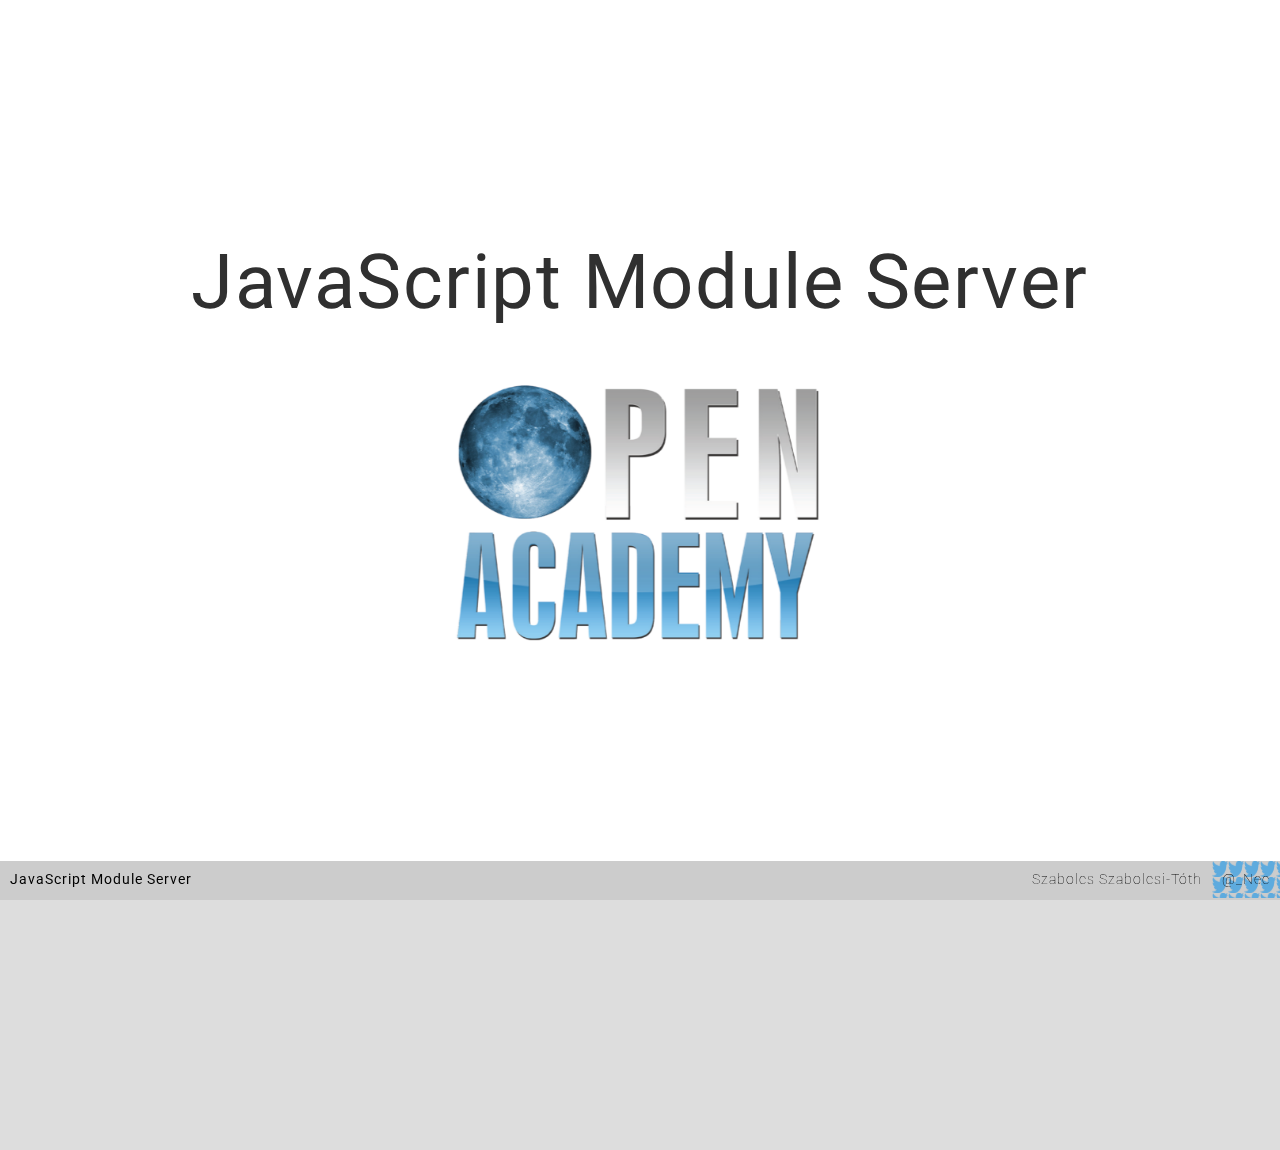
<file: talks/openacademy2014/index.html>
<!doctype html>
<html lang="en">

	<head>
		<meta charset="utf-8">

		<title>JMS</title>

		<meta name="description" content="A framework for easily creating beautiful presentations using HTML">
		<meta name="author" content="Hakim El Hattab">

		<meta name="apple-mobile-web-app-capable" content="yes" />
		<meta name="apple-mobile-web-app-status-bar-style" content="black-translucent" />

		<meta name="viewport" content="width=device-width, initial-scale=1.0, maximum-scale=1.0, user-scalable=no">

		<link rel="stylesheet" href="css/reveal.min.css">
		<link rel="stylesheet" href="css/theme/ustream.css" id="theme">
		<link rel="stylesheet" href="css/figures.css">

		<!-- For syntax highlighting -->
		<link rel="stylesheet" href="lib/css/zenburn.css">

		<!-- If the query includes 'print-pdf', include the PDF print sheet -->
		<script>
			if( window.location.search.match( /print-pdf/gi ) ) {
				var link = document.createElement( 'link' );
				link.rel = 'stylesheet';
				link.type = 'text/css';
				link.href = 'css/print/pdf.css';
				document.getElementsByTagName( 'head' )[0].appendChild( link );
			}
		</script>

		<!--[if lt IE 9]>
		<script src="lib/js/html5shiv.js"></script>
		<![endif]-->
	</head>

	<body>

		<div class="reveal">

			<!-- Any section element inside of this container is displayed as a slide -->
			<div class="slides">

				<section data-bottom-title="JavaScript Module Server" data-background="#ffffff">

					<h2 class="main-title">JavaScript Module Server</h2>

                    <div class="svg openacademy">
                        <img src="images/openacademy.png" width="400" />
                    </div>


				</section>

                <section data-bottom-title="Bemutatkozás">

                    <h3><a href="http://github.com/necccc" class="link-github">Szabolcsi-Tóth Szabolcs</a></h3>

                    <h3><a href="http://twitter.com/_nec" class="link-twitter">@_Nec</a></h3>

                    <div class="svg ustream">
                        <img src="images/ustream.svg" width="400" />
                    </div>


                </section>

                <section data-bottom-title="JavaScript">

                    <h2>JavaScript</h2>

                    <aside class="notes">

                        a bit about of Loading Javascript.
                        <br />
                        Today Javascript plays a vital role on almost every major website
                        or web application around the world.
                        <br />
                        So I think most frontend engineers faced some issues with putting the javascript on a page.
                        <br />
                        Has it to be async, blocking, deferred, should we put it to the page head,
                        or to the top of the body, or bottom of the body?
                        <br />
                        How do we load Javascript?

                    </aside>

                </section>


                <!--

                      _     ___    _    ____ ___ _   _  ____        _   ___     ___    ____   ____ ____  ___ ____ _____
                     | |   / _ \  / \  |  _ \_ _| \ | |/ ___|      | | / \ \   / / \  / ___| / ___|  _ \|_ _|  _ \_   _|
                     | |  | | | |/ _ \ | | | | ||  \| | |  _    _  | |/ _ \ \ / / _ \ \___ \| |   | |_) || || |_) || |
                     | |__| |_| / ___ \| |_| | || |\  | |_| |  | |_| / ___ \ V / ___ \ ___) | |___|  _ < | ||  __/ | |
                     |_____\___/_/   \_\____/___|_| \_|\____|   \___/_/   \_\_/_/   \_\____/ \____|_| \_\___|_|    |_|


                -->


                <section data-bottom-title="JavaScript betöltése">

					<h2>A JavaScript betöltése</h2>

                    <aside class="notes">

                        a bit about of Loading Javascript.
                        <br />
                        Today Javascript plays a vital role on almost every major website
                        or web application around the world.
                        <br />
                        So I think most frontend engineers faced some issues with putting the javascript on a page.
                        <br />
                        Has it to be async, blocking, deferred, should we put it to the page head,
                        or to the top of the body, or bottom of the body?
                        <br />
                        How do we load Javascript?

                    </aside>

				</section>


                <section data-bottom-title="JavaScript betöltése">

                    <div class="part-main figures">
                        <div class="fig fig-js fig-js-inline"><span>JS</span></div>
                        <div class="fig fig-html"><span>HTML</span></div>
                    </div>

                    <div class="part-side">
                        <h3>Inline script</h3>

                        <ul class="fragment" data-figure="inlinescripts">
                            <li>Gyors kísérletek</li>
                            <li>Megosztható példák</li>
                            <li>Tanulás</li>
                            <li>Tesztelés</li>
                        </ul>
                    </div>


                    <aside class="notes">





                        If someone starts learning to build webpages, i'm sure inline scripting will come handy
                        <br />
                        In fact inline scripts still can have some role in the web today.
                        <br />
                        embedding, sandboxing, small distributable demos, learning, trying out new things.
                        <br />
                        more downsides than benefits,
                        they affect pageload times, <br />
                        block script execution,<br />
                        and document markup is usually tied together with the scipts,
                        <br /> preventing the code to be reusable elsewhere.
                        <br />
                        If you keep developing this way, the code will get harder to maintain







                    </aside>

                </section>

                <section data-bottom-title="JavaScript betöltése">

                    <div class="part-main figures inlinescripts">
                        <div class="fig fig-js fig-js-inline"><span>JS</span></div>
                        <div class="fig fig-html"><span>HTML</span></div>
                    </div>


                    <div class="part-side">
                        <h3>JavaScript állományok</h3>

                        <ul class="fragment" data-figure="separatedfiles">
                            <li>Kód elválasztása a tartalomtól</li>
                            <li>Modularizálás</li>
                            <li>JS egy távoli szerveren</li>
                        </ul>
                    </div>


                    <aside class="notes">






                        So, you put those lines of javascript into a file.
                        <br />
                        This way markup and script code are separated, and as you keep getting better at developing,
                        the code will be more and more independent from the markup
                        <br />
                        Portable, reuseable code is easier to maintain, and for example you can run automated tests on them.
                        <br />
                        From now on Javascript is a separate, static asset, loaded from some server.





                    </aside>

                </section>

                <section data-bottom-title="JavaScript betöltése">

                    <div class="part-main figures separatedfiles inlinescripts">
                        <div class="fig fig-js fig-js-inline"><span>JS</span></div>
                        <div class="fig fig-js org-1"><span>JS</span></div>
                        <div class="fig fig-js org-2"><span>JS</span></div>
                        <div class="fig fig-js org-3"><span>JS</span></div>
                        <div class="fig fig-js org-4"><span>JS</span></div>

                        <div class="fig fig-html"><span>HTML</span></div>
                    </div>

                    <div class="part-side">
                        <h3>Kódszervezés</h3>

                        <ul class="fragment" data-figure="organizedcode">
                            <li>Funkciók, Osztályok, Modulok</li>
                            <li>Növekvő kódbázis</li>
                            <li>Betölteni mindezt lassan problémás lesz</li>
                        </ul>
                    </div>

                    <aside class="notes">

                        As your web application gets more complex, you get used to more sophisticated code organization techniques.
                        <br />
                        You build functions, classes, components, modules, bound together or decoupled from each other
                        <br />
                        The codebase grows and grows, as you do frameworks, controllers, models, views,
                        and loading all that code starts to be a problem
                        <br />
                        <br />
                        Your network connection might be broadband, but in case of loading lots of files from the internet, network latency will hold you back.
                        <br />
                        Latency is the amount of time it takes for a server recevie your request, it relates to the distance between you, and the contacted server.
                        In case of a few files, latency is almost irrelevant.
                        <br />
                        But if you have a large codebase, contacting the servers for those files, takes time, even if your browser supports 6 or more concurrent connections
                        <br />
                        With a quick calculation, using 120 files with a browser, that supports 6 concurrent connections per host, it's going to download in 20 subsequent reguests to that host, at an average latency of 80 ms, it is going to sum up to 1.6 seconds.
                        <br />
                        1.6 seconds, while your app is doing absoultely nothing, just telling the server the files to download. This is latency.
                        <br />

                        Your app has to load it's code, the latency of loading all those files sums up, and deteriorates user experience.


                    </aside>

                </section>

                <!--

                      ____   _    ____ _  __    _    ____ ___ _   _  ____        _   ___     ___    ____   ____ ____  ___ ____ _____
                     |  _ \ / \  / ___| |/ /   / \  / ___|_ _| \ | |/ ___|      | | / \ \   / / \  / ___| / ___|  _ \|_ _|  _ \_   _|
                     | |_) / _ \| |   | ' /   / _ \| |  _ | ||  \| | |  _    _  | |/ _ \ \ / / _ \ \___ \| |   | |_) || || |_) || |
                     |  __/ ___ \ |___| . \  / ___ \ |_| || || |\  | |_| |  | |_| / ___ \ V / ___ \ ___) | |___|  _ < | ||  __/ | |
                     |_| /_/   \_\____|_|\_\/_/   \_\____|___|_| \_|\____|   \___/_/   \_\_/_/   \_\____/ \____|_| \_\___|_|    |_|


                -->


                <section data-bottom-title="JavaScript csomagolás">

                    <h2>JavaScript csomagolás</h2>



                    <aside class="notes">


                        To avoid the lag caused by loading a lots of files, you can always package the code, in one large file, this way we're only one request away from our web application
                    </aside>

                </section>

                <section class="" data-bottom-title="JavaScript csomagolás">

                    <div class="part-main figures organizedcode separatedfiles inlinescripts">
                        <div class="fig fig-js fig-js-inline"><span>JS</span></div>
                        <div class="fig fig-js org-1"><span>JS</span></div>
                        <div class="fig fig-js org-2"><span>JS</span></div>
                        <div class="fig fig-js org-3"><span>JS</span></div>
                        <div class="fig fig-js org-4"><span>JS</span></div>

                        <div class="fig fig-html"><span>HTML</span></div>

                        <div class="fig fig-package"><span>PACKAGE</span></div>
                    </div>

                    <div class="part-side">
                        <h3>Csomagolás</h3>

                        <ul class="fragment" data-figure="packagedcode">
                            <li>Egy file</li>
                            <li>Kevesebb HTTP kérés</li>
                            <li>Tömörítés</li>
                        </ul>
                    </div>

                    <aside class="notes">

                        The lag, caused by a lot of http requests, lowers
                        <br />
                        Packaging introduces some kind of a deployment strategy
                        <br />
                        Your nicely separated and organized codebase has to be packed in a file,
                        you can compress it, or ran it through taskrunners during deploy
                        <br />
                        Code developed locally and deployed to production become two separated worlds,
                        debugging them requires additional tools, or modified deployment processes
                        <br />
                        But if a single line is changed in the code, the whole deployed package gets deprecated,
                        and the client has load it again.


                    </aside>

                </section>

                <section class="" data-bottom-title="JavaScript csomagolás">

                    <div class="part-main packagedcode">

                        <div class="fig fig-package pkg-1"><span>PACKAGE</span></div>
                        <div class="fig fig-package pkg-2"><span>PACKAGE</span></div>
                        <div class="fig fig-package pkg-3"><span>PACKAGE</span></div>
                        <div class="fig fig-package pkg-4"><span>PACKAGE</span></div>

                    </div>

                    <div class="part-side">
                        <h3>Particionált Csomagok</h3>

                        <ul class="fragment" data-figure="partitionedpacks">
                            <li>Kevesebb HTTP kérés</li>
                            <li>Aloldalak, mini-alkalmazások</li>
                        </ul>
                    </div>

                    <aside class="notes">


                        So you can try to partition the code to several packages, based on pages, features or any other aspect of your web application
                        <br />
                        - it is important to emphasise, that this code is packaged together according to a feature, or page on your site
                        <br />
                        Although this introduces a few more requests, the whole code is not deprecated when some component changes, only the affected packages.
                        <br />
                        This way of thinking introduces a completely new problem
                    </aside>

                </section>


                <section class="" data-bottom-title="JavaScript csomagolás">

                    <div class="part-main packagedcode partitionedpacks">

                        <div class="fig fig-package pkg-1"><span>PACKAGE</span></div>
                        <div class="fig fig-package pkg-3"><span>PACKAGE</span></div>

                        <div class="fig fig-js mod-1"><span>modules/Foo</span></div>
                        <div class="fig fig-js mod-2"><span>modules/Lorem</span></div>
                        <div class="fig fig-js mod-3"><span>modules/Bar</span></div>

                        <div class="fig fig-js mod-4"><span>modules/Foo</span></div>
                        <div class="fig fig-js mod-5"><span>modules/Bar</span></div>
                        <div class="fig fig-js mod-6"><span>modules/Ipsum</span></div>


                    </div>

                    <div class="part-side">
                        <h3>Átfedő függőségek</h3>

                        <ul class="fragment" data-figure="overlappingdeps">
                            <li>közös komponensek</li>
                            <li>redundáns kód</li>
                        </ul>
                    </div>

                    <aside class="notes">


                        If you partition your code in packages like these,
                        there will be dependencies duplicated in some packages.
                        <br />
                        As dependencies overlap packages, they has to be included in all packages that need them.
                        Eventually this leads to redundant and duplicated code in your deployed codebase in production


                    </aside>

                </section>

                <section class="" data-bottom-title="JavaScript csomagolás">

                    <div class="part-main packagedcode partitionedpacks overlappingdeps">

                        <div class="fig fig-package pkg-1"><span>PACKAGE</span></div>
                        <div class="fig fig-package pkg-3"><span>PACKAGE</span></div>

                        <div class="fig fig-package pkg-4"><span>PACKAGE</span></div>

                        <div class="fig fig-js mod-1"><span>modules/Foo</span></div>
                        <div class="fig fig-js mod-2"><span>modules/Lorem</span></div>
                        <div class="fig fig-js mod-3"><span>modules/Bar</span></div>

                        <div class="fig fig-js mod-4"><span>modules/Foo</span></div>
                        <div class="fig fig-js mod-5"><span>modules/Bar</span></div>
                        <div class="fig fig-js mod-6"><span>modules/Ipsum</span></div>


                        <div class="fig fig-js mod-7"><span>modules/Baz</span></div>
                        <div class="fig fig-js mod-8"><span>modules/Qux</span></div>
                        <div class="fig fig-js mod-9"><span>modules/Dolor</span></div>
                        <div class="fig fig-js mod-10"><span>modules/Sit</span></div>


                    </div>

                    <div class="part-side">
                        <h3>A "közös" hiba</h3>

                        <p class="fragment" data-figure="commonpack">
                            Többször, közösen használt kódot tegyük egy közös csomagba
                        </p>


                        <p class="fragment" data-figure="hugecommonpack">
                            Ez assan egy hatalmas csomaghoz vezet
                        </p>

                    </div>

                    <aside class="notes">



                        If you try to solve it like we did, you can easily fall in a trap
                        <br />
                        Putting all the common dependencies to a common group might seem like a good idea,
                        as all the shared components are available, and you've still got feature based packages
                        <br />
                        But with time, the 'common' group gets bigger and bigger, and you find yourself looking at a large inconvinient js package again





                    </aside>

                </section>

                <!--

                      _   _    _    _   _ ____  _     ___ _   _  ____    ____  _____ ____  _____ _   _ ____  _____ _   _  ____ ___ _____ ____
                     | | | |  / \  | \ | |  _ \| |   |_ _| \ | |/ ___|  |  _ \| ____|  _ \| ____| \ | |  _ \| ____| \ | |/ ___|_ _| ____/ ___|
                     | |_| | / _ \ |  \| | | | | |    | ||  \| | |  _   | | | |  _| | |_) |  _| |  \| | | | |  _| |  \| | |    | ||  _| \___ \
                     |  _  |/ ___ \| |\  | |_| | |___ | || |\  | |_| |  | |_| | |___|  __/| |___| |\  | |_| | |___| |\  | |___ | || |___ ___) |
                     |_| |_/_/   \_\_| \_|____/|_____|___|_| \_|\____|  |____/|_____|_|   |_____|_| \_|____/|_____|_| \_|\____|___|_____|____/


                -->


                <section data-bottom-title="Függőség Kezelés">

                    <h2>Függőség Kezelés</h2>


                    <aside class="notes">


                        To take steps against these issues, first you've have to clearly define the dependencies of your code



                    </aside>


                </section>
                <section data-bottom-title="Függőség Kezelés">

                    <h3>Modul rendszerek</h3>


                    <div class="part-onethird fragment" data-fragment-index="1">
                        <div class="fragment shrink"  data-fragment-index="5">
                            <h3 class="fragment grow"  data-fragment-index="4">CommonJS</h3>
                        </div>
                    </div>

                    <div class="part-twothird fragment"  data-fragment-index="2">
                        <h3 class="fragment grow" data-fragment-index="6">AMD</h3>
                    </div>

                    <div class="part-threethird fragment"  data-fragment-index="3">
                        <div class="fragment shrink"  data-fragment-index="6">
                            <h3 class="fragment grow" data-fragment-index="5">Harmony</h3>
                        </div>
                    </div>


                    <aside class="notes">

                        Several Module formats can help you with this, lets take the three most promising,
                        CommonJS, AMD and ECMAScript Harmony modules
                        <br /><br />
                        CommonJS modules are widely considered as a module system for the server, for example nodejs uses CommonJS modules.
                        Originally the CJS format only allowed one module per file, which makes it harder to use them in packages,
                        together with other modules, which is clearly our goal here.
                        <br /><br />

                        Some day Harmony modules might be the standard module format of Javascript,
                        They are really promising, they even propose a Loader API to access remote modules,
                        but Harmony or EcmaScript version 6 is still under development.
                        <br /><br />

                        The features that AMD modules provide, may take us closest to our goal.
                        AMD evolved out of the js framework called Dojo, and relies on their experience with AJAX and async loading in the browser.
                        They are designed to be the modules for the client side.



                    </aside>


                </section>
                <section data-bottom-title="Függőség Kezelés">

                    <h3>Asynchronous Module Definition</h3>


                    <div class="fragment font-code">
                        <br />
                        <br />
                        <strong class="code-call">define</strong>(
                        <span class="fragment"><strong class="code-literal">'name'</strong> ,</span>
                        <span class="fragment">[ <strong class="code-literal">'dep1'</strong>, <strong class="code-literal">'dep2'</strong> ] ,</span>
                        <span class="fragment"><strong class="code-keyword">function</strong> (<strong class="code-variable">dep1</strong>, <strong class="code-variable">dep2</strong>) { ... }</span> );
                    </div>

                    <aside class="notes">



                        In short, AMD or Asynchronous Module Definition looks like this

                        <br />
                        You define a module, optionally with a custom name, but usually the name is the relative path of the file of the module
                        <br />
                        Next, you define it's dependencies, with a clear list as an array, where items are the module names
                        <br />
                        And last, the module definition itself, which is executed only if the dependencies are available, and can be passed in the module as arguments
                        <br />
                        The module structure itself encapsulates your code, helping to avoid polluting the global namespace.





                    </aside>


                </section>
                <section data-bottom-title="Függőség Kezelés">

                    <h3>Modul Kezelők</h3>

                    <h4>Regisztrál</h4>
                    <h4>Összekapcsol</h4>
                    <h4>Letölt</h4>

                    <p class="fragment"><em>requirejs, curljs</em></p>

                    <aside class="notes">


                        Module loaders are keeping all this together
                        <br />
                        They register modules by their path or name,
                        connect them together in require and define calls,
                        and if a module is unavailable, they fetch it from the remote source
                        <br />
                        Requirejs and curljs are such module loaders for example




                    </aside>


                </section>


                <!--

                         _    ______   ___   _  ____   _     ___    _    ____ ___ _   _  ____
                        / \  / ___\ \ / / \ | |/ ___| | |   / _ \  / \  |  _ \_ _| \ | |/ ___|
                       / _ \ \___ \\ V /|  \| | |     | |  | | | |/ _ \ | | | | ||  \| | |  _
                      / ___ \ ___) || | | |\  | |___  | |__| |_| / ___ \| |_| | || |\  | |_| |
                     /_/   \_\____/ |_| |_| \_|\____| |_____\___/_/   \_\____/___|_| \_|\____|


                -->
                <section data-bottom-title="Aszinkron Letöltés">


                    <h2>Aszinkron Letöltés</h2>


                    <aside class="notes">


                        Fetching these modules during runtime, takes us to the topic of asynchronous loading




                    </aside>

                </section>

                <section data-bottom-title="Aszinkron Letöltés">




                    <div class="part-main figures asyncloading">
                        <div class="fig fig-server"><span>SERVER</span></div>
                        <div class="fig fig-html"><span>CLIENT</span></div>

                        <div class="fig fig-js fig-module"><span>JS</span></div>
                        <div class="fig fig-js fig-dep1"><span>JS</span></div>
                        <div class="fig fig-js fig-dep2"><span>JS</span></div>

                        <div class="fig fig-js fig-required"></div>

                    </div>

                    <div class="part-side">
                        <h3>Aszinkron Modul Letöltés</h3>

                        <ul>
                            <li class="fragment" data-figure="do-require">Require</li>
                            <li class="fragment" data-figure="fetch-module">Modul letöltése</li>
                            <li class="fragment" data-figure="has-deps">Függőségek</li>
                            <li class="fragment" data-figure="wait-deps">Függőségek letöltése</li>
                            <li class="fragment" data-figure="module-available">A Modul elérhető</li>
                        </ul>
                    </div>

                    <aside class="notes">



                        When we require one module from the module loader,
                        <br />
                        it fetches it, and parse the module definition for any dependencies
                        <br />
                        if there is any dependencies, starts to load them as well, one after the another
                        until every module's dependency requirement is met,
                        <br />
                        after this, the original requested module become available
                        <br />
                        this is great in a way, just think about it



                    </aside>

                </section>
                <section data-bottom-title="Aszinkron Letöltés">


                    <div class="part-side">
                        <h3>Függőségi Gráf</h3>

                        <ul class="fragment" data-figure="dep-graph">
                            <li>A kódbázis definiálja,</li>
                            <li>nem a termék vagy weboldal</li>

                        </ul>
                    </div>


                    <div class="part-main figures dependencygraph">

                        <div class="fig fig-js fig-module"><span>JS</span></div>
                        <div class="fig fig-js fig-dep1"><span>JS</span></div>
                        <div class="fig fig-js fig-dep2"><span>JS</span></div>
                        <div class="fig fig-js fig-dep3"><span>JS</span></div>
                        <div class="fig fig-js fig-dep4"><span>JS</span></div>
                        <div class="fig fig-js fig-dep5"><span>JS</span></div>
                        <div class="fig fig-js fig-dep6"><span>JS</span></div>

                        <div class="svg svg-deparrow svg-arrow1">
                            <img src="images/fig-deparrow.svg" width="132" height="27">
                        </div>
                        <div class="svg svg-deparrow svg-arrow2">
                            <img src="images/fig-deparrow.svg" width="132" height="27">
                        </div>
                        <div class="svg svg-deparrow svg-arrow3">
                            <img src="images/fig-deparrow-left.svg" width="132" height="27">
                        </div>
                        <div class="svg svg-deparrow svg-arrow4">
                            <img src="images/fig-deparrow-right.svg" width="132" height="27">
                        </div>


                    </div>


                    <aside class="notes">

                        The codebase itself defines the dependency tree to download, not some feature based package
                        <br />
                        Async loading also enables us to lazy load features on our site
                        <br />
                        For example a media player, or an editor, or some miniauture application presented in an modal overlay,
                        which is not really needed, until a user interaction or some other event makes it necessary
                        <br />
                        Then we can asynchronously load the code for it, and keeping the initial page payload lightweight


                    </aside>

                </section>
                <section data-bottom-title="Aszinkron Letöltés">

                    <div class="part-main figures dep-graph downsides dependencygraph">

                        <div class="fig fig-js fig-module"><span>JS</span></div>
                        <div class="fig fig-js fig-dep1"><span>JS</span></div>
                        <div class="fig fig-js fig-dep2"><span>JS</span></div>
                        <div class="fig fig-js fig-dep3"><span>JS</span></div>
                        <div class="fig fig-js fig-dep4"><span>JS</span></div>
                        <div class="fig fig-js fig-dep5"><span>JS</span></div>
                        <div class="fig fig-js fig-dep6"><span>JS</span></div>

                        <div class="svg svg-deparrow svg-arrow1">
                            <img src="images/fig-deparrow.svg" width="132" height="27">
                        </div>
                        <div class="svg svg-deparrow svg-arrow2">
                            <img src="images/fig-deparrow.svg" width="132" height="27">
                        </div>
                        <div class="svg svg-deparrow svg-arrow3">
                            <img src="images/fig-deparrow-left.svg" width="132" height="27">
                        </div>
                        <div class="svg svg-deparrow svg-arrow4">
                            <img src="images/fig-deparrow-right.svg" width="132" height="27">
                        </div>
                    </div>

                    <div class="part-side">
                        <h3>A sötét oldal</h3>

                        <ul>
                            <li class="fragment" data-figure="transdeps">Tranzitív függőségek</li>
                            <li class="fragment" data-figure="waterfall">HTTP kérések zuhataga</li>

                        </ul>
                    </div>



                    <aside class="notes">

                        However there is a catch,
                        <br />
                        If we collect a module's dependencies and the dependencies of those modules and so on,
                        recursively, that is called transitive dependencies
                        <br />
                        By using pure async loading, with a series of transitive dependencies
                        we hit ourselves with a huge waterfall of http requests
                        <br />
                        And from early experience, we know that has latency, and slows down our application
                        <br />
                        During development, it can be really comfortable, but in production, it can cause problems


                    </aside>

                </section>

                <!--

                         _    ______   ___   _  ____    ____   _    ____ _  __    _    ____ _____ ____
                        / \  / ___\ \ / / \ | |/ ___|  |  _ \ / \  / ___| |/ /   / \  / ___| ____/ ___|
                       / _ \ \___ \\ V /|  \| | |      | |_) / _ \| |   | ' /   / _ \| |  _|  _| \___ \
                      / ___ \ ___) || | | |\  | |___   |  __/ ___ \ |___| . \  / ___ \ |_| | |___ ___) |
                     /_/   \_\____/ |_| |_| \_|\____|  |_| /_/   \_\____|_|\_\/_/   \_\____|_____|____/


                -->


                <section data-bottom-title="Aszinkron Csomagok">

                    <h2>Aszinkron Csomagok</h2>


                    <aside class="notes">

                        Lets try to combine packaging with async loading,
                        so we pack the needed code, and minimize requests

                    </aside>

                </section>

                <section data-bottom-title="Aszinkron Csomagok">


                    <div class="part-main figures asyncpackage">
                        <div class="fig fig-server"><span>SERVER</span></div>
                        <div class="fig fig-html"><span>CLIENT</span></div>


                        <div class="fig fig-package">
                            <div class="fig fig-js fig-module"><span>JS</span></div>
                            <div class="fig fig-js fig-dep1"><span>JS</span></div>

                            <span>PACKAGE</span>
                        </div>

                        <div class="fig fig-js fig-required"></div>

                    </div>

                    <div class="part-side">
                        <h3>Aszinkron Csomagok</h3>

                        <ul>
                            <li class="fragment" data-figure="do-require">Require</li>
                            <li class="fragment" data-figure="fetch-module">Csomag letöltése</li>
                            <li class="fragment" data-figure="module-available">A modul elérhető</li>
                        </ul>
                    </div>

                    <aside class="notes">

                        This sounds like an optimal solution,
                        <br />
                        We make a request, the package arrives, and all our dependencies are instanly met,
                        the modul is available





                    </aside>

                </section>

                <section data-bottom-title="Aszinkron Csomagok" class="">

                    <div class="part-main figures fetch-module module-available asyncpackage">
                        <div class="fig fig-server"><span>SERVER</span></div>
                        <div class="fig fig-html"><span>CLIENT</span></div>


                        <div class="fig fig-package">
                            <div class="fig fig-js fig-module"><span>JS</span></div>
                            <div class="fig fig-js fig-dep1"><span>JS</span></div>
                            <strong>?</strong>
                            <span>PACKAGE</span>
                        </div>

                        <div class="fig fig-js fig-required"></div>

                    </div>

                    <div class="part-side">
                        <h3>Hol a hiba?</h3>

                        <ul>
                            <li class="fragment" data-figure="whichpackage">Melyik csomagot?</li>
                        </ul>
                    </div>

                    <aside class="notes">

                        But there's always a but
                        <br />
                        But how will the client know which package to download?
                        <br />
                        In which package the requested module is packed?
                        <br />
                        And how will the server keep those modules load again, that has been served previously?
                        <br />
                        We could give the client a manifest of all our modules and packages
                        but that still does not solves the problem of the overlapping dependencies,
                        and with a large codebase, it would put a large overhead on every pageload


                    </aside>

                </section>




                <section data-bottom-title="Körbe-körbe?">

                    <h2>Ugyanazokat a köröket futjuk, újra és újra?</h2>


                    <aside class="notes">

                        So we kept trying, and always hit the wall, http request count versus large, inconvenient file.
                        <br />
                        Felt like walking in circles.
                        <br />
                        But then, in 2012 on JSconf EU
                        <br />
                        there was a talk about how gmail and google plus handle the same exact problem

                    </aside>


                </section>

                <!--

                      _   _ _____ ____    _  _____ _____     _______    _     ___    _    ____ ___ _   _  ____
                     | \ | | ____/ ___|  / \|_   _|_ _\ \   / / ____|  | |   / _ \  / \  |  _ \_ _| \ | |/ ___|
                     |  \| |  _|| |  _  / _ \ | |  | | \ \ / /|  _|    | |  | | | |/ _ \ | | | | ||  \| | |  _
                     | |\  | |__| |_| |/ ___ \| |  | |  \ V / | |___   | |__| |_| / ___ \| |_| | || |\  | |_| |
                     |_| \_|_____\____/_/   \_\_| |___|  \_/  |_____|  |_____\___/_/   \_\____/___|_| \_|\____|


                -->



                <section data-bottom-title="Negatív Letöltés">

                    <h2>A Negatív Letöltés</h2>


                    <aside class="notes">
                        They presented an idea called Negative Loading

                    </aside>


                </section>
                <section data-bottom-title="Negatív Letöltés">

                    <h3>JSConf EU 2012</h3>

                    <h4>Malte Ubl & John Hjelmstad</h4>

                    <p>Google / GMail</p>

                    <aside class="notes">

                        these two fine gentlemen had a nice presentation about it,
                        and it blew me away
                        <br />
                        first it was good to know we're not alone with this problem
                        second, the solution itself was quite elegant, let me show you



                    </aside>


                </section>
                <section data-bottom-title="Negatív Letöltés">


                    <div class="part-side">
                        <h3>Az első kérés</h3>

                        <ul>
                            <li class="fragment" data-figure="request">Kérés</li>
                            <li class="fragment" data-figure="pac">Függőségek csomagolása</li>
                            <li class="fragment" data-figure="serve">Kiszolgálás</li>
                            <li class="fragment" data-figure="register">A kért modulok regisztrálása</li>
                        </ul>
                    </div>

                    <div class="part-main figures negativeloading">

                        <div class="fig fig-server"><span>SERVER</span></div>
                        <div class="fig fig-html"><span>HTML</span></div>

                        <div class="font-code req1"><span> + </span>mod/Foo</div>
                        <div class="font-code req2"><span>+</span>mod/Bar<span>-mod/Foo</span></div>



                        <div class="fig fig-js fig-module1"><span>mod/Foo</span></div>
                        <div class="fig fig-js fig-dep11"><span>dep1</span></div>
                        <div class="fig fig-js fig-dep12"><span>dep2</span></div>
                        <div class="fig fig-js fig-dep13"><span>dep3</span></div>
                        <div class="fig fig-js fig-dep14"><span>dep4</span></div>

                        <div class="fig fig-package fig-pak1"></div>



                        <div class="fig fig-package fig-pak2"><span>PACKAGE</span></div>

                    </div>


                    <aside class="notes">


                        We simply request a module from the server
                        <br />
                        The server collects all dependencies of the module
                        <br />
                        Packs it, and serves it
                        <br />
                        The loader registers the required modules,
                        not those that were received, but those that were required

                        <br />

                        this is important because
                    </aside>


                </section>
                <section data-bottom-title="Negatív Letöltés">



                    <div class="part-main figures negativeloadingsteptwo">

                        <div class="fig fig-server"><span>SERVER</span></div>
                        <div class="fig fig-html"><span>HTML</span></div>

                        <div class="font-code req1"><span> + </span>mod/Foo</div>
                        <div class="font-code req2"><span> + </span>mod/Bar<span> - mod/Foo</span></div>



                        <div class="fig fig-js fig-jsprev fig-module1"><span>mod/Foo</span></div>
                        <div class="fig fig-js fig-jsprev fig-dep1"><span>dep1</span></div>
                        <div class="fig fig-js fig-jsprev fig-dep2"><span>dep2</span></div>
                        <div class="fig fig-js fig-jsprev fig-dep3"><span>dep3</span></div>
                        <div class="fig fig-js fig-jsprev fig-dep4"><span>dep4</span></div>


                        <div class="fig fig-js fig-jsreq fig-module2"><span>mod/Bar</span></div>
                        <div class="fig fig-js fig-jsreq fig-dep1"><span>dep1</span></div>
                        <div class="fig fig-js fig-jsreq fig-dep5"><span>dep5</span></div>
                        <div class="fig fig-js fig-jsreq fig-dep3"><span>dep3</span></div>
                        <div class="fig fig-js fig-jsreq fig-dep6"><span>dep6</span></div>

                        <div class="fig fig-package fig-pak1"></div>



                        <div class="fig fig-package fig-pak2"><span></span></div>

                    </div>

                    <div class="part-side">
                        <h3>További kérések</h3>

                        <ul>
                            <li class="fragment" data-figure="subtract">Kérés</li>
                            <li class="fragment" data-figure="find">Dependenciák összegyűjtése</li>
                            <li class="fragment" data-figure="diff">Kivonás</li>
                            <li class="fragment" data-figure="serve">Kiszolgálás</li>
                            <li class="fragment" data-figure="register">A kért modulok regisztrálása</li>
                        </ul>
                    </div>

                    <aside class="notes">
                        On the next request the client sends the requested module name,
                        and the list of all those modules that have been requested so far
                        <br /><br />
                        In the url, the requested modules are prefixed with a plus sign as it is an addition,
                        they are the included modules
                        <br /><br />
                        The modules, that have been already requested are prefixed with a subtraction sign,
                        - thus the name "negative loading" - and they are the excluded modules.
                        <br /><br />

                        the server collects all the transitive dependencies of the included modules
                        <br />
                        but also collects all the transitive dependencies of the excluded modules
                        <br /><br />
                        Then it simply subtracts all the excluded modules, from the included modules, and only the delta will be packed and served.
                        <br />
                        This way only those modules are served that are not at the client,
                        and it does this asynchronously
                        <br />
                        All requested modules are registered, for further requests, to keep their dependencies from downloading again


                    </aside>


                </section>
                <section data-bottom-title="Negatív Letöltés">

                    <h2>A JavaScript többé nem egy statikus file valami szerveren</h2>

                    <h4>A függőség kezelés, feloldás a szerveren történik</h4>




                    <aside class="notes">


                        From now on we cant just say that javascript is a static asset,
                        the dependency handling is done at the server side
                        by every request
                        <br /><br />

                        Last year I talked to one of these guys, about their solution
                        and he kind of admitted, that some of their ideas and solutions that get out of google,
                        are deliberately not made into an existing open sourced product,
                        simply because they dont have the time to maintain it for others
                        <br /><br />
                        so they spred the idea and wait for someone to grab onto it
                        <br />
                        as we were stuck with this whole problem at that time, we were
                        happy to start to work on some more general and open sourced solution,
                        using negative loading

                    </aside>


                </section>



                <!--

                          _ __  __ ____
                         | |  \/  / ___|
                      _  | | |\/| \___ \
                     | |_| | |  | |___) |
                      \___/|_|  |_|____/


                -->


                <section data-bottom-title="JMS">

                    <h2>JavaScript Module Server</h2>


                    <aside class="notes">
                        And this is what we've come up with so far
                        <br /><br />
                        We currently call it javascript module server,
                        <br /><br />
                        Honestly at ustream we're not really good with giving names to such things
                        <br />
                        i could bore you with acronyms starting with the letter U,
                        but that is for another talk

                    </aside>

                </section>
                <section data-bottom-title="JMS">


                    <div class="part-main figures jmsidealfor">
                        <div class="svg svg-spa"><img src="images/fig-spa.svg" width="200" height="200" /></div>
                        <div class="svg svg-ux"><img src="images/fig-ux.svg" width="200" height="200" /></div>
                        <div class="svg svg-sloc"><img src="images/fig-sloc.svg" width="200" height="200" /></div>
                        <div class="svg svg-time"><img src="images/fig-time.svg" width="200" height="200" /></div>

                    </div>

                    <div class="part-side">
                        <h3>Ideális alkalmazások</h3>

                        <ul>
                            <li class="fragment" data-figure="spa">Single Page Application</li>
                            <li class="fragment" data-figure="sloc">Nagy JS kódbázis</li>
                            <li class="fragment" data-figure="ux">Felhasználói Élmény</li>
                            <li class="fragment" data-figure="time">Hosszú látogatási idő</li>
                        </ul>
                    </div>


                    <aside class="notes">

                        so, JMS
                        <br />
                        JMS is great for single page applications,
                        with less pageloads and more ajax requests or websocket streaming
                        <br />
                        Apps with a large javascript codebase
                        <br />
                        Where you're like quick pageloads, and user experience matters
                        <br />
                        And pages with long user visit times

                        <br />
                        We thought that ustream, as a live video streaming platform, is such an application
                        so we felt the need, to deliver our code the most effective way

                    </aside>

                </section>

                <section data-bottom-title="JMS">

                    <h3>JMS</h3>

                    <p>AMD modul szerver JavaScripthez</p>
                    <p>Hatékony, aszinkron kiszolgálás</p>
                    <p>Élesítési keretrendszer</p>



                    <aside class="notes">



                        JMS is an AMD module server for Javascript
                        <br />
                        It serves these modules in a fast and efficient way.
                        <br />
                        Since it has to process the whole codebase, to serve,
                        it's also a deployment framework




                    </aside>

                </section>
                <section data-bottom-title="JMS" class="jmstechintro">

                    <h3>JMS</h3>

                    <div class="svg svg-node">
                        <img src="images/nodejs.svg" width="200" height="200" />
                    </div>


                    <div class="svg svg-redis">
                        <img src="images/redis-logo.svg" width="200" height="200" />
                    </div>

                    <p>Node.js-ben fejlesztve</p>

                    <p>Adattárolás Redisben</p>

                    <p>Állapotmentes szerver architektúra</p>

                    <aside class="notes">


                        Its developed in nodejs
                        <br /><br />

                        Stores data in redis, or in any other key-value store
                        <br /><br />
                        And since its output is defined only by the user's request,
                        its a scaleable stateless server architecture



                    </aside>

                </section>
                <section data-bottom-title="JMS">

                    <h3>Hogyan működik</h3>


                    <div class="figures howitworks">


                        <div class="svg svg-redis">
                            <img src="images/redis-logo.svg" width="100" height="100" />
                        </div>
                        <div class="svg svg-hdds">
                            <img src="images/fig-hdd.svg" width="100" height="100" />
                        </div>
                        <div class="fig fig-server"><span>JMS</span></div>
                        <div class="fig fig-html"><span>HTML</span></div>

                        <div class="fig fig-js fig-jmsc"><span>CLIENT</span></div>

                        <div class="arrow to-right deploy"></div>
                        <div class="arrow to-left request"></div>
                        <div class="arrow to-left data"></div>
                        <div class="arrow to-right serve"></div>
                    </div>


                    <div class="fragment" data-figure="step1"></div>
                    <div class="fragment" data-figure="step2"></div>
                    <div class="fragment" data-figure="step3"></div>
                    <div class="fragment" data-figure="step4"></div>


                    <aside class="notes">

                        This is how it works
                        <br /><br />

                        The codebase you want to serve is deployed and stored in Redis
                        <br />
                        JMS serves it's own client, which handles requests
                        <br /><br />
                        with every request, JMS goes back to Redis for version numbers or modules
                        <br /><br />
                        JMS calculates the package to be served by making diffs on the dependency graphs
                        and serves the package to the client
                        <br /><br />

                        I would like to talk about five interesting aspects of JMS

                        the client loader
                        deploying to JMS
                        caching
                        scaling
                        and a plugin system, we've developed for it



                    </aside>

                </section>


                <!--

                          _ __  __ ____      ____ _     ___ _____ _   _ _____
                         | |  \/  / ___|    / ___| |   |_ _| ____| \ | |_   _|
                      _  | | |\/| \___ \   | |   | |    | ||  _| |  \| | | |
                     | |_| | |  | |___) |  | |___| |___ | || |___| |\  | | |
                      \___/|_|  |_|____/    \____|_____|___|_____|_| \_| |_|


                -->


                <section data-bottom-title="JMS kliens">

                    <h2>A JMS kliens</h2>


                    <aside class="notes">



                        First, the client

                        JMS serves it's own client, with the latest codebase version number available to serve


                    </aside>

                </section>
                <section data-bottom-title="JMS kliens">

                    <div class="part-main figures jmsclient">

                        <div class="fig fig-server"><span>JMS</span></div>
                        <div class="fig fig-html"><span>HTML</span></div>

                        <div class="fig fig-js fig-jmsc"><span>JMSC</span></div>

                        <div class="fig fig-package fig-pak1"><span>PACKAGE</span></div>
                        <div class="fig fig-package fig-pak2"><span>PACKAGE</span></div>

                        <div class="arrow to-right fetch-one"></div>
                        <div class="arrow to-right fetch-two"></div>

                        <div class="font-code req1">+apps/Foo</div>
                        <div class="font-code req2">+apps/Bar-apps/Foo</div>

                    </div>

                    <div class="part-side">
                        <h3>JMS Kliens</h3>

                        <ul >
                            <li class="fragment" data-figure="serveclient">Kliens kiszolgálás</li>
                            <li class="fragment" data-figure="handleamd">AMD modul kezelés</li>
                            <li class="fragment" data-figure="fetch">Letöltés</li>
                            <li class="fragment" data-figure="register">Regisztrálás</li>
                            <li class="fragment" data-figure="order">Sorrend</li>
                        </ul>
                    </div>


                    <aside class="notes">

                        This is how it goes
                        <br />
                        JMS serves the client
                        The client handles AMD modules, just like a module loader
                        <br />
                        Using the require calls, it fetches modules from the JMS server
                        <br />
                        Registers the requested modules for the negative loading method
                        <br />
                        And ensures the module execution order
                        <br />
                        this can be an issue with async loading, a large package can arrive later than a small package that was required afterwards, simply because the large package takes more time to download


                    </aside>

                </section>

                <section data-bottom-title="JMS kliens">

                    <h4>Redundáns kérések</h4>

                    <h4>Körkörös függőségek</h4>


                    <aside class="notes">



                        If your code requires a module, that have been already downloaded, the module loader resolves that request without fetching it again.
                        Since JMS pack transitive dependencies for modules, the already downloaded module will have all it's depencies available.
                        <br /><br />
                        JMS handles circular dependencies during packaging, and serves those modules,
                        but AMD itself does not protect you from such anomalies.
                        <br /><br />
                        Circular dependencies are rare issues, and usually mean that your code needs restructuring,
                        but in some cases if they are needed, the loader has the tools to help you resolve situations like this.






                    </aside>

                </section>



                <section data-bottom-title="JMS kliens">

                    <h3>Kliens betöltése</h3>

 <pre><code data-trim>
<link rel="dns-prefetch" href="//jms.domain.com">
<script type="text/javascript">
    var jms = {
        baseURL: 'jms.domain.com/',
        locale: 'en_US'
    };
    (function() {
        jms.pre = [], jms.baseURL = ('https:' == document.location.protocol ? 'https://' : 'http://') + jms.baseURL;
        var jmsrc = document.createElement('script'); jmsrc.type = 'text/javascript';
        jmsrc.src = jms.baseURL + 'client.js';
        var s = document.getElementsByTagName('script')[0]; s.parentNode.insertBefore(jmsrc, s);
        window.require = function(){ jms.pre.push(arguments) }
    })();
</script>
     ...
<script type="text/javascript">
    require(['apps/Main'], function(MainApp) {
        MainApp.init(); // or smtg like this
    });
</script>
</code></pre>


                    <aside class="notes">


                        On the client side, the jms client is loaded like any modern 3rdparty script today,
                        using a set of parameters, and loading the client
                        <br />
                        While loading the client, it already collects require calls, so after the client embed, we can require our modules instantly
                        <br />
                        After the client has arrived, it sets up the latest codebase version - currently using a HTTP OPTIONS request for that, and fires any require calls that occured during the client load



                    </aside>

                </section>


                <section data-bottom-title="JMS kliens">

                    <h3>A JMS kliens</h3>

                    <h4>Almond.js + JMSloader</h4>


                    <aside class="notes">


                        The client itself is based on a module loader called almond js, which is a simpler version of the requirejs module loader, designed for packaged modules.
                        <br />
                        We've put the JMS loader on almondjs, which loads modules, and registers them,
                        to handle negative loading.





                    </aside>

                </section>

                <!--

                      ____  _____ ____  _     _____   __
                     |  _ \| ____|  _ \| |   / _ \ \ / /
                     | | | |  _| | |_) | |  | | | \ V /
                     | |_| | |___|  __/| |__| |_| || |
                     |____/|_____|_|   |_____\___/ |_|


                -->

                <section data-bottom-title="Élesítés">

                    <h2>Élesítés</h2>

                    <aside class="notes">


                        Deploying is a process in the background, it does not affect the active servers



                    </aside>

                </section>
                <section data-bottom-title="Élesítés">


                    <div class="part-side">
                        <h3>Élesítés</h3>

                        <ul class="fragment" data-figure="duringdeploy">

                            <li class="fragment" data-figure="errcheck">Kód ellenőrzés</li>
                            <li class="fragment" data-figure="depgraph">Függőségek</li>
                            <li class="fragment" data-figure="plugins">Pluginek</li>
                        </ul>
                    </div>


                    <div class="part-main figures jmsdeploy">

                        <div class="svg svg-redis">
                            <img src="images/redis-logo.svg" width="100" height="100" />
                        </div>
                        <div class="svg svg-hdds">
                            <img src="images/fig-hdd.svg" width="100" height="100" />
                        </div>

                        <div class="arrow to-right"></div>

                        <div class="svg svg-errchk">
                            <img src="images/fig-errcheck.svg" width="100" height="100" />
                        </div>
                        <div class="svg svg-deps">
                            <img src="images/fig-deps.svg" width="100" height="100" />
                        </div>
                        <div class="svg svg-plugins">
                            <img src="images/fig-plugins.svg" width="100" height="100" />
                        </div>
                    </div>

                    <aside class="notes">

                        Currently JMS uses Redis for this it's data management, because of two reasons
                        <br /><br />
                        First, the asynchronous evented I/O that Node use, performs poorly when reading from disks,
                        and we did not want to have a slower solution than our current one
                        <br /><br />
                        Second, we could store the data simply in the memory of JMS, but then it would be more complicated to scale it properly
                        <br /><br />
                        If you're not familiar with Redis, its an open source fast and advanced key-value storage,
                        that aims high performance by working with an in-memory dataset. That dataset gets persistent,
                        by dumping it to disk every once in a while, but serving data is done from memory.
                        <br /><br />
                        To keep serving modules fast, it's best to do the CPU heavy processing tasks at deploy time.
                        <br /><br />
                        During deploy the code gets a basic error checking.
                        JMS has to extract the dependencies from the codebase, so it runs through the modules using a tool,
                        called Esprima.
                        <br /><br />
                        Esprima is an ECMAscript parser, that can create an abstract source tree from the javascript modules.
                        Traversing through this source tree, we can easily find the dependencies for the modules.
                        If the code has some fundamental error, Esprima cannot parse it, and returns error.
                        This way it prevents malfunctioning code to get into production.
                        <br /><br />
                        Using Esprima, JMS creates a dependency graph of the modules,
                        and runs any other task we want, with the help of the plugins



                    </aside>

                </section>

                <section data-bottom-title="Élesítés">



                    <h3>Verziózás</h3>

                    <h3>Hibakezelés</h3>



                    <aside class="notes">


                        At the end of the deploy, the JMS assings a new version number to the deployed code,
                        and starts serving it
                        <br />
                        If any of these tasks have an error,
                        the deploy fails, and the version won't be live


                    </aside>

                </section>
                <section data-bottom-title="Élesítés" class="taskrunners">

                    <h3>Task runners</h3>

                    <div class="svg svg-grunt">
                        <img src="images/grunt.svg" width="200" height="200" />
                    </div>

                    <div class="svg svg-gulp">
                        <img src="images/gulp.png" height="200" />
                    </div>

                    <aside class="notes">



                        Beside our plugins, we plan to channel in other task runners,
                        like grunt or gulp, to work with JMS deployment




                    </aside>

                </section>




                <section data-bottom-title="Több kódbázis">

                    <h2>Több, elkülönülő kódbázis</h2>


                    <aside class="notes">

                        JMS can deploy and serve multiple js codebases

                    </aside>

                </section>


                <section data-bottom-title="Több kódbázis">



                    <div class="figures repos">

                        <div class="repo-url repo1 font-code">/live</div>
                        <div class="repo-url repo2 font-code">/pre</div>
                        <div class="repo-url repo3 font-code">/dev</div>


                        <div class="fig fig-js repo repo1"><span>live</span></div>
                        <div class="fig fig-js repo repo2"><span>pre</span></div>
                        <div class="fig fig-js repo repo3"><span>dev</span></div>

                        <div class="fig fig-server"><span>JMS</span></div>

                        <div class="fig fig-redis">
                            <div class="svg svg-redis">
                                <img src="images/redis-logo.svg" width="100" height="100" />
                            </div>
                        </div>

                        <div class="arrow to-right repo1"></div>
                        <div class="arrow to-right repo2"></div>
                        <div class="arrow to-right repo3"></div>


                        <div class="line repo12"></div>
                        <div class="line repo23"></div>

                    </div>

                    <aside class="notes">

                        JMS can deploy and serve multiple js codebases

                    </aside>

                </section>

                <!--

                       ____    _    ____ _   _ _____
                      / ___|  / \  / ___| | | | ____|
                     | |     / _ \| |   | |_| |  _|
                     | |___ / ___ \ |___|  _  | |___
                      \____/_/   \_\____|_| |_|_____|


                -->


                <section data-bottom-title="Cache & Verziózás">

                    <h2>Cache<br />
                        &<br />
                        Verziózás</h2>


                    <aside class="notes">


                        Caching output is a very important factor in web performance, whether we talk about clientside browser caches or content delivery networks

                    </aside>

                </section>


                <section data-bottom-title="Cache & Verziózás">

                    <h3>Egyedi URL-ek</h3>


                    <p class="font-code"> / kódbázis / <strong>verzió</strong> /  + modulok - modulok</p>

                    <p><br/><br/>Nagyon rossz</p>

                    <aside class="notes">

                    </aside>

                </section>


                <section data-bottom-title="Cache & Verziózás">

                    <h3>Egyedi URL-ek</h3>

                    <p class="font-code"> / kódbázis /  + modulok - modulok</p>

                    <p><br/><br/>A modul neveknek kell hordozniuk a verzió információt</p>

                    <aside class="notes">
                        JMS currently serves javascript modules with a unique url
                        <br /><br />
                        Every given url will give back the delta of the required and excluded module dependencies
                        from a codebase version in the accessed codebase
                        <br /><br />
                        Extra parameters can be passed along the request, for example a locale, they should not break this behaviour
                        <br /><br />

                    </aside>

                </section>



                <section data-bottom-title="Cache & Verziózás">

                    <h3>Verziózott modulnevek</h3>

                    <h4 class="fragment" data-fragment-index="1">apps/Main + 2014-04-29T11:49:22.000Z</h4>
                    <h4 class="fragment" data-fragment-index="2">2413570658</h4>
                    <h4 class="fragment" data-fragment-index="3">8fdc2a62</h4>

                    <ul>
                        <li class="fragment" data-fragment-index="1">Modul név + Módosítás ideje</li>
                        <li class="fragment" data-fragment-index="2">CRC összeg </li>
                        <li class="fragment" data-fragment-index="3">hexadecimálisan</li>
                        <li class="fragment" data-fragment-index="4">lecserélve <strong>minden</strong> használati helyen</li>
                    </ul>

                    <aside class="notes">

                    </aside>

                </section>

                <section data-bottom-title="Cache & Verziózás" class="dep-graph">

                    <div class="part-side">
                        <h3>Megváltozott függőségi útvonalak</h3>

                        <ul>
                            <li class="fragment" data-figure="changes">Egy modul megváltozik</li>
                            <li class="fragment" data-figure="propagate">A változása végigcsorog a függőségi gráfon</li>
                            <li class="fragment" data-figure="affected">Csak az érintett modulok</li>
                        </ul>
                    </div>


                    <div class="part-main figures dependencygraph deppaths">

                        <div class="fig fig-js fig-module"><span>JS</span></div>
                        <div class="fig fig-js fig-module2"><span>JS</span><small>v2</small></div>

                        <div class="fig fig-js fig-dep1"><span>JS</span></div>

                        <div class="fig fig-js fig-dep2"><span>JS</span></div>
                        <div class="fig fig-js fig-dep22"><span>JS</span><small>v2</small></div>

                        <div class="fig fig-js fig-dep3"><span>JS</span></div>
                        <div class="fig fig-js fig-dep4"><span>JS</span></div>

                        <div class="fig fig-js fig-dep5"><span>JS</span></div>
                        <div class="fig fig-js fig-dep52"><span>JS</span><small>v2</small></div>

                        <div class="fig fig-js fig-dep6"><span>JS</span></div>
                        <div class="fig fig-js fig-dep62"><span>JS</span><small>v2</small></div>

                        <div class="svg svg-deparrow svg-arrow1">
                            <img src="images/fig-deparrow-right.svg" width="132" height="27">
                        </div>
                        <div class="svg svg-deparrow svg-arrow2">
                            <img src="images/fig-deparrow.svg" width="132" height="27">
                        </div>
                        <div class="svg svg-deparrow svg-arrow3">
                            <img src="images/fig-deparrow-left.svg" width="132" height="27">
                        </div>
                        <div class="svg svg-deparrow svg-arrow4">
                            <img src="images/fig-deparrow-left.svg" width="132" height="27">
                        </div>
                        <div class="svg svg-deparrow svg-arrow5">
                            <img src="images/fig-deparrow-left.svg" width="132" height="27">
                        </div>

                    </div>



                    <aside class="notes">

                    </aside>

                </section>




                <section data-bottom-title="Cache & Verziózás">

                    <div class="part-main figures versionhandling">

                        <div class="fig fig-server"><span>JMS</span></div>

                        <div class="fig fig-html"><span>HTML</span></div>

                        <div class="fig fig-js fig-jmsc"><span>JMSC v42</span></div>

                        <div class="fig fig-package fig-pak1"><span>v42</span></div>
                        <div class="fig fig-package fig-pak2"><span>v43</span></div>

                        <div class="arrow to-right"></div>



                    </div>

                    <div class="part-side">
                        <h3>Verzió Kezelés</h3>

                        <ul >

                            <li class="fragment" data-figure="loadv42">Kliens indul</li>
                            <li class="fragment" data-figure="bound">Verzióhoz kötve</li>
                            <li class="fragment" data-figure="deploy">Új kód élesedik</li>
                            <li class="fragment" data-figure="remain">A kliens marad a megkezdett verziónál</li>

                        </ul>
                    </div>



                    <aside class="notes">

                        What happens when we deploy a new version of the codebase?
                        <br />
                        The client initializes with the current version of the codebase,
                        in fact it's bound to that version. Every asynchronous module request after this pageload will address the same version
                        <br />
                        If a new version is deployed on the JMS, and becomes the latest version
                        the client keeps using the old one, until the client is fetched again in a page load
                        <br />
                        The JMS can serve a number of old versions, this number is configurable by your needs
                        <br />
                        This way we avoid the problem of collindig different versions of the same codebase.




                    </aside>

                </section>




                <section data-bottom-title="Cache & Verziózás">

                    <h3>Re-Validation</h3>

                    <h4>Belső cache <br /><em>(főleg CPU idő spórolásra)</em></h4>


                    <aside class="notes">
                        JMS Support content re-validation by correctly handling the If-Modified-Since header
                        <br />
                        <br />
                        This means that the client or caching server can ask JMS about a cached module, if it can be used, or there is a new version available since a timestamp - passed in by the If-Modified-Since
                        header.
                        <br /><br />
                        The JMS either tells the client that yes, the content it has, is still fresh (http status 304) or it can send a more fresh version of the requested modules, telling the client it’s new date of creation.
                        <br /><br />
                        it also has an internal cache for previously served urls,
                        but that is mostly to save CPU time on the clusters



                    </aside>

                </section>




                <!--

                  ____   ____    _    _     _____
                 / ___| / ___|  / \  | |   | ____|
                 \___ \| |     / _ \ | |   |  _|
                  ___) | |___ / ___ \| |___| |___
                 |____/ \____/_/   \_\_____|_____|


                -->


                <section data-bottom-title="Skálázhatóság">

                    <h2>Skálázhatóság</h2>


                    <aside class="notes">



                        We've designed the architecture of JMS to scale well

                    </aside>

                </section>

                <section data-bottom-title="Skálázhatóság">

                    <h4>Skálázhatóság</h4>


                    <div class="figures scaling">

                        <div class="fig fig-cache cache-1"><span>VARNISH</span></div>
                        <div class="fig fig-cache cache-2"><span>CDN</span></div>

                        <div class="fig fig-server server-1"><span>JMS</span></div>
                        <div class="fig fig-server server-2"><span>JMS</span></div>
                        <div class="fig fig-server server-3"><span>JMS</span></div>
                        <div class="fig fig-server server-4"><span>JMS</span></div>


                        <div class="svg svg-redis redis-1">
                            <img src="images/redis-logo.svg" width="100" height="100" />
                        </div>

                        <div class="svg svg-redis redis-2">
                            <img src="images/redis-logo.svg" width="100" height="100" />
                        </div>

                        <div class="arrow to-right from1 to1"></div>
                        <div class="arrow to-right from1 to2"></div>

                        <div class="arrow to-right from2 to1"></div>
                        <div class="arrow to-right from2 to2"></div>

                        <div class="arrow to-right from3 to1"></div>
                        <div class="arrow to-right from3 to2"></div>

                        <div class="arrow to-right from4 to1"></div>
                        <div class="arrow to-right from4 to2"></div>

                    </div>

                    <div class="fragment" data-figure="addredis"></div>
                    <div class="fragment" data-figure="tworedis"></div>
                    <div class="fragment" data-figure="morecache"></div>

                    <aside class="notes">



                        A JMS cluster uses redis as an origin for all data - like modules and the latest version number,
                        <br /><br />
                        New instances of JMS also go behind to redis for data
                        <br /><br />
                        If necessary, you can deploy to more redis backends
                        <br /><br />
                        And since the output is cacheable, the whole cluster can be placed behind
                        caches like varnish, or your CDN provider



                    </aside>

                </section>



                <!--

                  ____  _    _   _  ____ ___ _   _ ____
                 |  _ \| |  | | | |/ ___|_ _| \ | / ___|
                 | |_) | |  | | | | |  _ | ||  \| \___ \
                 |  __/| |__| |_| | |_| || || |\  |___) |
                 |_|   |_____\___/ \____|___|_| \_|____/


                -->


                <section data-bottom-title="Pluginek">

                    <h2>Pluginek</h2>

                    <aside class="notes">

                        Plugins!
                        <br />
                        To extend and customize JMS for your needs, the easiest way is through its plugins

                    </aside>


                </section>


                <section data-bottom-title="Pluginek">

                    <h4>Pluginek</h4>

                    <div class="part-left">
                        <h3>Élesítés</h3>
                    </div>
                    <div class="part-right">
                        <h3>Kiszolgálás</h3>
                    </div>

                    <aside class="notes">


                        Plugins can interact with the data that JMS handles in two entry points:
                        <br />
                        while deploying modules and at the serving of modules

                    </aside>


                </section>

                <section data-bottom-title="Pluginek">




                    <div class="part-main  plugins deploy">

                        <div class="figures">

                            <div class="svg svg-plugins">
                                <img src="images/fig-plugins.svg" width="100" height="100" />
                            </div>
                            <div class="arrow to-right"></div>

                        </div>

                        <h3>Pluginek Élesítéshez</h3>

                        <p>
                            A teljes kódbázishoz hozzáfér,<br /> ők végzik a nehéz munkát
                        </p>
                    </div>

                    <div class="part-side">
                        <br />
                        <br />
                        <br />
                        <br />


                        <ul class="fragment">
                            <li>jslint / jshint</li>
                            <li>kód tömörítés</li>
                            <li>transpile/generate</li>
                        </ul>
                    </div>






                    <aside class="notes">


                        During deploy all the modules in the codebase are ran through the deploy plugins,
                        your plugin has access the whole codebase, and can do some heavy work on them
                        <br /><br />
                        As i've mentioned before, we've put the cpu intensive work to the deploy processes,
                        so for the plugins, we suggest the same
                        <br /><br />
                        Some of the possibilites are running code checks with jslint or hint, or any tool that you prefer.
                        <br /><br />
                        Or doing code compression - actually this is a default plugin using uglify
                        <br /><br />
                        Or transpile, or genereate EcmaScript 5 compatible javascript code from the language or javascript version you prefer


                    </aside>


                </section>

                <section data-bottom-title="Pluginek">



                    <div class="part-main plugins server">

                        <div class="figures">

                            <div class="svg svg-plugins">
                                <img src="images/fig-plugins.svg" width="100" height="100" />
                            </div>
                            <div class="arrow to-right"></div>

                        </div>

                        <h3>Pluginek Kiszolgáláshoz</h3>

                        <p>
                            Hozzáfér a kliens kéréshez
                        </p>
                        <p>
                            A kérés alapján elkészített modul csomagot módosíthatja
                        </p>

                    </div>


                    <div class="part-side">

                        <br />
                        <br />
                        <br />
                        <br />
                        <br />

                        <ul class="fragment">
                            <li>i18n</li>
                        </ul>
                    </div>

                    <aside class="notes">
                        Plugins that are ran during the serving of modules, has access to the modules to be sent to the client
                        <br /><br />
                        They also access the client request itself, with all the parameters that the client has sent
                        <br /><br />
                        They can modify the package to be sent to the client, for example we add our translated internationalization units to the packages here, at this point, based on the locale parameter sent by the client
                        <br /><br />
                        Plugins dont need to be both deploy and server plugins, you can create deploy only or server only plugins if you want to



                    </aside>


                </section>


                <section data-bottom-title="Pluginek" class="plugins order">

                    <div class="figures">

                        <div class="svg svg-plugins plugin1">
                            <img src="images/fig-plugins.svg" width="100" height="100" />
                        </div>
                        <div class="arrow to-right arrow1"></div>
                        <div class="svg svg-plugins plugin2">
                            <img src="images/fig-plugins.svg" width="100" height="100" />
                        </div>
                        <div class="arrow to-right arrow2"></div>
                        <div class="svg svg-plugins plugin3">
                            <img src="images/fig-plugins.svg" width="100" height="100" />
                        </div>
                    </div>

                    <p>
                        Plugin sorrend, függhetnek egymás kimenetétől
                    </p>


                    <aside class="notes">

                        plugins can be arranged in order, so they can rely in each other's output, if your tasks need that



                    </aside>


                </section>


                <section data-bottom-title="Pluginek">



                    <div class="part-side plugins">

                        <div class="svg svg-streams">
                            <img src="images/logo-streams.svg" width="200" height="200" />
                        </div>

                    </div>

                    <div class="part-main">

                        <h3>Plugin fejlesztés</h3>

                        <p>Egyszerű Node.js Streams v2 interface</p>

                        <p>Minden plugin egy Transform stream példány</p>

                        <p>Interface + Futásvezérlés</p>
                    </div>




                    <aside class="notes">

                        Developing plugins are easy, as didn't want to match them to "yet another API", so
                        we've chosen some existing interface
                        <br /><br />
                        And that is the simple node stream interface, the second version
                        <br /><br />
                        Every plugin has to be an instance of the Transform stream,
                        and the data is piped right through them
                        <br /><br />
                        With this, you have total control over the whole pipeline, because
                        Node Streams are both an interface, and a flow control mechanism

                    </aside>


                </section>




                <section data-bottom-title="Monitorozás">

                    <h2>Monitorozás</h2>

                    <p>Processes, <br />concurrent requests,<br /> requests per second<br /> ... </p>

                    <aside class="notes">


                        To get some numbers about what JMS is doing, we've implemented a simple monitoring service.
                        <br />
                        It tells in quick HTTP headers if the JMS cluster is running fine, and some data in JSON format about, what it's doing currently
                        <br /><br />
                        Until now we added process count, concurrent requests, requests per second as basic measurements,
                        but we're planning to expand this list, if we're near production use.



                    </aside>

                </section>

                <!--

                      _   _ ____  _____
                     | | | / ___|| ____|
                     | | | \___ \|  _|
                     | |_| |___) | |___
                      \___/|____/|_____|


                -->


                <section data-bottom-title="Használatban">

                    <h2>Használatban</h2>

                    <p>Integráció</p>

                    <p>Mérések</p>

                    <p>Kódbázis refaktor</p>

                    <aside class="notes">
                        Now, about using jms
                        <br /><br />
                        It's in a really early stage,
                        <br />
                        we are currently integrating it in our systems
                        <br /><br />
                        During this process we will run several stress tests using both emulated and real traffic,
                        and prepare JMS for production usage
                        <br /><br />
                        Early measurements show an instant 10-20 percent save in the sizes of served packages, compared to our current feature based and common packages, and we havent even touched the source code - beside the AMD modularization
                        <br />
                        For JMS to be optimal, we will separate our code, even more,
                        into small standalone apps or features, that can be layered on each other,
                        and we can load them asynchronously, one by one, if the app or some user interaction requires them
                        <br /><br />
                        With these refactorings we predict some 30-40 percent save on scripts loaded on initial pageload

                    </aside>

                </section>


                <section data-bottom-title="Tanulságok">

                    <h2>Tanulságok</h2>


                    <aside class="notes">
                        I would like to tell you some lessons we've learned during developing this module server


                    </aside>

                </section>

                <section data-bottom-title="Tanulságok">



                    <h3>npm tükrözés</h3>

                    <p>Sinopia</p>

                    <p><a href="https://github.com/rlidwka/sinopia">https://github.com/rlidwka/sinopia</a></p>


                    <aside class="notes">


                        With the integration with our systems, the issue of npm downtime came up.
                        <br /><br />
                        For nodejs modules NPM is the common module ecosystem - npm stands for "node packaged modules"
                        <br />
                        It is a global module registry free of use, but sometimes there is a downtime for some reason.
                        <br />
                        Such a downtime could affect upgrading the JMS cluster itself, if npm is unavailable at that time.
                        <br /><br />
                        Our devops team insisted to prepare for an incidental npm outage, so we had to set up an
                        npm mirror for ourselves.
                        <br /><br />
                        Since npm has over a 100 gigabytes in size, we didn't want to mirror the whole repository,
                        <br />
                        so we've chosen a caching npm solution - Sinopia.
                        <br />
                        As Sinopia is a private/caching npm repository server,
                        <br />
                        in addition to our cache of used npm modules, we can internally publish and use some of our own libraries in our systems.



                    </aside>

                </section>

                <section data-bottom-title="Tanulságok">


                    <h3>PM2 clustering</h3>

                    <p>PM2</p>

                    <p><a href="https://github.com/unitech/pm2">https://github.com/unitech/pm2</a></p>


                    <aside class="notes">

                        As JMS was developed, and we decided to use a multi process cluster,
                        <br />
                        PM2 was on one of the first clustering libraries we tried. Later on it turned out to be a good choice,
                        as it managed processes, kept restarting processes if they dropped out, kept logging in order.
                        <br /><br />
                        PM2 even has an internal load balancer spreading traffic over the running processes.
                        <br /><br />
                        For the monitoring scripts we use pm2 own api, to communicate with the processes, and collect data from them,





                    </aside>

                </section>

                <section data-bottom-title="Tanulságok">


                    <h3>Node.js Streamek</h3>



                    <aside class="notes">


                        Node streams are really super useful, with JMS we use them in almost every processing step
                        <br /><br />
                        After understanding the concept of streams they are easy to work with.
                        <br /><br />
                        In several parts we've simply thrown out classic flow control libraries, in favor of streams.
                        <br /><br />
                        Get familiar with them if you plan to work with node, they will come really handy.



                    </aside>

                </section>

                <section data-bottom-title="Tanulságok">


                    <h3>Kódbázis modularizáció</h3>

                    <aside class="notes">

                        Even if you're using some classical inheritance model in your javascript codebase, AMD modules and their dependency definitions
                        are extremly useful.

                        <br /><br />
                        During the refactoring of our codebase to AMD, we could easily drop out unused modules,
                        or refactor several modules to be more effective, after some simple traversing through the dependency graph.

                    </aside>

                </section>


                <section data-bottom-title="Jövőbeli fejlesztések">

                    <h5>Bundles/shims/maps</h5>
                    <h5>Kliens embed továbbfejlesztése</h5>
                    <h5>GZip</h5>
                    <h5>HTTPS</h5>
                    <h5>Source Maps</h5>
                    <h5>AMD pluginek</h5>
                    <h5>CSS</h5>
                    <h5>SPDY / HTTP2</h5>
                    <h5>ES6 modulok</h5>

                    <aside class="notes">

                        We will develop JMS in the future, further along
                        <br /><br />
                        some quick low hanging fruits are:
                        gzip compression,
                        and addig sourcemaps for debugging
                        <br /><br />

                        AMD modules themselves can have plugins, supporting templates,
                        or setting extra, module specific directives for JMS during deploy,
                        and more, we plan to handle them as well
                        <br /><br />
                        If all this works with Javascript, why not serve CSS with JMS as well,
                        we plan to pack and serve the css and the js code for a component together
                        <br /><br />
                        HTTP2 or SPDY is getting more and more well deserved attention for fixing many issues with page loading,
                        and JMS certainly will benefit from the new protocol using server side push and parallel data streams
                        <br /><br />
                        We plan to to support ES6 Harmony modules in the near future, since they supposed to be the de facto standard modules in javascript.
                        <br />
                        On the other hand, right now, we're not thinking about supporting CommonJS,
                        as they need some extra transportation format to pack them together.


                    </aside>

                </section>
                <section data-bottom-title="Github">

                    <h3><a href="https://github.com/ustream/jms">github.com / ustream / jms</a></h3>

                    <aside class="notes">


                        JMS is opensourced on github if you're interested.
                        <br />
                        Contributions, remarks and reviews are very welcome!

                    </aside>

                </section>

                <section data-bottom-title="Vége">

                    <h2>Köszönöm!</h2>

                    <h4><a href="https://twitter.com/_Nec">@_Nec</a></h4>

                    <aside class="notes">


                        thank you, any questions?

                    </aside>

                </section>



            </div>

            <div class="bottom-bar">
                <strong class="bottom-title">JavaScript Module Server</strong>
                <a class="bottom-link link-twitter" href="https://twitter.com/_Nec">@_Nec</a>
                <a class="bottom-link bottom-name">Szabolcs Szabolcsi-Tóth</a>
            </div>

		</div>

		<script src="lib/js/head.min.js"></script>
		<script src="js/reveal.min.js"></script>

		<script>

			// Full list of configuration options available here:
			// https://github.com/hakimel/reveal.js#configuration
			Reveal.initialize({
				controls: false,
				progress: true,
				history: true,
				center: true,
                slideNumber: false,

				theme: Reveal.getQueryHash().theme, // available themes are in /css/theme
				transition: 'linear', // default/cube/page/concave/zoom/linear/fade/none

				// Parallax scrolling
				parallaxBackgroundImage: 'images/bg1.svg',
				parallaxBackgroundSize: '4000px auto',

				// Optional libraries used to extend on reveal.js
				dependencies: [
					{ src: 'lib/js/classList.js', condition: function() { return !document.body.classList; } },
					{ src: 'plugin/markdown/marked.js', condition: function() { return !!document.querySelector( '[data-markdown]' ); } },
					{ src: 'plugin/markdown/markdown.js', condition: function() { return !!document.querySelector( '[data-markdown]' ); } },
					{ src: 'plugin/highlight/highlight.js', async: true, callback: function() { hljs.initHighlightingOnLoad(); } },
					{ src: 'plugin/zoom-js/zoom.js', async: true, condition: function() { return !!document.body.classList; } },
					{ src: 'plugin/notes/notes.js', async: true, condition: function() { return !!document.body.classList; } }
				]
			});


            Reveal.addEventListener( 'slidechanged', function( event ) {
                document.querySelector('.bottom-bar strong').innerText = event.currentSlide.getAttribute( 'data-bottom-title' );
            } );

            Reveal.addEventListener( 'fragmentshown', function( event ) {
                Reveal.getCurrentSlide().classList.add( event.fragment.getAttribute( 'data-figure' ) );
            });

            Reveal.addEventListener( 'fragmenthidden', function( event ) {
                Reveal.getCurrentSlide().classList.remove( event.fragment.getAttribute( 'data-figure' ) );
            });

		</script>

	</body>
</html>
</file>
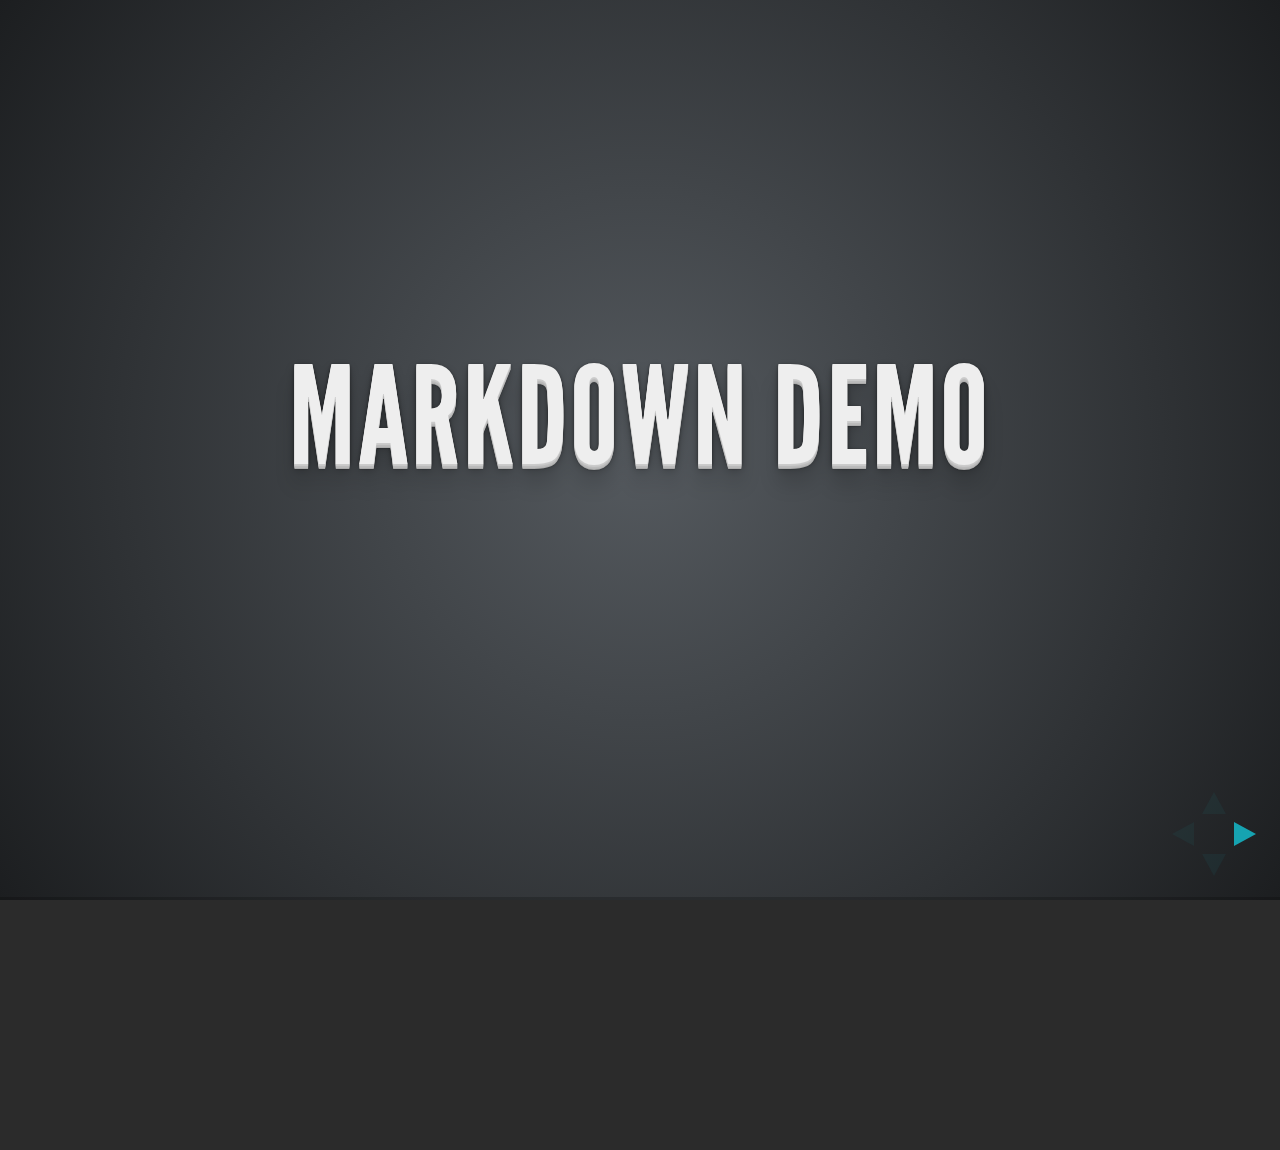
<file: talks/openacademy2014/plugin/markdown/example.html>
<!doctype html>
<html lang="en">

	<head>
		<meta charset="utf-8">

		<title>reveal.js - Markdown Demo</title>

		<link rel="stylesheet" href="../../css/reveal.css">
		<link rel="stylesheet" href="../../css/theme/default.css" id="theme">

        <link rel="stylesheet" href="../../lib/css/zenburn.css">
	</head>

	<body>

		<div class="reveal">

			<div class="slides">

                <!-- Use external markdown resource, separate slides by three newlines; vertical slides by two newlines -->
                <section data-markdown="example.md" data-separator="^\n\n\n" data-vertical="^\n\n"></section>

                <!-- Slides are separated by three dashes (quick 'n dirty regular expression) -->
                <section data-markdown data-separator="---">
                    <script type="text/template">
                        ## Demo 1
                        Slide 1
                        ---
                        ## Demo 1
                        Slide 2
                        ---
                        ## Demo 1
                        Slide 3
                    </script>
                </section>

                <!-- Slides are separated by newline + three dashes + newline, vertical slides identical but two dashes -->
                <section data-markdown data-separator="^\n---\n$" data-vertical="^\n--\n$">
                    <script type="text/template">
                        ## Demo 2
                        Slide 1.1

                        --

                        ## Demo 2
                        Slide 1.2

                        ---

                        ## Demo 2
                        Slide 2
                    </script>
                </section>

                <!-- No "extra" slides, since there are no separators defined (so they'll become horizontal rulers) -->
                <section data-markdown>
                    <script type="text/template">
                        A

                        ---

                        B

                        ---

                        C
                    </script>
                </section>

                <!-- Slide attributes -->
                <section data-markdown>
                    <script type="text/template">
                        <!-- .slide: data-background="#000000" -->
                        ## Slide attributes
                    </script>
                </section>

                <!-- Element attributes -->
                <section data-markdown>
                    <script type="text/template">
                        ## Element attributes
                        - Item 1 <!-- .element: class="fragment" data-fragment-index="2" -->
                        - Item 2 <!-- .element: class="fragment" data-fragment-index="1" -->
                    </script>
                </section>

                <!-- Code -->
                <section data-markdown>
                    <script type="text/template">
                        ```php
                        public function foo()
                        {
                            $foo = array(
                                'bar' => 'bar'
                            )
                        }
                        ```
                    </script>
                </section>

            </div>
		</div>

		<script src="../../lib/js/head.min.js"></script>
		<script src="../../js/reveal.js"></script>

		<script>

			Reveal.initialize({
				controls: true,
				progress: true,
				history: true,
				center: true,

				// Optional libraries used to extend on reveal.js
				dependencies: [
					{ src: '../../lib/js/classList.js', condition: function() { return !document.body.classList; } },
					{ src: 'marked.js', condition: function() { return !!document.querySelector( '[data-markdown]' ); } },
                    { src: 'markdown.js', condition: function() { return !!document.querySelector( '[data-markdown]' ); } },
                    { src: '../highlight/highlight.js', async: true, callback: function() { hljs.initHighlightingOnLoad(); } },
					{ src: '../notes/notes.js' }
				]
			});

		</script>

	</body>
</html>
</file>
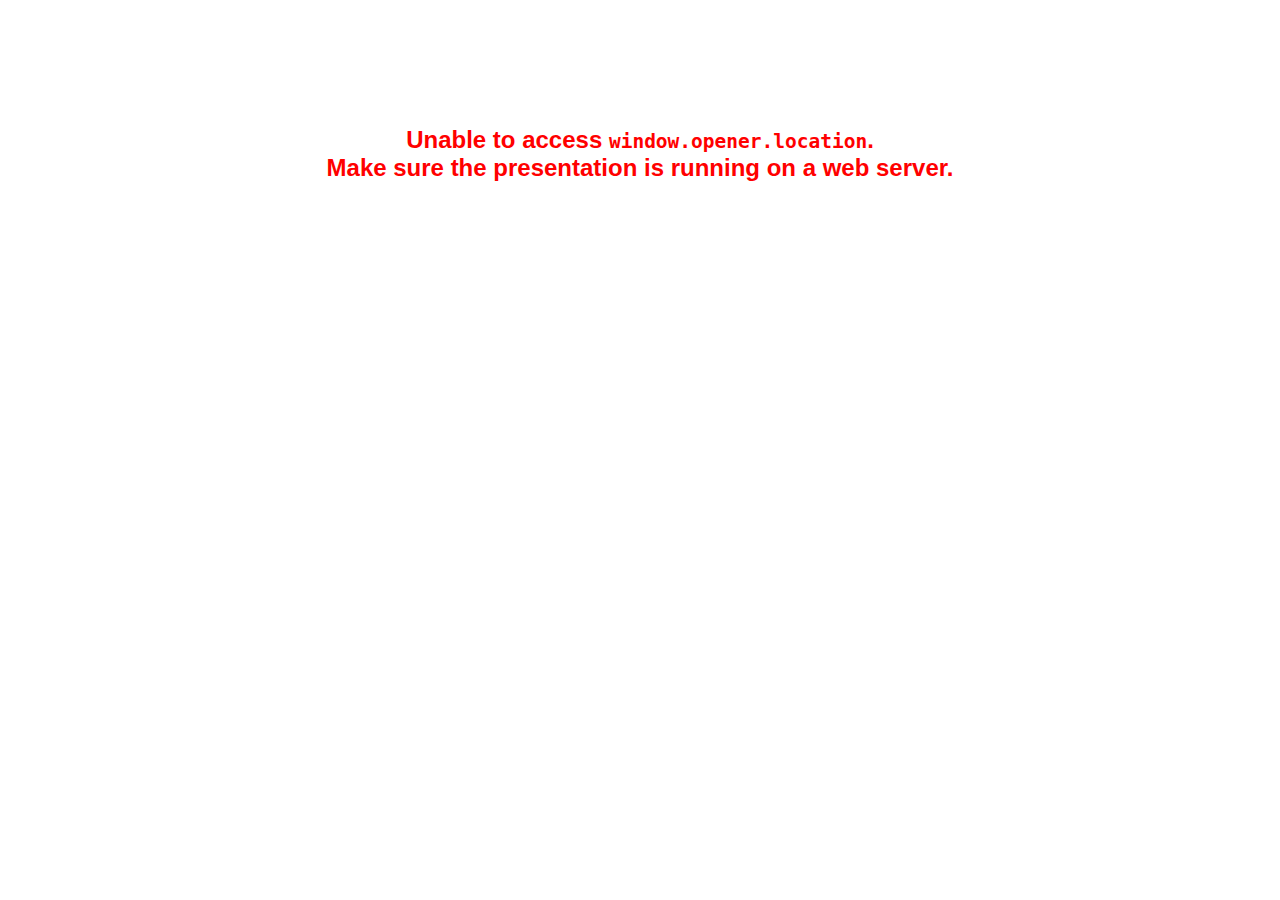
<file: talks/openacademy2014/plugin/notes/notes.html>
<!doctype html>
<html lang="en">
	<head>
		<meta charset="utf-8">

		<title>reveal.js - Slide Notes</title>

		<style>
			body {
				font-family: Helvetica;
			}

			#notes {
				font-size: 24px;
				width: 100%;
				margin-top: 5px;
				clear: left;
			}

			#wrap-current-slide {
				width: 640px;
				height: 512px;
				float: left;
				overflow: hidden;
			}

			#current-slide {
				width: 1280px;
				height: 1024px;
				border: none;

				-webkit-transform-origin: 0 0;
				   -moz-transform-origin: 0 0;
					-ms-transform-origin: 0 0;
					 -o-transform-origin: 0 0;
						transform-origin: 0 0;

				-webkit-transform: scale(0.5);
				   -moz-transform: scale(0.5);
					-ms-transform: scale(0.5);
					 -o-transform: scale(0.5);
						transform: scale(0.5);
			}

			#wrap-next-slide {
				width: 448px;
				height: 358px;
				float: left;
				margin: 0 0 0 10px;
				overflow: hidden;
			}

			#next-slide {
				width: 1280px;
				height: 1024px;
				border: none;

				-webkit-transform-origin: 0 0;
				   -moz-transform-origin: 0 0;
					-ms-transform-origin: 0 0;
					 -o-transform-origin: 0 0;
						transform-origin: 0 0;

				-webkit-transform: scale(0.35);
				   -moz-transform: scale(0.35);
					-ms-transform: scale(0.35);
					 -o-transform: scale(0.35);
						transform: scale(0.35);
			}

			.slides {
				position: relative;
				margin-bottom: 10px;
				border: 1px solid black;
				border-radius: 2px;
				background: rgb(28, 30, 32);
			}

			.slides span {
				position: absolute;
				top: 3px;
				left: 3px;
				font-weight: bold;
				font-size: 14px;
				color: rgba( 255, 255, 255, 0.9 );
			}

			.error {
				font-weight: bold;
				color: red;
				font-size: 1.5em;
				text-align: center;
				margin-top: 10%;
			}

			.error code {
				font-family: monospace;
			}

			.time {
				width: 448px;
				margin: 30px 0 0 10px;
				float: left;
				text-align: center;
				opacity: 0;

				-webkit-transition: opacity 0.4s;
				   -moz-transition: opacity 0.4s;
				     -o-transition: opacity 0.4s;
				        transition: opacity 0.4s;
			}

			.elapsed,
			.clock {
				color: #333;
				font-size: 2em;
				text-align: center;
				display: inline-block;
				padding: 0.5em;
				background-color: #eee;
				border-radius: 10px;
			}

			.elapsed h2,
			.clock h2 {
				font-size: 0.8em;
				line-height: 100%;
				margin: 0;
				color: #aaa;
			}

			.elapsed .mute {
				color: #ddd;
			}

		</style>
	</head>

	<body>

		<script>
			function getNotesURL( controls ) {
				return window.opener.location.protocol + '//' + window.opener.location.host + window.opener.location.pathname + '?receiver&controls='+ ( controls || 'false' ) +'&progress=false&overview=false' + window.opener.location.hash;
			}
			//var notesCurrentSlideURL = getNotesURL( true );
			//var notesNextSlideURL = getNotesURL( false );
		</script>

		<!-- div id="wrap-current-slide" class="slides">
			<script>document.write( '<iframe width="1280" height="1024" id="current-slide" src="'+ notesCurrentSlideURL +'"></iframe>' );</script>
		</div>

		<div id="wrap-next-slide" class="slides">
			<script>document.write( '<iframe width="640" height="512" id="next-slide" src="'+ notesNextSlideURL +'"></iframe>' );</script>
			<span>UPCOMING:</span>
		</div -->

		<div class="time">
			<div class="clock">
				<h2>Time</h2>
				<span id="clock">0:00:00 AM</span>
			</div>
			<div class="elapsed">
				<h2>Elapsed</h2>
				<span id="hours">00</span><span id="minutes">:00</span><span id="seconds">:00</span>
			</div>
		</div>

		<div id="notes"></div>

		<script src="../../plugin/markdown/marked.js"></script>
		<script>

			window.addEventListener( 'load', function() {

				if( window.opener && window.opener.location && window.opener.location.href ) {

					var notes = document.getElementById( 'notes' ),
						currentSlide = document.getElementById( 'current-slide' ),
						nextSlide = document.getElementById( 'next-slide' ),
						silenced = false;

					window.addEventListener( 'message', function( event ) {
						var data = JSON.parse( event.data );

						// No need for updating the notes in case of fragment changes
						if ( data.notes !== undefined) {
							if( data.markdown ) {
								notes.innerHTML = marked( data.notes );
							}
							else {
								notes.innerHTML = data.notes;
							}
						}

						silenced = true;

						// Update the note slides
						//currentSlide.contentWindow.Reveal.slide( data.indexh, data.indexv, data.indexf );
						//nextSlide.contentWindow.Reveal.slide( data.nextindexh, data.nextindexv );

						silenced = false;

					}, false );

					var start = new Date(),
						timeEl = document.querySelector( '.time' ),
						clockEl = document.getElementById( 'clock' ),
						hoursEl = document.getElementById( 'hours' ),
						minutesEl = document.getElementById( 'minutes' ),
						secondsEl = document.getElementById( 'seconds' );

					setInterval( function() {

						timeEl.style.opacity = 1;

						var diff, hours, minutes, seconds,
							now = new Date();

						diff = now.getTime() - start.getTime();
						hours = Math.floor( diff / ( 1000 * 60 * 60 ) );
						minutes = Math.floor( ( diff / ( 1000 * 60 ) ) % 60 );
						seconds = Math.floor( ( diff / 1000 ) % 60 );

						clockEl.innerHTML = now.toLocaleTimeString();
						hoursEl.innerHTML = zeroPadInteger( hours );
						hoursEl.className = hours > 0 ? "" : "mute";
						minutesEl.innerHTML = ":" + zeroPadInteger( minutes );
						minutesEl.className = minutes > 0 ? "" : "mute";
						secondsEl.innerHTML = ":" + zeroPadInteger( seconds );

					}, 1000 );

					// Broadcasts the state of the notes window to synchronize
					// the main window
					function synchronizeMainWindow() {

						if( !silenced ) {
							//var indices = currentSlide.contentWindow.Reveal.getIndices();
							//window.opener.Reveal.slide( indices.h, indices.v, indices.f );
						}

					}

					// Navigate the main window when the notes slide changes
					//currentSlide.contentWindow.Reveal.addEventListener( 'slidechanged', synchronizeMainWindow );
					//currentSlide.contentWindow.Reveal.addEventListener( 'fragmentshown', synchronizeMainWindow );
					//currentSlide.contentWindow.Reveal.addEventListener( 'fragmenthidden', synchronizeMainWindow );

				}
				else {

					document.body.innerHTML =  '<p class="error">Unable to access <code>window.opener.location</code>.<br>Make sure the presentation is running on a web server.</p>';

				}


			}, false );

			function zeroPadInteger( num ) {
				var str = "00" + parseInt( num );
				return str.substring( str.length - 2 );
			}

		</script>
	</body>
</html>
</file>
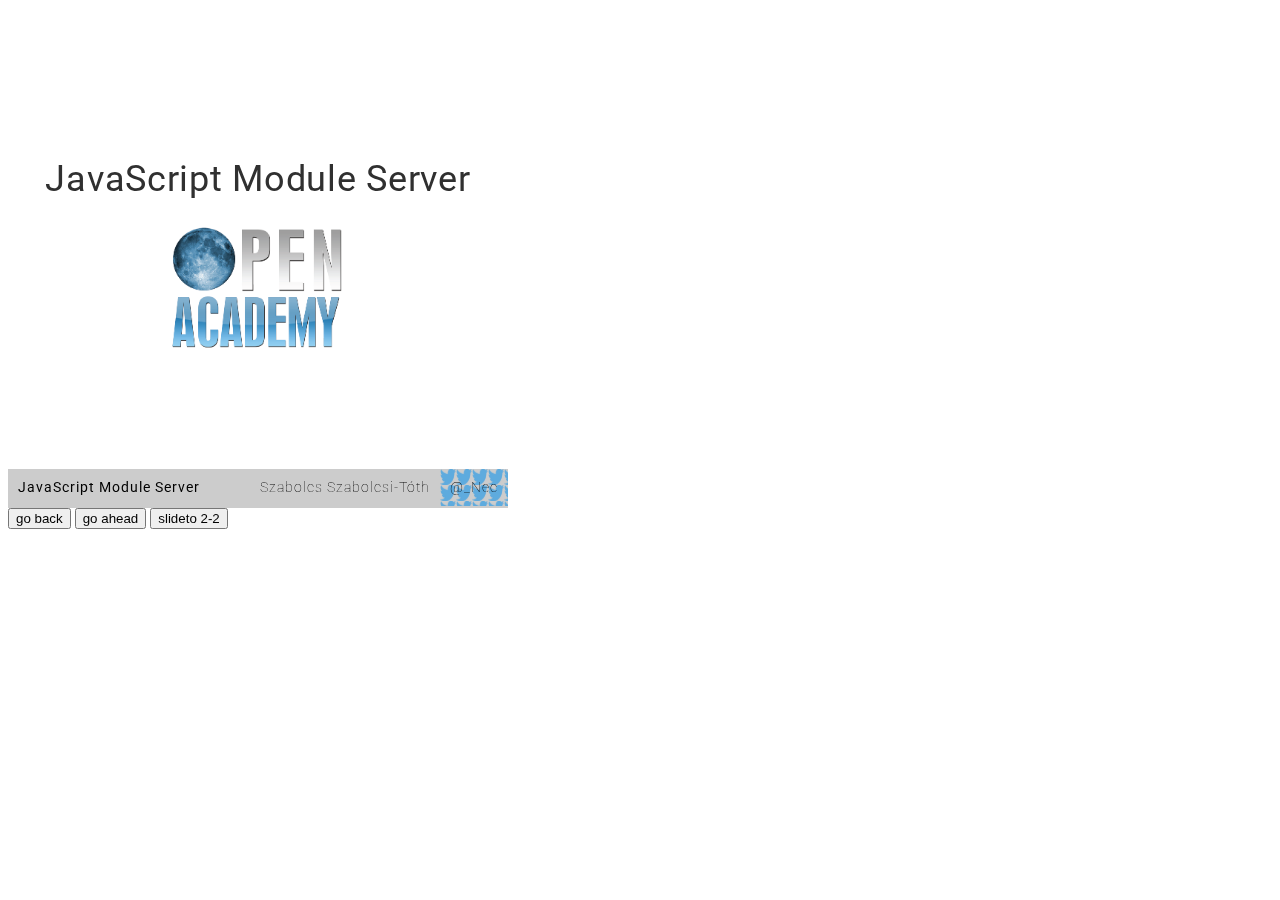
<file: talks/openacademy2014/plugin/postmessage/example.html>
<html>
	<body>

		<iframe id="reveal" src="../../index.html" style="border: 0;" width="500" height="500"></iframe>

		<div>
			<input id="back" type="button" value="go back"/>
			<input id="ahead" type="button" value="go ahead"/>
			<input id="slideto" type="button" value="slideto 2-2"/>
		</div>

		<script>

			(function (){

				var back = document.getElementById( 'back' ),
						ahead = document.getElementById( 'ahead' ),
						slideto = document.getElementById( 'slideto' ),
						reveal =  window.frames[0];

					back.addEventListener( 'click', function () {
						
					reveal.postMessage( JSON.stringify({method: 'prev', args: []}), '*' );
				}, false );

				ahead.addEventListener( 'click', function (){
					reveal.postMessage( JSON.stringify({method: 'next', args: []}), '*' );
				}, false );

				slideto.addEventListener( 'click', function (){
					reveal.postMessage( JSON.stringify({method: 'slide', args: [2,2]}), '*' );
				}, false );

			}());

		</script>

	</body>
</html>
</file>
<file: talks/openacademy2014/css/theme/ustream.css>
@import url(http://fonts.googleapis.com/css?family=Roboto:100,300,400,900&subset=latin,latin-ext);
@import url(http://fonts.googleapis.com/css?family=Source+Code+Pro:300,500,700);
/**
 * Default theme for reveal.js.
 *
 * Copyright (C) 2011-2012 Hakim El Hattab, http://hakim.se
 */
a {
  font-weight: bold; }

.reveal section .font-code {
  font-family: 'Source Code Pro', Courier, sans-serif;
  font-weight: 300; }

.reveal {
  font-weight: 300; }

.reveal h1 {
  font-weight: 400;
  text-shadow: none; }

.reveal h2,
.reveal h3,
.reveal h4,
.reveal h5,
.reveal h6 {
  font-weight: 400; }

.reveal p {
  line-height: 1.4em; }

.reveal .dark-foreground {
  color: #2c3c4c; }

.reveal .dark-foreground h1,
.reveal .dark-foreground h2,
.reveal .dark-foreground h3 {
  color: #2c3c4c; }

.reveal .bottom-bar {
  position: fixed;
  height: 36px;
  width: 100%;
  bottom: 3px;
  left: 0;
  z-index: 11;
  line-height: .65em;
  background: rgba(0, 0, 0, 0.2); }
  .reveal .bottom-bar strong, .reveal .bottom-bar a.bottom-link {
    font-weight: 100;
    letter-spacing: .07em;
    color: #000;
    font-size: .4em;
    line-height: 2.6em;
    display: inline-block;
    padding: 0 10px; }
  .reveal .bottom-bar a.bottom-link:hover {
    color: #000;
    cursor: pointer; }
  .reveal .bottom-bar strong {
    float: left;
    font-weight: 400; }
  .reveal .bottom-bar a.bottom-link {
    float: right; }
  .reveal .bottom-bar a.bottom-twitter {
    background-image: url("images/twitter.svg");
    background-size: 16px 16px; }

section .part-side {
  width: 40%;
  float: left;
  text-align: left; }

section .part-main {
  width: 60%;
  float: left; }

section .part-right {
  width: 50%;
  float: right;
  text-align: left; }

section .part-left {
  width: 50%;
  float: left;
  text-align: left; }

section .part-left h2,
section .part-left h3,
section .part-left h4,
section .part-right h2,
section .part-right h3,
section .part-right h4 {
  text-align: center; }

section .part-onethird,
section .part-twothird,
section .part-threethird {
  width: 33%;
  float: left; }

.reveal pre code {
  max-height: 500px; }

/*********************************************
 * GLOBAL STYLES
 *********************************************/
body {
  background: #dddddd;
  background-color: #dddddd; }

.reveal {
  font-family: "Roboto", sans-serif;
  font-size: 36px;
  font-weight: 300;
  letter-spacing: -0.02em;
  color: #303030; }

::selection {
  color: white;
  background: #ffb400;
  text-shadow: none; }

/*********************************************
 * HEADERS
 *********************************************/
.reveal h1,
.reveal h2,
.reveal h3,
.reveal h4,
.reveal h5,
.reveal h6 {
  margin: 0 0 20px 0;
  color: #303030;
  font-family: "Roboto", Impact, sans-serif;
  line-height: 1.4em;
  letter-spacing: 0.02em;
  text-transform: none;
  text-shadow: none; }

.reveal h1 {
  text-shadow: 0px 0px 6px rgba(0, 0, 0, 0.2); }

/*********************************************
 * LINKS
 *********************************************/
.reveal a:not(.image) {
  color: #539fed;
  text-decoration: none;
  -webkit-transition: color .15s ease;
  -moz-transition: color .15s ease;
  -ms-transition: color .15s ease;
  -o-transition: color .15s ease;
  transition: color .15s ease; }

.reveal a:not(.image):hover {
  color: #afd3f7;
  text-shadow: none;
  border: none; }

.reveal .roll span:after {
  color: #fff;
  background: #1778dc; }

/*********************************************
 * IMAGES
 *********************************************/
.reveal section img {
  margin: 15px 0px;
  background: rgba(255, 255, 255, 0.12);
  border: 4px solid #303030;
  box-shadow: 0 0 10px rgba(0, 0, 0, 0.15);
  -webkit-transition: all .2s linear;
  -moz-transition: all .2s linear;
  -ms-transition: all .2s linear;
  -o-transition: all .2s linear;
  transition: all .2s linear; }

.reveal a:hover img {
  background: rgba(255, 255, 255, 0.2);
  border-color: #539fed;
  box-shadow: 0 0 20px rgba(0, 0, 0, 0.55); }

/*********************************************
 * NAVIGATION CONTROLS
 *********************************************/
.reveal .controls div.navigate-left,
.reveal .controls div.navigate-left.enabled {
  border-right-color: #539fed; }

.reveal .controls div.navigate-right,
.reveal .controls div.navigate-right.enabled {
  border-left-color: #539fed; }

.reveal .controls div.navigate-up,
.reveal .controls div.navigate-up.enabled {
  border-bottom-color: #539fed; }

.reveal .controls div.navigate-down,
.reveal .controls div.navigate-down.enabled {
  border-top-color: #539fed; }

.reveal .controls div.navigate-left.enabled:hover {
  border-right-color: #afd3f7; }

.reveal .controls div.navigate-right.enabled:hover {
  border-left-color: #afd3f7; }

.reveal .controls div.navigate-up.enabled:hover {
  border-bottom-color: #afd3f7; }

.reveal .controls div.navigate-down.enabled:hover {
  border-top-color: #afd3f7; }

/*********************************************
 * PROGRESS BAR
 *********************************************/
.reveal .progress {
  background: rgba(0, 0, 0, 0.2); }

.reveal .progress span {
  background: #539fed;
  -webkit-transition: width 800ms cubic-bezier(0.26, 0.86, 0.44, 0.985);
  -moz-transition: width 800ms cubic-bezier(0.26, 0.86, 0.44, 0.985);
  -ms-transition: width 800ms cubic-bezier(0.26, 0.86, 0.44, 0.985);
  -o-transition: width 800ms cubic-bezier(0.26, 0.86, 0.44, 0.985);
  transition: width 800ms cubic-bezier(0.26, 0.86, 0.44, 0.985); }

/*********************************************
 * SLIDE NUMBER
 *********************************************/
.reveal .slide-number {
  color: #539fed; }
</file>
<file: talks/openacademy2014/css/figures.css>
.link-twitter {
	background-image: url('../images/twitter.svg');
	background-size: 16px 16px;
}

.reveal a.link-github {
	color: #000;
}

h2.main-title {
	margin-top: -200px;
}

.svg.openacademy {
	position: absolute;
	left: 50%;
	width: 400px;
	margin-left: -200px;
}

.svg.ustream {
	position: absolute;
	left: 50%;
	width: 400px;
	margin-left: -200px;
}

.code-keyword {
	color: #539eec;
}
.code-call {
	color: #f28a2e;
}
.code-literal {
	color: #91b31b;
}
.code-variable {
	color: #f28a2e;
}



.figures {
	position: relative;
}

.svg {
	position: absolute;
	display: block;
}
.reveal section .svg img {
	border: none;
	background: none;
	box-shadow: none;
}

.arrow {
	position: absolute;
	height: 32px;
	background-color: #91b31b;
}

.arrow.to-right:after,
.arrow.to-left:before {
	font-size: 96px;
	position: absolute;
	top: -13px;
	color: #91b31b;
}

.arrow.to-right:after {
	content: "▸";
	display: block;
	right: -33px;
}

.arrow.to-left:before {
	content: "▸";
	display: block;
	left: -30px;

	-webkit-transform: scaleX(-1);
	transform: scaleX(-1);

}

.fig {
	border-width: 4px;
	border-style: solid;
	border-radius: 4px;
	box-shadow: 1px 1px 2px rgba(0, 0, 0, 0.2);

}

.fig, .svg, .arrow, .figures  {
	-webkit-transition: all .7s;-moz-transition: all .7s;-ms-transition: all .7s;-o-transition: all .7s;transition: all .7s;
}

.fig span {
	position: absolute;
	bottom: 0;
	right: 0;
	display: inline-block;
	padding: 15px;
}


.fig-html {
	position: relative;
	z-index: 1;
	background-color: rgba(51,136,255, 1);
	border-color: #3388ff;

	width: 240px;
	height: 380px;

	-webkit-transform: rotateX(60deg) rotateZ(-45deg);
	transform: rotateX(60deg) rotateZ(-45deg);

	left: 0;
	box-shadow: 1px 1px 2px rgba(0, 0, 0, 0.2);
}

.fig-js {
	position: absolute;
	z-index: 2;
	top: 0;
	left: 0;

	background-color: rgba(239,218,92, 1);

	border-color: #efda5c;

	-webkit-transform: rotateX(60deg) rotateZ(-45deg);
	-moz-transform: rotateX(60deg) rotateZ(-45deg);
	-o-transform: rotateX(60deg) rotateZ(-45deg);
	-ms-transform: rotateX(60deg) rotateZ(-45deg);
	transform: rotateX(60deg) rotateZ(-45deg);

	height: 70px;

	box-shadow: 1px 1px 2px rgba(0, 0, 0, 0.2);
}

.fig-package {
	position: absolute;
	z-index: 2;
	top: 0;
	left: 0;
	background-color: rgba(242, 138, 46, 1);
	border-color: #f28a2e;
	box-shadow: 1px 1px 2px rgba(0, 0, 0, 0.2);
}

.fig-js span {
	color: #303030;
	font-weight: 500;
}

.fig-js-inline {
	width: 200px;
	height: 180px;
}

.inlinescripts .fig-js-inline {
	top: 90px;
}

.separatedfiles .fig-html,
.separatedfiles .inlinescripts .fig-js-inline,
.separatedfiles.inlinescripts .fig-js-inline,
.separatedfiles.inlinescripts .fig-js {
	-webkit-transform: rotateX(0deg) rotateZ(0deg);
	-moz-transform: rotateX(0deg) rotateZ(0deg);
	-o-transform: rotateX(0deg) rotateZ(0deg);
	-ms-transform: rotateX(0deg) rotateZ(0deg);
	transform: rotateX(0deg) rotateZ(0deg);
}
.separatedfiles .inlinescripts .fig-js-inline,
.separatedfiles.inlinescripts .fig-js-inline {
	top: 0px;
	left: 260px;
	z-index: 2;
}

.separatedfiles.inlinescripts .fig-js {
	background-color: rgba(239,218,92, 1);
}

.separatedfiles.inlinescripts .fig-js {

	top: 0;
	width: 100px;
	left: 260px;
	z-index: 4;
}

.separatedfiles.inlinescripts .fig-js-inline {
	z-index: 5;
	width: 200px;
}

.organizedcode .separatedfiles.inlinescripts .fig-js,
.organizedcode.separatedfiles.inlinescripts .fig-js 	{
	width: 200px;
}

.organizedcode .separatedfiles.inlinescripts .fig-js-inline,
.organizedcode.separatedfiles.inlinescripts .fig-js-inline {
	height: 70px;
}
.organizedcode .separatedfiles.inlinescripts .fig-js.org-1,
.organizedcode.separatedfiles.inlinescripts .fig-js.org-1 {
	top: 90px;
}
.organizedcode .separatedfiles.inlinescripts .fig-js.org-2,
.organizedcode.separatedfiles.inlinescripts .fig-js.org-2 {
	top: 180px;
}
.organizedcode .separatedfiles.inlinescripts .fig-js.org-3,
.organizedcode.separatedfiles.inlinescripts .fig-js.org-3 {
	top: 270px;
}
.organizedcode.separatedfiles.inlinescripts .fig-js.org-4,
.organizedcode .separatedfiles.inlinescripts .fig-js.org-4 {
	top: 360px;
}


.packagedcode .fig-html {
	left: -300%;
}
.packagedcode .separatedfiles.inlinescripts .fig-js {
	left: 60px;
	margin-top: -20px;
}

.organizedcode.separatedfiles.inlinescripts .fig-package {
	width: 360px;
	height: 540px;
	top: -40px;
	left: 300%;
	z-index: 1;
}

.packagedcode .organizedcode.separatedfiles.inlinescripts .fig-package {
	left: 40px;
}


.part-main.packagedcode {
	height: 400px;
}

.packagedcode .fig-package {
	width: 360px;
	height: 540px;
	top: -40px;
	z-index: 1;
}
.partitionedpacks .packagedcode .fig-package,
.partitionedpacks.packagedcode .fig-package {
	width: 240px;
	height: 240px;
	top: -40px;
	z-index: 1;
}
.partitionedpacks .packagedcode .fig-package.pkg-1,
.partitionedpacks.packagedcode .fig-package.pkg-1 {
	top:  -40px;
	left: 0;
}
.partitionedpacks .packagedcode .fig-package.pkg-2 {
	top: -40px;
	left: 260px;
}
.partitionedpacks .packagedcode .fig-package.pkg-3,
.partitionedpacks.packagedcode .fig-package.pkg-3 {
	top: 220px;
	left: 0px;
}
.partitionedpacks .packagedcode .fig-package.pkg-4 {
	top: 220px;
	left: 260px;
}


.partitionedpacks.packagedcode .fig-js {
	width: 160px;
	height:40px;
	line-height: .9em;
	-webkit-transform: rotateX(0deg) rotateZ(0deg);
	-moz-transform: rotateX(0deg) rotateZ(0deg);
	-o-transform: rotateX(0deg) rotateZ(0deg);
	-ms-transform: rotateX(0deg) rotateZ(0deg);
	transform: rotateX(0deg) rotateZ(0deg);
}

.partitionedpacks.packagedcode .fig-js span {
	padding: 5px;
	font-size: .6em;
}

.partitionedpacks.packagedcode .fig-js.mod-1 {
	top: -20px;
}
.partitionedpacks.packagedcode .fig-js.mod-2 {
	top: 30px;
}
.partitionedpacks.packagedcode .fig-js.mod-3 {
	top: 80px;
}
.partitionedpacks.packagedcode .fig-js.mod-4 {
	top: 240px;
}
.partitionedpacks.packagedcode .fig-js.mod-5 {
	top: 290px;
}
.partitionedpacks.packagedcode .fig-js.mod-6 {
	top: 340px;
}

.overlappingdeps .partitionedpacks.packagedcode .fig-js.mod-1,
.overlappingdeps .partitionedpacks.packagedcode .fig-js.mod-3,
.overlappingdeps .partitionedpacks.packagedcode .fig-js.mod-4,
.overlappingdeps .partitionedpacks.packagedcode .fig-js.mod-5,
.overlappingdeps.partitionedpacks.packagedcode .fig-js.mod-1,
.overlappingdeps.partitionedpacks.packagedcode .fig-js.mod-3,
.overlappingdeps.partitionedpacks.packagedcode .fig-js.mod-4,
.overlappingdeps.partitionedpacks.packagedcode .fig-js.mod-5 {
	left: 200px;
}

.overlappingdeps .partitionedpacks.packagedcode .fig-js.mod-1,
.overlappingdeps .partitionedpacks.packagedcode .fig-js.mod-4,
.overlappingdeps.partitionedpacks.packagedcode .fig-js.mod-1,
.overlappingdeps.partitionedpacks.packagedcode .fig-js.mod-4 {
	background-color: #d349a3;
}

.overlappingdeps .partitionedpacks.packagedcode .fig-js.mod-3,
.overlappingdeps .partitionedpacks.packagedcode .fig-js.mod-5,
.overlappingdeps.partitionedpacks.packagedcode .fig-js.mod-3,
.overlappingdeps.partitionedpacks.packagedcode .fig-js.mod-5 {
	background-color: #ff3d23;
}


.commonpack .packagedcode.partitionedpacks.overlappingdeps {}

.packagedcode.partitionedpacks.overlappingdeps .fig-package.pkg-4 {
	opacity: 0;
	top: -300%;

}

.commonpack .packagedcode.partitionedpacks.overlappingdeps .fig-package.pkg-1,
.commonpack .packagedcode.partitionedpacks.overlappingdeps .fig-package.pkg-3 {
	height: 140px;
	top: 360px;
}

.commonpack .packagedcode.partitionedpacks.overlappingdeps .fig-package.pkg-1 {
	left: 0;
}

.commonpack .packagedcode.partitionedpacks.overlappingdeps .fig-package.pkg-3 {
	left: 260px;
}


.commonpack .packagedcode.partitionedpacks.overlappingdeps .fig-js.mod-2 {
	top: 380px;
	left: 20px;
}
.commonpack .packagedcode.partitionedpacks.overlappingdeps .fig-js.mod-6 {
	top: 380px;
	left: 280px;
}


.commonpack .packagedcode.partitionedpacks.overlappingdeps .fig-js.mod-1 {
	top: 20px;
	left: 20px;
}
.commonpack .packagedcode.partitionedpacks.overlappingdeps .fig-js.mod-3 {
	top: 60px;
	left: 20px;
}


.commonpack .overlappingdeps.partitionedpacks.packagedcode .fig-js.mod-4,
.commonpack .overlappingdeps.partitionedpacks.packagedcode .fig-js.mod-5 {
	opacity: 0;
	top: 0;
}

.commonpack .packagedcode.partitionedpacks.overlappingdeps .fig-package.pkg-4 {
	opacity: 1;
	top: 0;
	width: 500px;
	height: 120px;
}

.hugecommonpack.commonpack .packagedcode.partitionedpacks.overlappingdeps .fig-package.pkg-4 {
	height: 340px;
}

.packagedcode.partitionedpacks.overlappingdeps .fig-js.mod-7,
.packagedcode.partitionedpacks.overlappingdeps .fig-js.mod-8,
.packagedcode.partitionedpacks.overlappingdeps .fig-js.mod-9,
.packagedcode.partitionedpacks.overlappingdeps .fig-js.mod-10 {
	left: -200px;
	opacity: 0;
	transition-duration: 200ms;
}


.hugecommonpack .packagedcode.partitionedpacks.overlappingdeps .fig-js.mod-7,
.hugecommonpack .packagedcode.partitionedpacks.overlappingdeps .fig-js.mod-8,
.hugecommonpack .packagedcode.partitionedpacks.overlappingdeps .fig-js.mod-9,
.hugecommonpack .packagedcode.partitionedpacks.overlappingdeps .fig-js.mod-10 {
	left: 20px;
	opacity: 1;
}


.packagedcode.partitionedpacks.overlappingdeps .fig-js.mod-7 {
	background-color: #91b31b;
	top: 100px;
}
.packagedcode.partitionedpacks.overlappingdeps .fig-js.mod-8 {
	background-color: #3fbcb3;
	transition-delay: 100ms;
	top: 140px;
}
.packagedcode.partitionedpacks.overlappingdeps .fig-js.mod-9 {
	background-color: #009fe0;
	transition-delay: 200ms;
	top: 180px;
}
.packagedcode.partitionedpacks.overlappingdeps .fig-js.mod-10 {
	background-color: #fef9e8;
	transition-delay: 300ms;
	top: 220px;
}




.asyncloading .fig-html,
.asyncpackage .fig-html {
	width: 380px;
	height: 240px;
	top: 174px;
	left: 16px;
	background-color: rgba(51,136,255, 1);

	-webkit-transform: rotateX(20deg) rotateZ(-16deg) rotateY(20deg);
	transform: rotateX(20deg) rotateZ(-16deg) rotateY(20deg);
}


.asyncloading .fig-server,
.asyncpackage .fig-server {

	position: absolute;
	z-index: 1;
	background-color: rgba(163,204,20, 1);
	border-color: #3388ff;


	width: 380px;
	height: 240px;
	top: -80px;
	left: 5px;

	-webkit-transform: rotateX(-20deg) rotateZ(8deg) rotateY(33deg);
	transform: rotateX(-20deg) rotateZ(8deg) rotateY(33deg);
}




.asyncloading .fig-js,
.asyncpackage .fig-js {
	width: 70px;
	height: 180px;
	top: 32px;

	-webkit-transform: rotateX(-20deg) rotateZ(8deg) rotateY(33deg) translate3d(0px, -110px,70px);
	transform: rotateX(-20deg) rotateZ(8deg) rotateY(33deg) translate3d(0px, -110px,70px);
}

.asyncloading .fig-js.fig-dep1 {

	height: 100px;
	top: 80px;

	-webkit-transform: rotateX(-20deg) rotateZ(8deg) rotateY(33deg) translate3d(80px, -160px, 70px);
	transform: rotateX(-20deg) rotateZ(8deg) rotateY(33deg) translate3d(80px, -160px, 70px);
}
.asyncloading .fig-js.fig-dep2 {

	height: 100px;
	top: 80px;

	-webkit-transform: rotateX(-20deg) rotateZ(8deg) rotateY(33deg) translate3d(160px, -160px, 70px);
	transform: rotateX(-20deg) rotateZ(8deg) rotateY(33deg) translate3d(160px, -160px, 70px);
}


.asyncloading .fig-js.fig-required,
.asyncpackage .fig-js.fig-required {

	background-color: rgba(255, 255, 255, 1);

	-webkit-transform: rotateX(46deg) rotateZ(-30deg) rotateY(19deg) translate3d(10px, 90px, 80px);
	transform: rotateX(46deg) rotateZ(-30deg) rotateY(19deg) translate3d(10px, 90px, 80px);

	opacity: 0;
	top: 148px;
}

.do-require .asyncloading .fig-js.fig-required,
.do-require .asyncpackage .fig-js.fig-required {
	-webkit-transform: rotateX(20deg) rotateZ(-16deg) rotateY(20deg) translate3d(10px, 90px, 40px);
	transform: rotateX(20deg) rotateZ(-16deg) rotateY(20deg) translate3d(10px, 90px, 40px);
	opacity: 1;
}

.fetch-module .asyncloading .fig-js.fig-module {
	-webkit-transform: rotateX(20deg) rotateZ(-16deg) rotateY(20deg) translate3d(20px, 100px, 80px);
	transform: rotateX(20deg) rotateZ(-16deg) rotateY(20deg) translate3d(20px, 100px, 80px);
	top: 148px;
}

.fetch-module.do-require .asyncloading .fig-js.fig-required {
	opacity: 0;
}

.has-deps.fetch-module .asyncloading .fig-js.fig-dep1,
.has-deps.fetch-module .asyncloading .fig-js.fig-dep2,
.has-deps.fetch-module .asyncloading .fig-js.fig-module {
	background-color: rgba(206, 54, 19, 1);
}


.wait-deps .asyncloading .fig-js.fig-dep1 {
	-webkit-transform: rotateX(20deg) rotateZ(-16deg) rotateY(20deg) translate3d(100px, 102px, 80px);
	transform: rotateX(20deg) rotateZ(-16deg) rotateY(20deg) translate3d(100px, 102px, 80px);
	top: 148px;
}
.wait-deps .asyncloading .fig-js.fig-dep2 {
	-webkit-transform: rotateX(20deg) rotateZ(-16deg) rotateY(20deg) translate3d(184px, 102px, 80px);
	transform: rotateX(20deg) rotateZ(-16deg) rotateY(20deg) translate3d(184px, 102px, 80px);
	transition-delay: 100ms;
	top: 148px;
}



.module-available.has-deps.fetch-module .asyncloading .fig-js.fig-dep1,
.module-available.has-deps.fetch-module .asyncloading .fig-js.fig-dep2,
.module-available.has-deps.fetch-module .asyncloading .fig-js.fig-module {
	background-color: #a3cc14;
}



.figures.dependencygraph {
	height: 420px;
	position: relative;
}

.dependencygraph .fig-js {
	position: absolute;
	-webkit-transform: rotateX(0deg) rotateZ(0deg) translate(0px, 0px);
	transform: rotateX(0deg) rotateZ(0deg) translate(0px, 0px);

	top: 380px;
	left: 240px;

	width: 70px;
	height: 100px;
}



.dependencygraph .fig-js.fig-dep1,
.dependencygraph .fig-js.fig-dep2,
.dependencygraph .fig-js.fig-dep3,
.dependencygraph .fig-js.fig-dep4,
.dependencygraph .fig-js.fig-dep5,
.dependencygraph .fig-js.fig-dep6 {
	top: 200%;
	left: 240px;
}


.dependencygraph .fig-js.fig-dep1,
.dependencygraph .fig-js.fig-dep2 {
 transition-delay: 0ms;
}


.dependencygraph .fig-js.fig-dep3 {
	transition-delay: 300ms;
}

.dependencygraph .fig-js.fig-dep4,
.dependencygraph .fig-js.fig-dep5 {
	transition-delay: 600ms;
}

.dependencygraph .fig-js.fig-dep6 {
	transition-delay: 900ms;
}


.dep-graph .dependencygraph .fig-js.fig-dep1,
.dep-graph.dependencygraph .fig-js.fig-dep1 {
	top: 240px;
	left: 170px;
}
.dep-graph .dependencygraph .fig-js.fig-dep2,
.dep-graph.dependencygraph .fig-js.fig-dep2 {
	top: 240px;
	left: 310px;
}
.dep-graph .dependencygraph .fig-js.fig-dep3,
.dep-graph.dependencygraph .fig-js.fig-dep3 {
	top: 100px;
	left: 100px;
}
.dep-graph .dependencygraph .fig-js.fig-dep4,
.dep-graph.dependencygraph .fig-js.fig-dep4 {
	top: 100px;
	left: 380px;
}
.dep-graph .dependencygraph .fig-js.fig-dep5,
.dep-graph.dependencygraph .fig-js.fig-dep5 {
	top: 100px;
	left: 240px;
}
.dep-graph .dependencygraph .fig-js.fig-dep6,
.dep-graph.dependencygraph .fig-js.fig-dep6 {
	top: -40px;
	left: 450px;
}

.dependencygraph .svg-deparrow {
	opacity: 0;
}

.downsides.dependencygraph .svg-arrow1,
.dependencygraph .svg-arrow1 {
	top: 334px;
	left: 202px;
	transition-delay: 350ms;
}
.downsides.dependencygraph .svg-arrow2,
.dependencygraph .svg-arrow2 {
	top: 192px;
	left: 274px;
	transition-delay: 650ms;
}
.downsides.dependencygraph .svg-arrow3,
.dependencygraph .svg-arrow3 {
	top: 192px;
	left: 130px;
	transition-delay: 650ms;
}
.downsides.dependencygraph .svg-arrow4,
.dependencygraph .svg-arrow4 {
	left: 344px;
	top: 50px;
	transition-delay: 950ms;
}

.dep-graph .dependencygraph .svg-deparrow {
	opacity: 1;
}


.downsides.dependencygraph .svg-deparrow {
	opacity: 1;
	transition-delay: 0ms;
}

.transdeps .downsides.dependencygraph .svg-deparrow {
	opacity: 0;
}

.downsides.dependencygraph .fig-js.fig-dep1,
.downsides.dependencygraph .fig-js.fig-dep2,
.downsides.dependencygraph .fig-js.fig-dep3,
.downsides.dependencygraph .fig-js.fig-dep4,
.downsides.dependencygraph .fig-js.fig-dep5,
.downsides.dependencygraph .fig-js.fig-dep6,
.downsides.dependencygraph .fig-js.fig-module {
	transition-delay: 0ms;
}

.transdeps .dependencygraph .fig-js.fig-dep1,
.transdeps .dependencygraph .fig-js.fig-dep2,
.transdeps .dependencygraph .fig-js.fig-dep3,
.transdeps .dependencygraph .fig-js.fig-dep4,
.transdeps .dependencygraph .fig-js.fig-dep5,
.transdeps .dependencygraph .fig-js.fig-dep6,
.transdeps .dependencygraph .fig-js.fig-module {
	top: 0;
}

.transdeps .dependencygraph .fig-js.fig-dep5 { left: 370px; transition-delay: 80ms; }
.transdeps .dependencygraph .fig-js.fig-dep4 { left: 290px; transition-delay: 160ms; }
.transdeps .dependencygraph .fig-js.fig-dep3 { left: 210px; transition-delay: 240ms; }
.transdeps .dependencygraph .fig-js.fig-module { left: 130px; transition-delay: 320ms; }
.transdeps .dependencygraph .fig-js.fig-dep2 { left: 50px; transition-delay: 400ms; }
.transdeps .dependencygraph .fig-js.fig-dep1 { left: -30px; transition-delay: 480ms; }

.waterfall.transdeps .dependencygraph .fig-js.fig-dep1,
.waterfall.transdeps .dependencygraph .fig-js.fig-dep2,
.waterfall.transdeps .dependencygraph .fig-js.fig-dep3,
.waterfall.transdeps .dependencygraph .fig-js.fig-dep4,
.waterfall.transdeps .dependencygraph .fig-js.fig-dep5,
.waterfall.transdeps .dependencygraph .fig-js.fig-dep6,
.waterfall.transdeps .dependencygraph .fig-js.fig-module {
	top: 100%;
	box-shadow: 0 20px 56px rgba(0, 0, 0, 0.2);
}






.dep-graph .deppaths .fig-js.fig-dep1,
.dep-graph.deppaths .fig-js.fig-dep1 {
	top: 240px;
	left: 450px;
}

.dep-graph .deppaths .fig-js.fig-dep3,
.dep-graph.deppaths .fig-js.fig-dep3 {
	top: 380px;
	left: 520px;
}




.dep-graph .deppaths .fig-js.fig-dep22,
.dep-graph.deppaths .fig-js.fig-dep22 {
	top: 240px;
	left: 310px;
}

.dep-graph .dependencygraph .fig-js.fig-dep52,
.dep-graph.dependencygraph .fig-js.fig-dep52 {
	top: 100px;
	left: 240px;
}

.dep-graph .deppaths .fig-js.fig-dep6,
.dep-graph.deppaths .fig-js.fig-dep6,
.dep-graph .deppaths .fig-js.fig-dep62,
.dep-graph.deppaths .fig-js.fig-dep62 {
	top: -40px;
	left: 170px;
	-webkit-transition-delay: 0;
	transition-delay: 0;

	-webkit-transform-origin: center center;
	transform-origin: center center;
}

.deppaths .fig-js.fig-module2,
.deppaths .fig-js.fig-dep22,
.deppaths .fig-js.fig-dep62,
.deppaths .fig-js.fig-dep52 {
	-webkit-transform: rotateX(0deg) rotateZ(0deg) rotateY(0deg) translate3d(0px, 0px, -1px);
}



.deppaths .fig-js.fig-dep2,
.deppaths .fig-js.fig-dep22 {
	transition-delay: 350ms;
}

.deppaths .fig-js.fig-module,
.deppaths .fig-js.fig-module2 {
	transition-delay: 650ms;
}




.deppaths .fig-js small{
	position: absolute;
	top: 3px;
	right: 6px;
	font-size: .7em;
}



.deppaths .svg-arrow1 {
	top: 334px;
	left: 202px;

}
.deppaths .svg-arrow3 {
	top: 192px;
	left: 414px;

}
.deppaths .svg-arrow4 {
	top: 50px;
	left: 202px;

}
.deppaths .svg-arrow5 {
	top: 334px;
	left: 486px;

}




@-webkit-keyframes moduleChanges {
	10% {
		-webkit-transform: rotateX(0deg) rotateZ(0deg) rotateY(0deg) translate3d(-10px, 0px, 80px);
	}

	100% {
		-webkit-transform: rotateX(0deg) rotateZ(0deg) rotateY(180deg) translate3d(0px, 0px, -1px);
	}
}



.changes .deppaths .fig-js.fig-dep6 {
	-webkit-animation: moduleChanges .7s forwards;
}
.changes .deppaths .fig-js.fig-dep62 {
	-webkit-transform: rotateX(0deg) rotateZ(0deg) rotateY(0deg) translate3d(0px, 0px, 1px);
}


.changes.propagate .deppaths .fig-js.fig-module {
	-webkit-animation: moduleChanges .7s .65s forwards;
}
.changes.propagate .deppaths .fig-js.fig-dep2 {
	-webkit-animation: moduleChanges .7s .35s forwards;
}

.changes.propagate .deppaths .fig-js.fig-dep5 {
	-webkit-animation: moduleChanges .7s forwards;
}

.changes.propagate .deppaths .fig-js.fig-module2,
.changes.propagate .deppaths .fig-js.fig-dep22,
.changes.propagate .deppaths .fig-js.fig-dep52 {
	-webkit-transform: rotateX(0deg) rotateZ(0deg) rotateY(0deg) translate3d(0px, 0px, 1px);
}





.deppaths .fig-js.fig-dep4,
.deppaths .fig-js.fig-dep3,
.deppaths .fig-js.fig-dep1 {
	-webkit-transition-delay: 0;
	transition-delay: 0;
}



.affected.changes.propagate .deppaths .fig-js.fig-dep4,
.affected.changes.propagate .deppaths .fig-js.fig-dep3,
.affected.changes.propagate .deppaths .fig-js.fig-dep1 {
	opacity: .4;
	-webkit-filter: grayscale(80%);
}








.asyncpackage .fig-js {
	width: 60px;
	height: 100px;
}

.asyncpackage .fig-package {
	width: 180px;
	height: 180px;
	top: 32px;


	-webkit-transform: rotateX(-20deg) rotateZ(8deg) rotateY(33deg) translate3d(6px,-105px,36px);
	transform: rotateX(-20deg) rotateZ(8deg) rotateY(33deg) translate3d(6px,-105px,36px);
}

.asyncpackage .fig-js.fig-required {
	height: 180px;
}


.asyncpackage .fig-package .fig-js {
	-webkit-transform: translate(13px,-16px);
	transform: translate(13px,-16px);
}

.asyncpackage .fig-package .fig-js.fig-dep1 {
	height: 70px;
	-webkit-transform: translate(83px,-16px);
	transform: translate(83px,-16px);
}

.fetch-module.do-require  .asyncpackage .fig-required {
	opacity: 0;
}

.fetch-module .asyncpackage .fig-package,
.fetch-module.asyncpackage .fig-package {
	-webkit-transform: rotateX(20deg) rotateZ(-16deg) rotateY(20deg) translate3d(15px,74px,44px);
	transform: rotateX(20deg) rotateZ(-16deg) rotateY(20deg) translate3d(15px,74px,44px);
	top: 148px;
}

.module-available  .asyncpackage .fig-package .fig-js,
.module-available.asyncpackage .fig-package .fig-js {

}
.module-available .asyncpackage .fig-package .fig-js.fig-dep1,
.module-available.asyncpackage .fig-package .fig-js.fig-dep1 {
	height: 70px;

}

.module-available .asyncpackage .fig-package .fig-js,
.module-available.asyncpackage .fig-package .fig-js {
	background-color: #a3cc14;
}


.whichpackage .asyncpackage .fig-html {
	-webkit-transform: rotateX(0deg) rotateZ(0deg) translate(0px, 0px);
	-moz-transform: rotateX(0deg) rotateZ(0deg) translate(0px, 0px);
	-o-transform: rotateX(0deg) rotateZ(0deg) translate(0px, 0px);
	-ms-transform: rotateX(0deg) rotateZ(0deg) translate(0px, 0px);
	transform: rotateX(0deg) rotateZ(0deg) translate(0px, 0px);
	width: 480px;
	height: 180px;
	top: 200px;
}

.whichpackage .asyncpackage .fig-server {
	top: -200%;
	opacity: 0;
}

.asyncpackage .fig-package strong {
	display: block;
	position: absolute;
	top: 0;
	font-size: 110px;
	top: 36px;
	left: 60px;
	opacity: 0;
	-webkit-transition: all .7s;-moz-transition: all .7s;-ms-transition: all .7s;-o-transition: all .7s;transition: all .7s;
}

.whichpackage .asyncpackage .fig-package {
	top: 0;
	background-color: rgba(150,150,150,1);
	-webkit-transform: rotateX(0deg) rotateZ(0deg) translate(15px, 0px);
	transform: rotateX(0deg) rotateZ(0deg) translate(15px, 0px);
}

.whichpackage .asyncpackage .fig-package .fig-js {
	opacity: 0;
}


.whichpackage .asyncpackage .fig-package strong {
	opacity: 1;
}



.jmsidealfor {
	min-height: 200px;
}


.jmsidealfor .svg {
	width: 200px;
	height: 200px;
	background-size: 200px 200px;
	-webkit-transition: all .4s;-moz-transition: all .4s;-ms-transition: all .4s;-o-transition: all .4s;transition: all .4s;
}

.jmsidealfor .svg.svg-spa {
	top: -120px;
	left: -80px;
	opacity: 0;
}
.jmsidealfor .svg.svg-ux {
	top: 210px;
	left: -140px;
	opacity: 0;
}
.jmsidealfor .svg.svg-sloc {
	top: -120px;
	left: 240px;
	opacity: 0;
}
.jmsidealfor .svg.svg-time {
	top: 210px;
	left: 240px;
	opacity: 0;
}


.spa .jmsidealfor .svg.svg-spa {
	top: -80px;
	left: -40px;
	opacity: 1;
}
.ux .jmsidealfor .svg.svg-ux {
	top: 170px;
	left: -40px;
	opacity: 1;
}
.sloc .jmsidealfor .svg.svg-sloc {
	top: -80px;
	left: 200px;
	opacity: 1;
}
.time .jmsidealfor .svg.svg-time {
	top: 170px;
	left: 200px;
	opacity: 1;
}


.jmstechintro .svg-node {
	top: 80px;
	left: 0;
}
.jmstechintro .svg-redis {
	top: 80px;
	right: 0;
}



.jmsdeploy .svg-redis {
	top: 80px;
	right: 80px;
}
.jmsdeploy .svg-hdds {
	top: 80px;
	left: 80px;
}
.jmsdeploy.figures .arrow {
	top: 124px;
	left: 200px;
	width: 138px;
}


.duringdeploy .svg-redis {
	right: -40px;
}
.duringdeploy .svg-hdds {
	left: -40px;
}
.duringdeploy .jmsdeploy.figures .arrow {
	left: 80px;
	width: 380px;
}

.jmsdeploy .svg-errchk {
	left: 100px;
	top: 0;
}
.jmsdeploy .svg-deps {
	left: 220px;
	top: 0;
}
.jmsdeploy.figures .svg-plugins {
	left: 340px;
	top: 0;
}
.jmsdeploy .svg-errchk,
.jmsdeploy .svg-deps,
.jmsdeploy.figures .svg-plugins {
	top: 20px;
	opacity: 0;
}


.errcheck .jmsdeploy .svg-errchk {
	top: 0;
	opacity: 1;
}
.depgraph .jmsdeploy .svg-deps {
	top: 0;
	opacity: 1;
}
.plugins .jmsdeploy.figures .svg-plugins {
	top: 0;
	opacity: 1;
}

.taskrunners .svg-grunt {
	top: -50px; left: 0;
}

.taskrunners .svg-gulp {
	top: -50px; right: 0;
}






.jmsclient .fig-html  {
	width: 380px;
	height: 240px;
	top: 180px;
	left: 80px;
	background-color: rgba(51,136,255, 1);

	-webkit-transform: rotateX(70deg) rotateZ(-30deg);
	-moz-transform: rotateX(70deg) rotateZ(-30deg);
	-o-transform: rotateX(70deg) rotateZ(-30deg);
	-ms-transform: rotateX(70deg) rotateZ(-30deg);
	transform: rotateX(70deg) rotateZ(-30deg);
}


.jmsclient .fig-server  {

	position: absolute;
	z-index: 1;
	background-color: rgba(211,73,163, 1);
	border-color: #3388ff;


	width: 180px;
	height: 240px;
	top: -100px;
	left: 0px;

	-webkit-transform: rotateX(0deg) rotateZ(-4deg) rotateY(45deg);
	-moz-transform:rotateX(0deg) rotateZ(-4deg) rotateY(45deg);
	-o-transform: rotateX(0deg) rotateZ(-4deg) rotateY(45deg);
	-ms-transform: rotateX(0deg) rotateZ(-4deg) rotateY(45deg);
	transform: rotateX(0deg) rotateZ(-4deg) rotateY(45deg);
}

.jmsclient .fig-js.fig-jmsc {
	width: 82px;
	line-height: 1em;
	height: 48px;
	font-size: .6em;

	-webkit-transform: rotateX(0deg) rotateZ(-4deg) rotateY(45deg) translate3d(-45px,-90px,0);
	-moz-transform:rotateX(0deg) rotateZ(-4deg) rotateY(45deg) translate3d(-45px,-90px,0);
	-o-transform: rotateX(0deg) rotateZ(-4deg) rotateY(45deg) translate3d(-45px,-90px,0);
	-ms-transform: rotateX(0deg) rotateZ(-4deg) rotateY(45deg) translate3d(-45px,-90px,0);
	transform: rotateX(0deg) rotateZ(-4deg) rotateY(45deg) translate3d(-45px,-90px,0);

	top: 77px;
	left: 71px;
	opacity: 0;
}

.serveclient .jmsclient .fig-js.fig-jmsc {

	-webkit-transform: rotateX(70deg) rotateZ(-30deg) translate3d(0px, 158px, 0);
	-moz-transform: rotateX(70deg) rotateZ(-30deg) translate3d(0px, 158px, 0);
	-o-transform: rotateX(70deg) rotateZ(-30deg) translate3d(0px, 158px, 0);
	-ms-transform: rotateX(70deg) rotateZ(-30deg) translate3d(0px, 158px, 0);
	transform: rotateX(70deg) rotateZ(-30deg) translate3d(0px, 158px, 0);
	top: 180px;
	left: 80px;
	opacity: 1;
}



.jmsclient .font-code.req1,
.jmsclient .font-code.req2 {
	left: 210px;
	position: absolute;
	text-align: left;
	width: 400px;
	font-size: .7em;
}

.jmsclient .font-code.req1 {
	top: -50px;
	opacity: 0;
}

.jmsclient .font-code.req2 {
	top: -8px;
	opacity: 0;
}

.jmsclient .arrow.fetch-one,
.jmsclient .arrow.fetch-two {
	width: 100px;
	position: absolute;
	opacity: 0;
	-webkit-transform: rotateX(79deg) rotateY(-1deg) rotateZ(-121deg) translate3d(-180px, 55px, 0);
	top:260px;
}


.fetch .jmsclient .arrow.fetch-one,
.register .jmsclient .arrow.fetch-two {
	-webkit-transform: rotateX(20deg) rotateY(21deg) rotateZ(-104deg) translate3d(0px, 25px, 0);
	top: 0;
	-webkit-animation: fetchOne .7s forwards;
}

.fetch .jmsclient .font-code.req1 {
	opacity: 1;
}
.register .jmsclient .font-code.req2 {
	opacity: 1;
}


@-webkit-keyframes fetchOne {
	0%, 100% {
		opacity: 0;
	}

	50% {
		opacity: 1;
	}
}



.jmsclient .fig-package {
	width: 118px;
	-webkit-transform: rotateX(0deg) rotateZ(-4deg) rotateY(45deg);
	-moz-transform:rotateX(0deg) rotateZ(-4deg) rotateY(45deg);
	-o-transform: rotateX(0deg) rotateZ(-4deg) rotateY(45deg);
	-ms-transform: rotateX(0deg) rotateZ(-4deg) rotateY(45deg);
	transform: rotateX(0deg) rotateZ(-4deg) rotateY(45deg);
	opacity: 0;

}
.jmsclient .fig-package span {
	font-size: .6em;
}
.jmsclient .fig-package.fig-pak1 {
	height: 100px;
	transition-delay: 300ms;
}
.jmsclient .fig-package.fig-pak2 {
	height: 70px;
}

.order .jmsclient .fig-package.fig-pak1 {
	-webkit-transform: rotateX(70deg) rotateZ(-30deg) translate(0px,192px);
	transform: rotateX(70deg) rotateZ(-30deg) translate(0px,192px);
	top: 180px;
	left: 78px;
	opacity: 1;
}
.order .jmsclient .fig-package.fig-pak2 {
	-webkit-transform: rotateX(70deg) rotateZ(-30deg) translate(120px,200px);
	transform: rotateX(70deg) rotateZ(-30deg) translate(120px,200px);
	top: 180px;
	left: 78px;
	opacity: 1;
}



.versionhandling .fig-server,
.versionhandling .fig-html,
.versionhandling .fig-package,
.versionhandling .fig-jmsc,
.versionhandling .arrow
{
	-webkit-transform: rotateX(0deg) rotateZ(0deg) rotateY(0deg) translate3d(0,0,0);
	transform: rotateX(0deg) rotateZ(0deg) rotateY(0deg) translate3d(0,0,0);
}
.versionhandling .fig-html {
	width: 480px;
	height: 180px;
	top: 320px;
	left: 0px;

}
.versionhandling .fig-server {
	background-color: rgba(211,73,163, 1);
	border-color: #3388ff;
	position: absolute;

	width: 480px;
	height: 70px;
	top: 140px;
	left: 0px;
}
.versionhandling .fig-package {
	width: 120px;
	height: 200px;
	line-height: 1em;
	left: 185px;
	top: -70px;
}
.versionhandling .fig-package.fig-pak2 {
	opacity: 0;
	left: 440px;
}
.versionhandling .fig-jmsc {
	width: 124px;

	height: 48px;
	line-height: 1em;
	font-size: .6em;
	left: 186px;
	top: 360px;
	opacity: 0;
	z-index: 21;
}
.loadv42 .versionhandling .fig-jmsc {
	top: 380px;
	opacity: 1;
}

.versionhandling .arrow {
	z-index: 20;
	opacity: 0;
	width: 40px;
	left: 244px;
	top: 380px;
	-webkit-transform-origin: left center;
	transform-origin: left center;
	-webkit-transform: rotateX(0deg) rotateZ(-90deg) rotateY(0deg) translate3d(0,0,0);
	transform: rotateX(0deg) rotateZ(-90deg) rotateY(0deg) translate3d(0,0,0);
}

.bound .versionhandling .arrow {
	opacity: 1;
	width: 248px;
}

.deploy .versionhandling .fig-package.fig-pak2 {
	opacity: 1;
	left: 340px;
}

.remain.deploy .versionhandling .fig-package.fig-pak1 {
	left: 45px;
}
.remain.deploy .versionhandling .fig-package.fig-pak2 {
	left: 185px;
}

.remain.deploy .versionhandling .arrow {
	width: 280px;
	-webkit-transform: rotateX(0deg) rotateZ(-117deg) rotateY(0deg) translate3d(0,0,0);
	transform: rotateX(0deg) rotateZ(-117deg) rotateY(0deg) translate3d(0,0,0);
}


/*

	 _   _ _____ ____    _  _____ _____     _______    _     ___    _    ____ ___ _   _  ____
	| \ | | ____/ ___|  / \|_   _|_ _\ \   / / ____|  | |   / _ \  / \  |  _ \_ _| \ | |/ ___|
	|  \| |  _|| |  _  / _ \ | |  | | \ \ / /|  _|    | |  | | | |/ _ \ | | | | ||  \| | |  _
	| |\  | |__| |_| |/ ___ \| |  | |  \ V / | |___   | |__| |_| / ___ \| |_| | || |\  | |_| |
	|_| \_|_____\____/_/   \_\_| |___|  \_/  |_____|  |_____\___/_/   \_\____/___|_| \_|\____|


*/


.negativeloading .fig-server,
.negativeloading .fig-html,
.negativeloading .fig-js,
.negativeloading .arrow,
.negativeloading .font-code,
.negativeloading .fig-package.fig-pak1 {
	-webkit-transform: rotateX(0deg) rotateZ(0deg) rotateY(-15deg) translate3d(0,0,0);
	transform: rotateX(0deg) rotateZ(0deg) rotateY(-15deg) translate3d(0,0,0);
}

.negativeloading .fig-server,
.negativeloadingsteptwo .fig-server {
	width: 480px;
	height: 340px;
	background-color: rgba(211,73,163, 1);
	position: absolute;
	top: -100px;
	left: 40px;
	font-size: .6em;
	z-index: 1;
}

.negativeloading .fig-html,
.negativeloadingsteptwo .fig-html {
	width: 480px;
	height: 200px;
	top: 300px;
	left: 40px;
	font-size: .6em;
	z-index: 1;
}

.negativeloading .fig-package,
.negativeloadingsteptwo .fig-package {
	height: 295px;
	width: 200px;
	top: -80px;
	left: 80px;
	z-index: 2;
	opacity: 0;

}

.negativeloading .fig-package.fig-pak2 {
	display: none;
}

.negativeloading .fig-js,
.negativeloadingsteptwo .fig-js {
	height: 50px;
	width: 130px;
	font-size: .8em;
	line-height: .8em;
	left: 0px;
	opacity: 0;
	z-index: 3;
}

.negativeloading .font-code.req1,
.negativeloading .font-code.req2,
.negativeloadingsteptwo .font-code.req2 {
	position: absolute;
	left: 0;
	top: 245px;
	width: 550px;
	text-align: center;
	z-index: 2;
	display: none;
	-webkit-transition: all .7s;-moz-transition: all .7s;-ms-transition: all .7s;-o-transition: all .7s;transition: all .7s;
	font-weight: bold;
}

.request .negativeloading .font-code.req1 {
	display: block;
}


.negativeloading .fig-js.fig-module1 {top: -70px; width: 140px; }
.negativeloading .fig-js.fig-dep11 { top: -15px;}
.negativeloading .fig-js.fig-dep12 { top: 40px;}
.negativeloading .fig-js.fig-dep13 { top: 95px;}
.negativeloading .fig-js.fig-dep14 { top: 150px;}

.negativeloading .fig-js.fig-dep11,
.negativeloading .fig-js.fig-dep12,
.negativeloading .fig-js.fig-dep13,
.negativeloading .fig-js.fig-dep14 {
	margin-left: 40px;
	transition-delay: 800ms;
}

.negativeloading .fig-package.fig-pak1 {
	-webkit-transform: rotateX(0deg) rotateZ(0deg) rotateY(-15deg) translate3d(-250px,0,0);
	transform: rotateX(0deg) rotateZ(0deg) rotateY(-15deg) translate3d(-250px,0,0);
}



.pac .negativeloading .fig-js {
	left: 75px;
	opacity: 1;
}

.serve .negativeloading .fig-package.fig-pak1 {
	-webkit-animation: negLoadPack 2s forwards;
}


.serve.pac .negativeloading .fig-js {
	-webkit-animation: negLoadJs 2s forwards;
}

.serve.pac .negativeloading .fig-js.fig-module1 {
	-webkit-animation: negLoadModule 2s forwards;
}

@-webkit-keyframes negLoadJs {
	20% {
		opacity: 1;
		-webkit-transform: rotateX(0deg) rotateZ(0deg) rotateY(-15deg) translate(0,0);
		transform: rotateX(0deg) rotateZ(0deg) rotateY(-15deg)translate(0,0);
	}

	40% {
		opacity: 1;
		-webkit-transform: rotateX(0deg) rotateZ(0deg) rotateY(-15deg) translate(0,0);
		transform: rotateX(0deg) rotateZ(0deg) rotateY(-15deg) translate(0,0);
	}
	90% {
		opacity: 1;
		-webkit-transform: rotateX(0deg) rotateZ(0deg) rotateY(-15deg) translate(0,410px);
		transform: rotateX(0deg) rotateZ(0deg) rotateY(-15deg) translate(0,410px);
	}
	100% {
		opacity: 0;
		-webkit-transform: rotateX(0deg) rotateZ(0deg) rotateY(-15deg) translate(0,420px);
		transform: rotateX(0deg) rotateZ(0deg) rotateY(-15deg) translate(0,420px);
	}
}

@-webkit-keyframes negLoadModule {
	20% {
		opacity: 1;
		-webkit-transform: rotateX(0deg) rotateZ(0deg) rotateY(-15deg) translate(0,0);
		transform: rotateX(0deg) rotateZ(0deg) rotateY(-15deg) translate(0,0);
	}

	40% {
		opacity: 1;
		-webkit-transform: rotateX(0deg) rotateZ(0deg) rotateY(-15deg) translate(0,0);
		transform: rotateX(0deg) rotateZ(0deg) rotateY(-15deg) translate(0,0);
	}
	90% {
		opacity: 1;
		-webkit-transform: rotateX(0deg) rotateZ(0deg) rotateY(-15deg) translate(0,410px);
		transform: rotateX(0deg) rotateZ(0deg) rotateY(-15deg) translate(0,410px);
	}
	100% {
		opacity: 1;
		-webkit-transform: rotateX(0deg) rotateZ(0deg) rotateY(-15deg) translate(0,410px);
		transform: rotateX(0deg) rotateZ(0deg) rotateY(-15deg) translate(0,410px);
	}
}



.register.request .negativeloading .font-code.req1 span ,
.negativeloadingsteptwo .font-code.req1 span {
	display: none;
}

.register.request .negativeloading .font-code.req1,
.negativeloadingsteptwo .font-code.req1 {
	position: absolute;
	left: 180px;
	top: 310px;
	font-size: .6em;
	-webkit-transform: rotateX(0deg) rotateZ(0deg) rotateY(-15deg) translate3d(0,0,60px);
	transform: rotateX(0deg) rotateZ(0deg) rotateY(-15deg) translate3d(0,0,60px);
}



.negativeloadingsteptwo .fig-server,
.negativeloadingsteptwo .fig-html,
.negativeloadingsteptwo .fig-js,
.negativeloadingsteptwo .arrow,
.negativeloadingsteptwo .font-code,
.negativeloadingsteptwo .fig-package.fig-pak2 {
	-webkit-transform: rotateX(0deg) rotateZ(0deg) rotateY(15deg) translate3d(0,0,0);
	transform: rotateX(0deg) rotateZ(0deg) rotateY(15deg) translate3d(0,0,0);
}

.negativeloadingsteptwo .font-code.req1 {
	left: 390px;
	top: 280px;
	font-weight: bold;
	-webkit-transform: rotateX(0deg) rotateZ(0deg) rotateY(15deg) translate3d(0,0,60px);
	transform: rotateX(0deg) rotateZ(0deg) rotateY(15deg) translate3d(0,0,60px);
}

.subtract .negativeloadingsteptwo .font-code.req2 {
	display: block;
}



.negativeloadingsteptwo .fig-js.fig-module1 {top: -80px; width: 140px; }
.negativeloadingsteptwo .fig-js.fig-dep1 { top: -23px;}
.negativeloadingsteptwo .fig-js.fig-dep2 { top: 31px;}
.negativeloadingsteptwo .fig-js.fig-dep5 { top: 31px;}
.negativeloadingsteptwo .fig-js.fig-dep3 { top: 85px;}
.negativeloadingsteptwo .fig-js.fig-dep4 { top: 140px;}
.negativeloadingsteptwo .fig-js.fig-dep6 { top: 140px;}

.negativeloadingsteptwo .fig-js.fig-dep1,
.negativeloadingsteptwo .fig-js.fig-dep2,
.negativeloadingsteptwo .fig-js.fig-dep3,
.negativeloadingsteptwo .fig-js.fig-dep4,
.negativeloadingsteptwo .fig-js.fig-dep5,
.negativeloadingsteptwo .fig-js.fig-dep6 {
	margin-left: 40px;
	transition-delay: 800ms;
}

.negativeloadingsteptwo .fig-js.fig-jsreq {
	-webkit-transform: rotateX(0deg) rotateZ(0deg) rotateY(15deg) translate3d(-46px,0,40px);
	transform: rotateX(0deg) rotateZ(0deg) rotateY(15deg) translate3d(-46px,0,40px);
}

.negativeloadingsteptwo .fig-js.fig-module2 {top: -80px; width: 140px; }

.find .negativeloadingsteptwo .fig-jsprev {
	left: 300px;
	opacity: 1;
}

.find .negativeloadingsteptwo .fig-jsreq {
	left: 100px;
	opacity: 1;
}

@-webkit-keyframes diffDeps {

	20%, 80% {
		opacity: 1;
		background-color: #a3cc14;
	}


	100% {
		opacity: 0;

	}
}

.diff .negativeloadingsteptwo .fig-js.fig-jsprev.fig-dep1,
.diff .negativeloadingsteptwo .fig-js.fig-jsreq.fig-dep1,
.diff .negativeloadingsteptwo .fig-js.fig-jsprev.fig-dep3,
.diff .negativeloadingsteptwo .fig-js.fig-jsreq.fig-dep3 {
	transition-delay: 0ms;
	-webkit-animation: diffDeps 2s forwards;
}

.negativeloadingsteptwo .fig-package {
	height: 235px;
	width: 200px;
}

@-webkit-keyframes negLoadPack {
	20% {
		opacity: 1;
		-webkit-transform: rotateX(0deg) rotateZ(0deg) rotateY(-15deg) translate3d(-20px,-2px,-10px);
		transform: rotateX(0deg) rotateZ(0deg) rotateY(-15deg) translate3d(-20px,-2px,-10px);
	}
	40% {
		opacity: 1;
		-webkit-transform: rotateX(0deg) rotateZ(0deg) rotateY(-15deg) translate3d(-20px,-2px,-10px);
		transform: rotateX(0deg) rotateZ(0deg) rotateY(-15deg) translate3d(-20px,-2px,-10px);
	}
	90% {
		opacity: 1;
		-webkit-transform: rotateX(0deg) rotateZ(0deg) rotateY(-15deg) translate3d(-20px,410px,-10px);
		transform: rotateX(0deg) rotateZ(0deg) rotateY(-15deg) translate3d(-20px,410px,-10px);
	}
	100% {
		opacity: 0;
		-webkit-transform: rotateX(0deg) rotateZ(0deg) rotateY(-15deg) translate3d(-20px,410px,-10px);
		transform: rotateX(0deg) rotateZ(0deg) rotateY(-15deg) translate3d(-20px,410px,-10px);
	}
}

@-webkit-keyframes negLoadPack2 {
	20% {
		opacity: 1;
		-webkit-transform: rotateX(0deg) rotateZ(0deg) rotateY(15deg) translate3d(0px,30px,26px);
		transform: rotateX(0deg) rotateZ(0deg) rotateY(15deg) translate3d(0px,30px,26px);
	}
	40% {
		opacity: 1;
		-webkit-transform: rotateX(0deg) rotateZ(0deg) rotateY(15deg) translate3d(0px,30px,26px);
		transform: rotateX(0deg) rotateZ(0deg) rotateY(15deg) translate3d(0px,30px,26px);
	}
	90% {
		opacity: 1;
		-webkit-transform: rotateX(0deg) rotateZ(0deg) rotateY(15deg) translate3d(0px,400px,26px);
		transform: rotateX(0deg) rotateZ(0deg) rotateY(15deg) translate3d(0px,400px,26px);
	}
	100% {
		opacity: 0;
		-webkit-transform: rotateX(0deg) rotateZ(0deg) rotateY(15deg) translate3d(0px,410px,26px);
		transform: rotateX(0deg) rotateZ(0deg) rotateY(15deg) translate3d(0px,410px,26px);
	}
}

@-webkit-keyframes negLoadModule2 {
	20% {
		opacity: 1;
		-webkit-transform: rotateX(0deg) rotateZ(0deg) rotateY(15deg) translate3d(0,50px, 30px);
		transform: rotateX(0deg) rotateZ(0deg) rotateY(15deg) translate3d(0,0, 20px);
	}
	40% {
		opacity: 1;
		-webkit-transform: rotateX(0deg) rotateZ(0deg) rotateY(15deg) translate3d(0, 50px, 30px);
		transform: rotateX(0deg) rotateZ(0deg) rotateY(15deg) translate3d(0,0, 20px);
	}
	90% {
		opacity: 1;
		-webkit-transform: rotateX(0deg) rotateZ(0deg) rotateY(15deg) translate3d(0,410px, 30px);
		transform: rotateX(0deg) rotateZ(0deg) rotateY(15deg) translate3d(0,410px, 20px);
	}
	100% {
		opacity: 1;
		-webkit-transform: rotateX(0deg) rotateZ(0deg) rotateY(15deg) translate3d(0,410px, 30px);
		transform: rotateX(0deg) rotateZ(0deg) rotateY(15deg) translate3d(0,410px, 20px);
	}
}

@-webkit-keyframes negLoadDep6 {
	20% {
		opacity: 1;
		-webkit-transform: rotateX(0deg) rotateZ(0deg) rotateY(15deg) translate3d(0,-50px, 20px);
		transform: rotateX(0deg) rotateZ(0deg) rotateY(15deg) translate3d(0,-50px, 20px);
	}

	40% {
		opacity: 1;
		-webkit-transform: rotateX(0deg) rotateZ(0deg) rotateY(15deg) translate3d(0,-50px, 20px);
		transform: rotateX(0deg) rotateZ(0deg) rotateY(15deg) translate3d(0,-50px, 20px);
	}
	90% {
		opacity: 1;
		-webkit-transform: rotateX(0deg) rotateZ(0deg) rotateY(15deg) translate3d(0, 320px,  20px);
		transform: rotateX(0deg) rotateZ(0deg) rotateY(15deg) translate3d(0,320px,  20px);
	}
	100% {
		opacity: 0;
		-webkit-transform: rotateX(0deg) rotateZ(0deg) rotateY(15deg) translate3d(0, 510px, 20px);
		transform: rotateX(0deg) rotateZ(0deg) rotateY(15deg) translate3d(0,510px, 20px);
	}
}

@-webkit-keyframes negLoadDep5 {
	20% {
		opacity: 1;
		-webkit-transform: rotateX(0deg) rotateZ(0deg) rotateY(15deg) translate3d(0,0, 20px);
		transform: rotateX(0deg) rotateZ(0deg) rotateY(15deg) translate3d(0,0,0);
	}

	40% {
		opacity: 1;
		-webkit-transform: rotateX(0deg) rotateZ(0deg) rotateY(15deg) translate3d(0,0, 20px);
		transform: rotateX(0deg) rotateZ(0deg) rotateY(15deg) translate3d(0,0,0);
	}
	90% {
		opacity: 1;
		-webkit-transform: rotateX(0deg) rotateZ(0deg) rotateY(15deg) translate3d(0,365px,  20px);
		transform: rotateX(0deg) rotateZ(0deg) rotateY(15deg) translate3d(0,365px, 0px);
	}
	100% {
		opacity: 0;
		-webkit-transform: rotateX(0deg) rotateZ(0deg) rotateY(15deg) translate3d(0,510px, 20px);
		transform: rotateX(0deg) rotateZ(0deg) rotateY(15deg) translate3d(0,510px, 0px);
	}
}

.serve .negativeloadingsteptwo .fig-package.fig-pak2 {
	-webkit-animation: negLoadPack2 2s forwards;
}


.serve .negativeloadingsteptwo .fig-js.fig-module2 {
	-webkit-animation: negLoadModule2 2s forwards;
	transition-delay: 0ms;
}
.serve .negativeloadingsteptwo .fig-js.fig-dep6 {
	-webkit-animation: negLoadDep6 2s forwards;
	transition-delay: 0ms;
}

.serve .negativeloadingsteptwo .fig-js.fig-dep5 {
	-webkit-animation: negLoadDep5 2s forwards;
	transition-delay: 0ms;
}

.serve .negativeloadingsteptwo .fig-js.fig-module1,
.serve .negativeloadingsteptwo .fig-js.fig-dep2,
.serve .negativeloadingsteptwo .fig-js.fig-dep4 {
	transition-delay: 0ms;
	opacity: 0;
	margin-left: 100px;
}


.register.serve .negativeloadingsteptwo .font-code.req2 span {
	display: none;
}

.register.serve .negativeloadingsteptwo .font-code.req2  {
	position: absolute;
	left: 158px;
	top: 310px;
	font-size: .6em;
	-webkit-transform: rotateX(0deg) rotateZ(0deg) rotateY(15deg) translate3d(0,0,60px);
	transform: rotateX(0deg) rotateZ(0deg) rotateY(15deg) translate3d(0,0,60px);
}




.scaling {
	height: 400px;
}


.scaling .arrow {
	width: 10px;
	opacity: 0;
	position: absolute;
	height: 5px;
	-webkit-transform-origin: left center;
	transform-origin: left center;
	z-index: 1;
	top: 204px;
}

.scaling .arrow:after {
	font-size: 30px;
	right: -10px;
	top: -21px;
}



.scaling .arrow.from1 {
	left: 155px;
}
.scaling .arrow.from2 {
	left: 372px;
}
.scaling .arrow.from3 {
	left: 588px;
}
.scaling .arrow.from4 {
	left: 805px;
}



.scaling .fig-server {
	font-size: .8em;
	position: absolute;
	background-color: rgba(211,73,163, 1);
	width: 90px;
	height: 130px;
	top: 90px;
	z-index: 2;

}

.scaling .server-1 { left: 75px; }
.scaling .server-2 { left: 315px; }
.scaling .server-3 { left: 555px; }
.scaling .server-4 { left: 795px; }



.scaling .svg-redis {
	position: absolute;
	left: 433px;
	top: 320px;
	opacity: 0;
	z-index: 10;
}

.addredis .scaling .svg-redis {
	top: 220px;
	opacity: 1;
}
.addredis .scaling .fig-server {
	top: 0;
}
.addredis .scaling .arrow {
	opacity: 1;
	width: 90px;
	top: 122px
}


.addredis .scaling .arrow.from1,
.addredis .scaling .arrow.from4 {
	width: 290px;
}

.addredis .scaling .arrow.from2,
.addredis .scaling .arrow.from3 {
	width: 120px;
}




.scaling .arrow.from1 {
	-webkit-transform: rotateX(0deg) rotateZ(26deg) rotateY(0deg) translate3d(0,0,0);
	transform: rotateX(0deg) rotateZ(26deg) rotateY(0deg) translate3d(0,0,0);
}

.scaling .arrow.from4 {
	-webkit-transform: rotateX(0deg) rotateZ(154deg) rotateY(0deg) translate3d(0,0,0);
	transform: rotateX(0deg) rotateZ(154deg) rotateY(0deg) translate3d(0,0,0);
}



.scaling .arrow.from2 {
	-webkit-transform: rotateX(0deg) rotateZ(60deg) rotateY(0deg) translate3d(0,0,0);
	transform: rotateX(0deg) rotateZ(60deg) rotateY(0deg) translate3d(0,0,0);
}

.scaling .arrow.from3 {
	-webkit-transform: rotateX(0deg) rotateZ(120deg) rotateY(0deg) translate3d(0,0,0);
	transform: rotateX(0deg) rotateZ(154deg) rotateY(0deg) translate3d(0,0,0);
}



.tworedis .scaling .svg-redis.redis-1 {
	left: 333px;
}
.tworedis .scaling .svg-redis.redis-2 {
	left: 530px;
}



.tworedis .scaling .arrow.from1.to1 {
	width: 216px;
	-webkit-transform: rotateX(0deg) rotateZ(42deg) rotateY(0deg) translate3d(0,0,0);
	transform: rotateX(0deg) rotateZ(42deg) rotateY(0deg) translate3d(0,0,0);
}
.tworedis .scaling .arrow.from1.to2 {
	width: 393px;
	-webkit-transform: rotateX(0deg) rotateZ(22deg) rotateY(0deg) translate3d(0,0,0);
	transform: rotateX(0deg) rotateZ(22deg) rotateY(0deg) translate3d(0,0,0);
}

.tworedis .scaling .arrow.from4.to1 {
	width: 393px;
	-webkit-transform: rotateX(0deg) rotateZ(158deg) rotateY(0deg) translate3d(0,0,0);
	transform: rotateX(0deg) rotateZ(158deg) rotateY(0deg) translate3d(0,0,0);
}
.tworedis .scaling .arrow.from4.to2 {
	width: 216px;
	-webkit-transform: rotateX(0deg) rotateZ(138deg) rotateY(0deg) translate3d(0,0,0);
	transform: rotateX(0deg) rotateZ(138deg) rotateY(0deg) translate3d(0,0,0);
}



.tworedis .scaling .arrow.from2.to1 {
	width: 108px;
	-webkit-transform: rotateX(0deg) rotateZ(85deg) rotateY(0deg) translate3d(0,0,0);
	transform: rotateX(0deg) rotateZ(85deg) rotateY(0deg) translate3d(0,0,0);
}
.tworedis .scaling .arrow.from2.to2 {
	width: 204px;
	-webkit-transform: rotateX(0deg) rotateZ(38deg) rotateY(0deg) translate3d(0,0,0);
	transform: rotateX(0deg) rotateZ(38deg) rotateY(0deg) translate3d(0,0,0);
}
.tworedis .scaling .arrow.from3.to1 {
	width: 204px;
	-webkit-transform: rotateX(0deg) rotateZ(142deg) rotateY(0deg) translate3d(0,0,0);
	transform: rotateX(0deg) rotateZ(142deg) rotateY(0deg) translate3d(0,0,0);
}
.tworedis .scaling .arrow.from3.to2 {
	width: 108px;
	-webkit-transform: rotateX(0deg) rotateZ(95deg) rotateY(0deg) translate3d(0,0,0);
	transform: rotateX(0deg) rotateZ(95deg) rotateY(0deg) translate3d(0,0,0);
}



.morecache .scaling {
	-webkit-transform: translate(0, 90px) scale(.8, .8);
	transform: translate(0, 90px) scale(.8, .8);
}



.scaling .fig-cache {
	line-height: 1em;
	font-size: .8em;
	position: absolute;

	width: 100%;
	height: 58px;
	top: -200px;
	z-index: 2;
	opacity: 0;
}
.scaling .fig-cache span {
	position: relative;
	margin: 0 auto;
}
.morecache .scaling .fig-cache.cache-1 {
	top: -70px; opacity: 1;
	background-color: rgba(0,159,224, 1);
}
.morecache .scaling .fig-cache.cache-2 {
	background-color: rgba(145,179,27, 1);
	opacity: 1;
	top: -140px;
	transition-delay: 300ms;
}



.plugins .figures {
	height: 120px;
}
.plugins.server .figures .arrow,
.plugins.order .figures .arrow,
.plugins.deploy .figures .arrow {
	width: 40px;
	position: absolute;
	height: 20px;
	z-index: 1;
	top: 55px;

}
.plugins.server .figures .arrow:after,
.plugins.order .figures .arrow:after,
.plugins.deploy .figures .arrow:after {
	font-size: 60px;
	right: -20px;
	top: -17px;
}
.deploy.plugins .figures .svg-plugins { left: 275px; }
.deploy.plugins .figures .arrow { left: 217px; }
.server.plugins .figures .svg-plugins { left: 179px; }
.server.plugins .figures .arrow { left: 286px; }


.order.plugins .figures .plugin1 { left: 264px; }
.order.plugins .figures .arrow1{ left: 371px; }
.order.plugins .figures .plugin2 { left: 429px; }
.order.plugins .figures .arrow2{ left: 536px; }
.order.plugins .figures .plugin3 { left: 594px; }


.plugins .svg-streams {
	position: relative;
	margin-top: 20px;
	margin-left: 90px;
}








.figures.howitworks {
	width: 100%;
	height: 400px;
}

.figures.howitworks .arrow,
.figures.howitworks .svg-redis,
.figures.howitworks .svg-hdds,
.figures.howitworks .fig-server,
.figures.howitworks .fig-html,
.figures.howitworks .fig-jmsc {
	position: absolute;
	-webkit-transform: rotateX(0deg) rotateZ(0deg) rotateY(0deg) translate3d(0,0,0);
	transform: rotateX(0deg) rotateZ(0deg) rotateY(0deg) translate3d(0,0,0);
	-webkit-transition: all .7s;-moz-transition: all .7s;-ms-transition: all .7s;-o-transition: all .7s;transition: all .7s;
}

.figures.howitworks .svg-redis {
	top: 120px;
	left: 240px;
}
.figures.howitworks .svg-hdds {
	top: 120px;
}
.figures.howitworks .fig-server {
	background-color: rgba(211,73,163, 1);
	height: 180px;
	width: 100px;
	top: 100px;
	left: 500px;
}
.figures.howitworks .fig-html {
	right: 0;
	left: auto;
	height: 180px;
	top: 100px;
}

.figures.howitworks .fig-jmsc {
	right: 200px;
	left: auto;
	height: 50px;
	width: 120px;
	top: 120px;
	line-height: .8em;
	font-size: .8em;
}




.figures.howitworks .arrow.deploy {
	top: 170px;
	left: 100px;
}
.figures.howitworks .arrow.request {
	top: 132px;
	right: 254px;
}
.figures.howitworks .arrow.data {
	top: 170px;
	left: 485px;
}
.figures.howitworks .arrow.serve {
	top: 220px;
	right: 344px;
}

.figures.howitworks .arrow { opacity: 0; width: 0; }
.figures.howitworks .svg-redis { opacity: 0; }
.figures.howitworks .svg-hdds { }
.figures.howitworks .fig-server {  opacity: 0;}
.figures.howitworks .fig-html {}
.figures.howitworks .fig-jmsc {  opacity: 0;}

.step1 .figures.howitworks .arrow.deploy { opacity: 1; width: 104px; }
.step1 .figures.howitworks .svg-redis { opacity: 1; }
.step2 .figures.howitworks .fig-server { opacity: 1; }
.step2 .figures.howitworks .fig-jmsc { opacity: 1; right: 100px; }
.step3 .figures.howitworks .arrow.request { opacity: 1; width: 60px; }
.step3 .figures.howitworks .arrow.data { transition-delay: 300ms; opacity: 1; width: 104px; left: 378px; }
.step4 .figures.howitworks .arrow.serve { opacity: 1; width: 60px; right: 280px; }




.repos .fig.fig-js {
	width: 100px;
	height: 130px;
	-webkit-transform: rotateX(0deg) rotateZ(0deg) rotateY(0deg) translate3d(0,0,0);
	transform: rotateX(0deg) rotateZ(0deg) rotateY(0deg) translate3d(0,0,0);
	margin-left: -50px;
	top: 150px;
}

.repos .fig.fig-server {
	font-size: .8em;
	position: absolute;
	background-color: rgba(211,73,163, 1);
	width: 100%;
	height: 50px;
	top: -150px;
	z-index: 2;
}

.repos .fig.fig-server span {
	position: relative;
	bottom: auto;
	right: auto;
	padding: 0;
	line-height: 51px;
	color: #fff;
}

.repos .fig.fig-redis {
	font-size: .8em;
	position: absolute;
	background-color: #fff;
	width: 100%;
	height: 100px;
	top: -50px;
	z-index: 2;
	box-shadow: 1px 1px 2px rgba(0, 0, 0, 0.2);
	text-align: center;
}

.repos .fig.fig-redis .svg {
	position: absolute;
	left: 50%;
	margin-left: -50px;
	margin-top: -15px;
}

.repos .repo-url {
	position: absolute;
	top: -250px;
	width: 100px;
	margin-left: -50px;
}


.repos .arrow {
	position: absolute;
	top: -10px;
	width: 300px;
	margin-left: -165px;
	-webkit-transform: rotateZ(-90deg);
	transform: rotateZ(-90deg);

	-webkit-transform-origin: center top;
	transform-origin: center top;

}

.repos .repo1 {	left: 10%; }
.repos .repo2 {	left: 50%; }
.repos .repo3 {	left: 90%; }

.repos .line {
	position: absolute;
	width: 1px;
	height: 590px;
	top: -280px;
	background: rgba(0,0,0,.2);
}

.repos .repo12 { left: 30%; }
.repos .repo23 { left: 71%; }
</file>
<file: talks/openacademy2014/lib/css/zenburn.css>
/*

Zenburn style from voldmar.ru (c) Vladimir Epifanov <voldmar@voldmar.ru>
based on dark.css by Ivan Sagalaev

*/

pre code {
  display: block; padding: 0.5em;
  background: #3F3F3F;
  color: #DCDCDC;
}

pre .keyword,
pre .tag,
pre .css .class,
pre .css .id,
pre .lisp .title,
pre .nginx .title,
pre .request,
pre .status,
pre .clojure .attribute {
  color: #E3CEAB;
}

pre .django .template_tag,
pre .django .variable,
pre .django .filter .argument {
  color: #DCDCDC;
}

pre .number,
pre .date {
  color: #8CD0D3;
}

pre .dos .envvar,
pre .dos .stream,
pre .variable,
pre .apache .sqbracket {
  color: #EFDCBC;
}

pre .dos .flow,
pre .diff .change,
pre .python .exception,
pre .python .built_in,
pre .literal,
pre .tex .special {
  color: #EFEFAF;
}

pre .diff .chunk,
pre .subst {
  color: #8F8F8F;
}

pre .dos .keyword,
pre .python .decorator,
pre .title,
pre .haskell .type,
pre .diff .header,
pre .ruby .class .parent,
pre .apache .tag,
pre .nginx .built_in,
pre .tex .command,
pre .prompt {
    color: #efef8f;
}

pre .dos .winutils,
pre .ruby .symbol,
pre .ruby .symbol .string,
pre .ruby .string {
  color: #DCA3A3;
}

pre .diff .deletion,
pre .string,
pre .tag .value,
pre .preprocessor,
pre .built_in,
pre .sql .aggregate,
pre .javadoc,
pre .smalltalk .class,
pre .smalltalk .localvars,
pre .smalltalk .array,
pre .css .rules .value,
pre .attr_selector,
pre .pseudo,
pre .apache .cbracket,
pre .tex .formula {
  color: #CC9393;
}

pre .shebang,
pre .diff .addition,
pre .comment,
pre .java .annotation,
pre .template_comment,
pre .pi,
pre .doctype {
  color: #7F9F7F;
}

pre .coffeescript .javascript,
pre .javascript .xml,
pre .tex .formula,
pre .xml .javascript,
pre .xml .vbscript,
pre .xml .css,
pre .xml .cdata {
  opacity: 0.5;
}
</file>
<file: talks/openacademy2014/css/reveal.css>
@charset "UTF-8";

/*!
 * reveal.js
 * http://lab.hakim.se/reveal-js
 * MIT licensed
 *
 * Copyright (C) 2014 Hakim El Hattab, http://hakim.se
 */


/*********************************************
 * RESET STYLES
 *********************************************/

html, body, .reveal div, .reveal span, .reveal applet, .reveal object, .reveal iframe,
.reveal h1, .reveal h2, .reveal h3, .reveal h4, .reveal h5, .reveal h6, .reveal p, .reveal blockquote, .reveal pre,
.reveal a, .reveal abbr, .reveal acronym, .reveal address, .reveal big, .reveal cite, .reveal code,
.reveal del, .reveal dfn, .reveal em, .reveal img, .reveal ins, .reveal kbd, .reveal q, .reveal s, .reveal samp,
.reveal small, .reveal strike, .reveal strong, .reveal sub, .reveal sup, .reveal tt, .reveal var,
.reveal b, .reveal u, .reveal i, .reveal center,
.reveal dl, .reveal dt, .reveal dd, .reveal ol, .reveal ul, .reveal li,
.reveal fieldset, .reveal form, .reveal label, .reveal legend,
.reveal table, .reveal caption, .reveal tbody, .reveal tfoot, .reveal thead, .reveal tr, .reveal th, .reveal td,
.reveal article, .reveal aside, .reveal canvas, .reveal details, .reveal embed,
.reveal figure, .reveal figcaption, .reveal footer, .reveal header, .reveal hgroup,
.reveal menu, .reveal nav, .reveal output, .reveal ruby, .reveal section, .reveal summary,
.reveal time, .reveal mark, .reveal audio, video {
	margin: 0;
	padding: 0;
	border: 0;
	font-size: 100%;
	font: inherit;
	vertical-align: baseline;
}

.reveal article, .reveal aside, .reveal details, .reveal figcaption, .reveal figure,
.reveal footer, .reveal header, .reveal hgroup, .reveal menu, .reveal nav, .reveal section {
	display: block;
}


/*********************************************
 * GLOBAL STYLES
 *********************************************/

html,
body {
	width: 100%;
	height: 100%;
	overflow: hidden;
}

body {
	position: relative;
	line-height: 1;
}

::selection {
	background: #FF5E99;
	color: #fff;
	text-shadow: none;
}


/*********************************************
 * HEADERS
 *********************************************/

.reveal h1,
.reveal h2,
.reveal h3,
.reveal h4,
.reveal h5,
.reveal h6 {
	-webkit-hyphens: auto;
	   -moz-hyphens: auto;
	        hyphens: auto;

	word-wrap: break-word;
	line-height: 1;
}

.reveal h1 { font-size: 3.77em; }
.reveal h2 { font-size: 2.11em;	}
.reveal h3 { font-size: 1.55em;	}
.reveal h4 { font-size: 1em;	}


/*********************************************
 * VIEW FRAGMENTS
 *********************************************/

.reveal .slides section .fragment {
	opacity: 0;

	-webkit-transition: all .2s ease;
	   -moz-transition: all .2s ease;
	    -ms-transition: all .2s ease;
	     -o-transition: all .2s ease;
	        transition: all .2s ease;
}
	.reveal .slides section .fragment.visible {
		opacity: 1;
	}

.reveal .slides section .fragment.grow {
	opacity: 1;
}
	.reveal .slides section .fragment.grow.visible {
		-webkit-transform: scale( 1.3 );
		   -moz-transform: scale( 1.3 );
		    -ms-transform: scale( 1.3 );
		     -o-transform: scale( 1.3 );
		        transform: scale( 1.3 );
	}

.reveal .slides section .fragment.shrink {
	opacity: 1;
}
	.reveal .slides section .fragment.shrink.visible {
		-webkit-transform: scale( 0.7 );
		   -moz-transform: scale( 0.7 );
		    -ms-transform: scale( 0.7 );
		     -o-transform: scale( 0.7 );
		        transform: scale( 0.7 );
	}

.reveal .slides section .fragment.zoom-in {
	opacity: 0;

	-webkit-transform: scale( 0.1 );
	   -moz-transform: scale( 0.1 );
	    -ms-transform: scale( 0.1 );
	     -o-transform: scale( 0.1 );
	        transform: scale( 0.1 );
}

	.reveal .slides section .fragment.zoom-in.visible {
		opacity: 1;

		-webkit-transform: scale( 1 );
		   -moz-transform: scale( 1 );
		    -ms-transform: scale( 1 );
		     -o-transform: scale( 1 );
		        transform: scale( 1 );
	}

.reveal .slides section .fragment.roll-in {
	opacity: 0;

	-webkit-transform: rotateX( 90deg );
	   -moz-transform: rotateX( 90deg );
	    -ms-transform: rotateX( 90deg );
	     -o-transform: rotateX( 90deg );
	        transform: rotateX( 90deg );
}
	.reveal .slides section .fragment.roll-in.visible {
		opacity: 1;

		-webkit-transform: rotateX( 0 );
		   -moz-transform: rotateX( 0 );
		    -ms-transform: rotateX( 0 );
		     -o-transform: rotateX( 0 );
		        transform: rotateX( 0 );
	}

.reveal .slides section .fragment.fade-out {
	opacity: 1;
}
	.reveal .slides section .fragment.fade-out.visible {
		opacity: 0;
	}

.reveal .slides section .fragment.semi-fade-out {
	opacity: 1;
}
	.reveal .slides section .fragment.semi-fade-out.visible {
		opacity: 0.5;
	}

.reveal .slides section .fragment.current-visible {
	opacity:0;
}

.reveal .slides section .fragment.current-visible.current-fragment {
	opacity:1;
}

.reveal .slides section .fragment.highlight-red,
.reveal .slides section .fragment.highlight-current-red,
.reveal .slides section .fragment.highlight-green,
.reveal .slides section .fragment.highlight-current-green,
.reveal .slides section .fragment.highlight-blue,
.reveal .slides section .fragment.highlight-current-blue {
	opacity: 1;
}
	.reveal .slides section .fragment.highlight-red.visible {
		color: #ff2c2d
	}
	.reveal .slides section .fragment.highlight-green.visible {
		color: #17ff2e;
	}
	.reveal .slides section .fragment.highlight-blue.visible {
		color: #1b91ff;
	}

.reveal .slides section .fragment.highlight-current-red.current-fragment {
	color: #ff2c2d
}
.reveal .slides section .fragment.highlight-current-green.current-fragment {
	color: #17ff2e;
}
.reveal .slides section .fragment.highlight-current-blue.current-fragment {
	color: #1b91ff;
}


/*********************************************
 * DEFAULT ELEMENT STYLES
 *********************************************/

/* Fixes issue in Chrome where italic fonts did not appear when printing to PDF */
.reveal:after {
  content: '';
  font-style: italic;
}

.reveal iframe {
	z-index: 1;
}

/* Ensure certain elements are never larger than the slide itself */
.reveal img,
.reveal video,
.reveal iframe {
	max-width: 95%;
	max-height: 95%;
}

/** Prevents layering issues in certain browser/transition combinations */
.reveal a {
	position: relative;
}

.reveal strong,
.reveal b {
	font-weight: bold;
}

.reveal em,
.reveal i {
	font-style: italic;
}

.reveal ol,
.reveal ul {
	display: inline-block;

	text-align: left;
	margin: 0 0 0 1em;
}

.reveal ol {
	list-style-type: decimal;
}

.reveal ul {
	list-style-type: disc;
}

.reveal ul ul {
	list-style-type: square;
}

.reveal ul ul ul {
	list-style-type: circle;
}

.reveal ul ul,
.reveal ul ol,
.reveal ol ol,
.reveal ol ul {
	display: block;
	margin-left: 40px;
}

.reveal p {
	margin-bottom: 10px;
	line-height: 1.2em;
}

.reveal q,
.reveal blockquote {
	quotes: none;
}

.reveal blockquote {
	display: block;
	position: relative;
	width: 70%;
	margin: 5px auto;
	padding: 5px;

	font-style: italic;
	background: rgba(255, 255, 255, 0.05);
	box-shadow: 0px 0px 2px rgba(0,0,0,0.2);
}
	.reveal blockquote p:first-child,
	.reveal blockquote p:last-child {
		display: inline-block;
	}

.reveal q {
	font-style: italic;
}

.reveal pre {
	display: block;
	position: relative;
	width: 90%;
	margin: 15px auto;

	text-align: left;
	font-size: 0.55em;
	font-family: monospace;
	line-height: 1.2em;

	word-wrap: break-word;

	box-shadow: 0px 0px 6px rgba(0,0,0,0.3);
}
.reveal code {
	font-family: monospace;
}
.reveal pre code {
	padding: 5px;
	overflow: auto;
	max-height: 400px;
	word-wrap: normal;
}
.reveal pre.stretch code {
	height: 100%;
	max-height: 100%;

	-webkit-box-sizing: border-box;
	   -moz-box-sizing: border-box;
	        box-sizing: border-box;
}

.reveal table th,
.reveal table td {
	text-align: left;
	padding-right: .3em;
}

.reveal table th {
	font-weight: bold;
}

.reveal sup {
	vertical-align: super;
}
.reveal sub {
	vertical-align: sub;
}

.reveal small {
	display: inline-block;
	font-size: 0.6em;
	line-height: 1.2em;
	vertical-align: top;
}

.reveal small * {
	vertical-align: top;
}

.reveal .stretch {
	max-width: none;
	max-height: none;
}


/*********************************************
 * CONTROLS
 *********************************************/

.reveal .controls {
	display: none;
	position: fixed;
	width: 110px;
	height: 110px;
	z-index: 30;
	right: 10px;
	bottom: 10px;
}

.reveal .controls div {
	position: absolute;
	opacity: 0.05;
	width: 0;
	height: 0;
	border: 12px solid transparent;

	-moz-transform: scale(.9999);

	-webkit-transition: all 0.2s ease;
	   -moz-transition: all 0.2s ease;
	    -ms-transition: all 0.2s ease;
	     -o-transition: all 0.2s ease;
	        transition: all 0.2s ease;
}

.reveal .controls div.enabled {
	opacity: 0.7;
	cursor: pointer;
}

.reveal .controls div.enabled:active {
	margin-top: 1px;
}

	.reveal .controls div.navigate-left {
		top: 42px;

		border-right-width: 22px;
		border-right-color: #eee;
	}
		.reveal .controls div.navigate-left.fragmented {
			opacity: 0.3;
		}

	.reveal .controls div.navigate-right {
		left: 74px;
		top: 42px;

		border-left-width: 22px;
		border-left-color: #eee;
	}
		.reveal .controls div.navigate-right.fragmented {
			opacity: 0.3;
		}

	.reveal .controls div.navigate-up {
		left: 42px;

		border-bottom-width: 22px;
		border-bottom-color: #eee;
	}
		.reveal .controls div.navigate-up.fragmented {
			opacity: 0.3;
		}

	.reveal .controls div.navigate-down {
		left: 42px;
		top: 74px;

		border-top-width: 22px;
		border-top-color: #eee;
	}
		.reveal .controls div.navigate-down.fragmented {
			opacity: 0.3;
		}


/*********************************************
 * PROGRESS BAR
 *********************************************/

.reveal .progress {
	position: fixed;
	display: none;
	height: 3px;
	width: 100%;
	bottom: 0;
	left: 0;
	z-index: 10;
}
	.reveal .progress:after {
		content: '';
		display: 'block';
		position: absolute;
		height: 20px;
		width: 100%;
		top: -20px;
	}
	.reveal .progress span {
		display: block;
		height: 100%;
		width: 0px;

		-webkit-transition: width 800ms cubic-bezier(0.260, 0.860, 0.440, 0.985);
		   -moz-transition: width 800ms cubic-bezier(0.260, 0.860, 0.440, 0.985);
		    -ms-transition: width 800ms cubic-bezier(0.260, 0.860, 0.440, 0.985);
		     -o-transition: width 800ms cubic-bezier(0.260, 0.860, 0.440, 0.985);
		        transition: width 800ms cubic-bezier(0.260, 0.860, 0.440, 0.985);
	}

/*********************************************
 * SLIDE NUMBER
 *********************************************/

.reveal .slide-number {
	position: fixed;
	display: block;
	right: 15px;
	bottom: 15px;
	opacity: 0.5;
	z-index: 31;
	font-size: 12px;
}

/*********************************************
 * SLIDES
 *********************************************/

.reveal {
	position: relative;
	width: 100%;
	height: 100%;

	-ms-touch-action: none;
}

.reveal .slides {
	position: absolute;
	width: 100%;
	height: 100%;
	left: 50%;
	top: 50%;

	overflow: visible;
	z-index: 1;
	text-align: center;

	-webkit-transition: -webkit-perspective .4s ease;
	   -moz-transition: -moz-perspective .4s ease;
	    -ms-transition: -ms-perspective .4s ease;
	     -o-transition: -o-perspective .4s ease;
	        transition: perspective .4s ease;

	-webkit-perspective: 600px;
	   -moz-perspective: 600px;
	    -ms-perspective: 600px;
	        perspective: 600px;

	-webkit-perspective-origin: 0px -100px;
	   -moz-perspective-origin: 0px -100px;
	    -ms-perspective-origin: 0px -100px;
	        perspective-origin: 0px -100px;
}

.reveal .slides>section {
	-ms-perspective: 600px;
}

.reveal .slides>section,
.reveal .slides>section>section {
	display: none;
	position: absolute;
	width: 100%;
	padding: 20px 0px;

	z-index: 10;
	line-height: 1.2em;
	font-weight: inherit;

	-webkit-transform-style: preserve-3d;
	   -moz-transform-style: preserve-3d;
	    -ms-transform-style: preserve-3d;
	        transform-style: preserve-3d;

	-webkit-transition: -webkit-transform-origin 800ms cubic-bezier(0.260, 0.860, 0.440, 0.985),
						-webkit-transform 800ms cubic-bezier(0.260, 0.860, 0.440, 0.985),
						visibility 800ms cubic-bezier(0.260, 0.860, 0.440, 0.985),
						opacity 800ms cubic-bezier(0.260, 0.860, 0.440, 0.985);
	   -moz-transition: -moz-transform-origin 800ms cubic-bezier(0.260, 0.860, 0.440, 0.985),
						-moz-transform 800ms cubic-bezier(0.260, 0.860, 0.440, 0.985),
						visibility 800ms cubic-bezier(0.260, 0.860, 0.440, 0.985),
						opacity 800ms cubic-bezier(0.260, 0.860, 0.440, 0.985);
	    -ms-transition: -ms-transform-origin 800ms cubic-bezier(0.260, 0.860, 0.440, 0.985),
						-ms-transform 800ms cubic-bezier(0.260, 0.860, 0.440, 0.985),
						visibility 800ms cubic-bezier(0.260, 0.860, 0.440, 0.985),
						opacity 800ms cubic-bezier(0.260, 0.860, 0.440, 0.985);
	     -o-transition: -o-transform-origin 800ms cubic-bezier(0.260, 0.860, 0.440, 0.985),
						-o-transform 800ms cubic-bezier(0.260, 0.860, 0.440, 0.985),
						visibility 800ms cubic-bezier(0.260, 0.860, 0.440, 0.985),
						opacity 800ms cubic-bezier(0.260, 0.860, 0.440, 0.985);
	        transition: transform-origin 800ms cubic-bezier(0.260, 0.860, 0.440, 0.985),
						transform 800ms cubic-bezier(0.260, 0.860, 0.440, 0.985),
						visibility 800ms cubic-bezier(0.260, 0.860, 0.440, 0.985),
						opacity 800ms cubic-bezier(0.260, 0.860, 0.440, 0.985);
}

/* Global transition speed settings */
.reveal[data-transition-speed="fast"] .slides section {
	-webkit-transition-duration: 400ms;
	   -moz-transition-duration: 400ms;
	    -ms-transition-duration: 400ms;
	        transition-duration: 400ms;
}
.reveal[data-transition-speed="slow"] .slides section {
	-webkit-transition-duration: 1200ms;
	   -moz-transition-duration: 1200ms;
	    -ms-transition-duration: 1200ms;
	        transition-duration: 1200ms;
}

/* Slide-specific transition speed overrides */
.reveal .slides section[data-transition-speed="fast"] {
	-webkit-transition-duration: 400ms;
	   -moz-transition-duration: 400ms;
	    -ms-transition-duration: 400ms;
	        transition-duration: 400ms;
}
.reveal .slides section[data-transition-speed="slow"] {
	-webkit-transition-duration: 1200ms;
	   -moz-transition-duration: 1200ms;
	    -ms-transition-duration: 1200ms;
	        transition-duration: 1200ms;
}

.reveal .slides>section {
	left: -50%;
	top: -50%;
}

.reveal .slides>section.stack {
	padding-top: 0;
	padding-bottom: 0;
}

.reveal .slides>section.present,
.reveal .slides>section>section.present {
	display: block;
	z-index: 11;
	opacity: 1;
}

.reveal.center,
.reveal.center .slides,
.reveal.center .slides section {
	min-height: auto !important;
}

/* Don't allow interaction with invisible slides */
.reveal .slides>section.future,
.reveal .slides>section>section.future,
.reveal .slides>section.past,
.reveal .slides>section>section.past {
	pointer-events: none;
}

.reveal.overview .slides>section,
.reveal.overview .slides>section>section {
	pointer-events: auto;
}



/*********************************************
 * DEFAULT TRANSITION
 *********************************************/

.reveal .slides>section[data-transition=default].past,
.reveal .slides>section.past {
	display: block;
	opacity: 0;

	-webkit-transform: translate3d(-100%, 0, 0) rotateY(-90deg) translate3d(-100%, 0, 0);
	   -moz-transform: translate3d(-100%, 0, 0) rotateY(-90deg) translate3d(-100%, 0, 0);
	    -ms-transform: translate3d(-100%, 0, 0) rotateY(-90deg) translate3d(-100%, 0, 0);
	        transform: translate3d(-100%, 0, 0) rotateY(-90deg) translate3d(-100%, 0, 0);
}
.reveal .slides>section[data-transition=default].future,
.reveal .slides>section.future {
	display: block;
	opacity: 0;

	-webkit-transform: translate3d(100%, 0, 0) rotateY(90deg) translate3d(100%, 0, 0);
	   -moz-transform: translate3d(100%, 0, 0) rotateY(90deg) translate3d(100%, 0, 0);
	    -ms-transform: translate3d(100%, 0, 0) rotateY(90deg) translate3d(100%, 0, 0);
	        transform: translate3d(100%, 0, 0) rotateY(90deg) translate3d(100%, 0, 0);
}

.reveal .slides>section>section[data-transition=default].past,
.reveal .slides>section>section.past {
	display: block;
	opacity: 0;

	-webkit-transform: translate3d(0, -300px, 0) rotateX(70deg) translate3d(0, -300px, 0);
	   -moz-transform: translate3d(0, -300px, 0) rotateX(70deg) translate3d(0, -300px, 0);
	    -ms-transform: translate3d(0, -300px, 0) rotateX(70deg) translate3d(0, -300px, 0);
	        transform: translate3d(0, -300px, 0) rotateX(70deg) translate3d(0, -300px, 0);
}
.reveal .slides>section>section[data-transition=default].future,
.reveal .slides>section>section.future {
	display: block;
	opacity: 0;

	-webkit-transform: translate3d(0, 300px, 0) rotateX(-70deg) translate3d(0, 300px, 0);
	   -moz-transform: translate3d(0, 300px, 0) rotateX(-70deg) translate3d(0, 300px, 0);
	    -ms-transform: translate3d(0, 300px, 0) rotateX(-70deg) translate3d(0, 300px, 0);
	        transform: translate3d(0, 300px, 0) rotateX(-70deg) translate3d(0, 300px, 0);
}


/*********************************************
 * CONCAVE TRANSITION
 *********************************************/

.reveal .slides>section[data-transition=concave].past,
.reveal.concave  .slides>section.past {
	-webkit-transform: translate3d(-100%, 0, 0) rotateY(90deg) translate3d(-100%, 0, 0);
	   -moz-transform: translate3d(-100%, 0, 0) rotateY(90deg) translate3d(-100%, 0, 0);
	    -ms-transform: translate3d(-100%, 0, 0) rotateY(90deg) translate3d(-100%, 0, 0);
	        transform: translate3d(-100%, 0, 0) rotateY(90deg) translate3d(-100%, 0, 0);
}
.reveal .slides>section[data-transition=concave].future,
.reveal.concave .slides>section.future {
	-webkit-transform: translate3d(100%, 0, 0) rotateY(-90deg) translate3d(100%, 0, 0);
	   -moz-transform: translate3d(100%, 0, 0) rotateY(-90deg) translate3d(100%, 0, 0);
	    -ms-transform: translate3d(100%, 0, 0) rotateY(-90deg) translate3d(100%, 0, 0);
	        transform: translate3d(100%, 0, 0) rotateY(-90deg) translate3d(100%, 0, 0);
}

.reveal .slides>section>section[data-transition=concave].past,
.reveal.concave .slides>section>section.past {
	-webkit-transform: translate3d(0, -80%, 0) rotateX(-70deg) translate3d(0, -80%, 0);
	   -moz-transform: translate3d(0, -80%, 0) rotateX(-70deg) translate3d(0, -80%, 0);
	    -ms-transform: translate3d(0, -80%, 0) rotateX(-70deg) translate3d(0, -80%, 0);
	        transform: translate3d(0, -80%, 0) rotateX(-70deg) translate3d(0, -80%, 0);
}
.reveal .slides>section>section[data-transition=concave].future,
.reveal.concave .slides>section>section.future {
	-webkit-transform: translate3d(0, 80%, 0) rotateX(70deg) translate3d(0, 80%, 0);
	   -moz-transform: translate3d(0, 80%, 0) rotateX(70deg) translate3d(0, 80%, 0);
	    -ms-transform: translate3d(0, 80%, 0) rotateX(70deg) translate3d(0, 80%, 0);
	        transform: translate3d(0, 80%, 0) rotateX(70deg) translate3d(0, 80%, 0);
}


/*********************************************
 * ZOOM TRANSITION
 *********************************************/

.reveal .slides>section[data-transition=zoom],
.reveal.zoom .slides>section {
	-webkit-transition-timing-function: ease;
	   -moz-transition-timing-function: ease;
	    -ms-transition-timing-function: ease;
	     -o-transition-timing-function: ease;
	        transition-timing-function: ease;
}

.reveal .slides>section[data-transition=zoom].past,
.reveal.zoom .slides>section.past {
	opacity: 0;
	visibility: hidden;

	-webkit-transform: scale(16);
	   -moz-transform: scale(16);
	    -ms-transform: scale(16);
	     -o-transform: scale(16);
	        transform: scale(16);
}
.reveal .slides>section[data-transition=zoom].future,
.reveal.zoom .slides>section.future {
	opacity: 0;
	visibility: hidden;

	-webkit-transform: scale(0.2);
	   -moz-transform: scale(0.2);
	    -ms-transform: scale(0.2);
	     -o-transform: scale(0.2);
	        transform: scale(0.2);
}

.reveal .slides>section>section[data-transition=zoom].past,
.reveal.zoom .slides>section>section.past {
	-webkit-transform: translate(0, -150%);
	   -moz-transform: translate(0, -150%);
	    -ms-transform: translate(0, -150%);
	     -o-transform: translate(0, -150%);
	        transform: translate(0, -150%);
}
.reveal .slides>section>section[data-transition=zoom].future,
.reveal.zoom .slides>section>section.future {
	-webkit-transform: translate(0, 150%);
	   -moz-transform: translate(0, 150%);
	    -ms-transform: translate(0, 150%);
	     -o-transform: translate(0, 150%);
	        transform: translate(0, 150%);
}


/*********************************************
 * LINEAR TRANSITION
 *********************************************/

.reveal.linear section {
	-webkit-backface-visibility: hidden;
	   -moz-backface-visibility: hidden;
	    -ms-backface-visibility: hidden;
	        backface-visibility: hidden;
}

.reveal .slides>section[data-transition=linear].past,
.reveal.linear .slides>section.past {
	-webkit-transform: translate(-150%, 0);
	   -moz-transform: translate(-150%, 0);
	    -ms-transform: translate(-150%, 0);
	     -o-transform: translate(-150%, 0);
	        transform: translate(-150%, 0);
}
.reveal .slides>section[data-transition=linear].future,
.reveal.linear .slides>section.future {
	-webkit-transform: translate(150%, 0);
	   -moz-transform: translate(150%, 0);
	    -ms-transform: translate(150%, 0);
	     -o-transform: translate(150%, 0);
	        transform: translate(150%, 0);
}

.reveal .slides>section>section[data-transition=linear].past,
.reveal.linear .slides>section>section.past {
	-webkit-transform: translate(0, -150%);
	   -moz-transform: translate(0, -150%);
	    -ms-transform: translate(0, -150%);
	     -o-transform: translate(0, -150%);
	        transform: translate(0, -150%);
}
.reveal .slides>section>section[data-transition=linear].future,
.reveal.linear .slides>section>section.future {
	-webkit-transform: translate(0, 150%);
	   -moz-transform: translate(0, 150%);
	    -ms-transform: translate(0, 150%);
	     -o-transform: translate(0, 150%);
	        transform: translate(0, 150%);
}


/*********************************************
 * CUBE TRANSITION
 *********************************************/

.reveal.cube .slides {
	-webkit-perspective: 1300px;
	   -moz-perspective: 1300px;
	    -ms-perspective: 1300px;
	        perspective: 1300px;
}

.reveal.cube .slides section {
	padding: 30px;
	min-height: 700px;

	-webkit-backface-visibility: hidden;
	   -moz-backface-visibility: hidden;
	    -ms-backface-visibility: hidden;
	        backface-visibility: hidden;

	-webkit-box-sizing: border-box;
	   -moz-box-sizing: border-box;
	        box-sizing: border-box;
}
	.reveal.center.cube .slides section {
		min-height: auto;
	}
	.reveal.cube .slides section:not(.stack):before {
		content: '';
		position: absolute;
		display: block;
		width: 100%;
		height: 100%;
		left: 0;
		top: 0;
		background: rgba(0,0,0,0.1);
		border-radius: 4px;

		-webkit-transform: translateZ( -20px );
		   -moz-transform: translateZ( -20px );
		    -ms-transform: translateZ( -20px );
		     -o-transform: translateZ( -20px );
		        transform: translateZ( -20px );
	}
	.reveal.cube .slides section:not(.stack):after {
		content: '';
		position: absolute;
		display: block;
		width: 90%;
		height: 30px;
		left: 5%;
		bottom: 0;
		background: none;
		z-index: 1;

		border-radius: 4px;
		box-shadow: 0px 95px 25px rgba(0,0,0,0.2);

		-webkit-transform: translateZ(-90px) rotateX( 65deg );
		   -moz-transform: translateZ(-90px) rotateX( 65deg );
		    -ms-transform: translateZ(-90px) rotateX( 65deg );
		     -o-transform: translateZ(-90px) rotateX( 65deg );
		        transform: translateZ(-90px) rotateX( 65deg );
	}

.reveal.cube .slides>section.stack {
	padding: 0;
	background: none;
}

.reveal.cube .slides>section.past {
	-webkit-transform-origin: 100% 0%;
	   -moz-transform-origin: 100% 0%;
	    -ms-transform-origin: 100% 0%;
	        transform-origin: 100% 0%;

	-webkit-transform: translate3d(-100%, 0, 0) rotateY(-90deg);
	   -moz-transform: translate3d(-100%, 0, 0) rotateY(-90deg);
	    -ms-transform: translate3d(-100%, 0, 0) rotateY(-90deg);
	        transform: translate3d(-100%, 0, 0) rotateY(-90deg);
}

.reveal.cube .slides>section.future {
	-webkit-transform-origin: 0% 0%;
	   -moz-transform-origin: 0% 0%;
	    -ms-transform-origin: 0% 0%;
	        transform-origin: 0% 0%;

	-webkit-transform: translate3d(100%, 0, 0) rotateY(90deg);
	   -moz-transform: translate3d(100%, 0, 0) rotateY(90deg);
	    -ms-transform: translate3d(100%, 0, 0) rotateY(90deg);
	        transform: translate3d(100%, 0, 0) rotateY(90deg);
}

.reveal.cube .slides>section>section.past {
	-webkit-transform-origin: 0% 100%;
	   -moz-transform-origin: 0% 100%;
	    -ms-transform-origin: 0% 100%;
	        transform-origin: 0% 100%;

	-webkit-transform: translate3d(0, -100%, 0) rotateX(90deg);
	   -moz-transform: translate3d(0, -100%, 0) rotateX(90deg);
	    -ms-transform: translate3d(0, -100%, 0) rotateX(90deg);
	        transform: translate3d(0, -100%, 0) rotateX(90deg);
}

.reveal.cube .slides>section>section.future {
	-webkit-transform-origin: 0% 0%;
	   -moz-transform-origin: 0% 0%;
	    -ms-transform-origin: 0% 0%;
	        transform-origin: 0% 0%;

	-webkit-transform: translate3d(0, 100%, 0) rotateX(-90deg);
	   -moz-transform: translate3d(0, 100%, 0) rotateX(-90deg);
	    -ms-transform: translate3d(0, 100%, 0) rotateX(-90deg);
	        transform: translate3d(0, 100%, 0) rotateX(-90deg);
}


/*********************************************
 * PAGE TRANSITION
 *********************************************/

.reveal.page .slides {
	-webkit-perspective-origin: 0% 50%;
	   -moz-perspective-origin: 0% 50%;
	    -ms-perspective-origin: 0% 50%;
	        perspective-origin: 0% 50%;

	-webkit-perspective: 3000px;
	   -moz-perspective: 3000px;
	    -ms-perspective: 3000px;
	        perspective: 3000px;
}

.reveal.page .slides section {
	padding: 30px;
	min-height: 700px;

	-webkit-box-sizing: border-box;
	   -moz-box-sizing: border-box;
	        box-sizing: border-box;
}
	.reveal.page .slides section.past {
		z-index: 12;
	}
	.reveal.page .slides section:not(.stack):before {
		content: '';
		position: absolute;
		display: block;
		width: 100%;
		height: 100%;
		left: 0;
		top: 0;
		background: rgba(0,0,0,0.1);

		-webkit-transform: translateZ( -20px );
		   -moz-transform: translateZ( -20px );
		    -ms-transform: translateZ( -20px );
		     -o-transform: translateZ( -20px );
		        transform: translateZ( -20px );
	}
	.reveal.page .slides section:not(.stack):after {
		content: '';
		position: absolute;
		display: block;
		width: 90%;
		height: 30px;
		left: 5%;
		bottom: 0;
		background: none;
		z-index: 1;

		border-radius: 4px;
		box-shadow: 0px 95px 25px rgba(0,0,0,0.2);

		-webkit-transform: translateZ(-90px) rotateX( 65deg );
	}

.reveal.page .slides>section.stack {
	padding: 0;
	background: none;
}

.reveal.page .slides>section.past {
	-webkit-transform-origin: 0% 0%;
	   -moz-transform-origin: 0% 0%;
	    -ms-transform-origin: 0% 0%;
	        transform-origin: 0% 0%;

	-webkit-transform: translate3d(-40%, 0, 0) rotateY(-80deg);
	   -moz-transform: translate3d(-40%, 0, 0) rotateY(-80deg);
	    -ms-transform: translate3d(-40%, 0, 0) rotateY(-80deg);
	        transform: translate3d(-40%, 0, 0) rotateY(-80deg);
}

.reveal.page .slides>section.future {
	-webkit-transform-origin: 100% 0%;
	   -moz-transform-origin: 100% 0%;
	    -ms-transform-origin: 100% 0%;
	        transform-origin: 100% 0%;

	-webkit-transform: translate3d(0, 0, 0);
	   -moz-transform: translate3d(0, 0, 0);
	    -ms-transform: translate3d(0, 0, 0);
	        transform: translate3d(0, 0, 0);
}

.reveal.page .slides>section>section.past {
	-webkit-transform-origin: 0% 0%;
	   -moz-transform-origin: 0% 0%;
	    -ms-transform-origin: 0% 0%;
	        transform-origin: 0% 0%;

	-webkit-transform: translate3d(0, -40%, 0) rotateX(80deg);
	   -moz-transform: translate3d(0, -40%, 0) rotateX(80deg);
	    -ms-transform: translate3d(0, -40%, 0) rotateX(80deg);
	        transform: translate3d(0, -40%, 0) rotateX(80deg);
}

.reveal.page .slides>section>section.future {
	-webkit-transform-origin: 0% 100%;
	   -moz-transform-origin: 0% 100%;
	    -ms-transform-origin: 0% 100%;
	        transform-origin: 0% 100%;

	-webkit-transform: translate3d(0, 0, 0);
	   -moz-transform: translate3d(0, 0, 0);
	    -ms-transform: translate3d(0, 0, 0);
	        transform: translate3d(0, 0, 0);
}


/*********************************************
 * FADE TRANSITION
 *********************************************/

.reveal .slides section[data-transition=fade],
.reveal.fade .slides section,
.reveal.fade .slides>section>section {
    -webkit-transform: none;
	   -moz-transform: none;
	    -ms-transform: none;
	     -o-transform: none;
	        transform: none;

	-webkit-transition: opacity 0.5s;
	   -moz-transition: opacity 0.5s;
	    -ms-transition: opacity 0.5s;
	     -o-transition: opacity 0.5s;
	        transition: opacity 0.5s;
}


.reveal.fade.overview .slides section,
.reveal.fade.overview .slides>section>section,
.reveal.fade.overview-deactivating .slides section,
.reveal.fade.overview-deactivating .slides>section>section {
	-webkit-transition: none;
	   -moz-transition: none;
	    -ms-transition: none;
	     -o-transition: none;
	        transition: none;
}


/*********************************************
 * NO TRANSITION
 *********************************************/

.reveal .slides section[data-transition=none],
.reveal.none .slides section {
	-webkit-transform: none;
	   -moz-transform: none;
	    -ms-transform: none;
	     -o-transform: none;
	        transform: none;

	-webkit-transition: none;
	   -moz-transition: none;
	    -ms-transition: none;
	     -o-transition: none;
	        transition: none;
}


/*********************************************
 * OVERVIEW
 *********************************************/

.reveal.overview .slides {
	-webkit-perspective-origin: 0% 0%;
	   -moz-perspective-origin: 0% 0%;
	    -ms-perspective-origin: 0% 0%;
	        perspective-origin: 0% 0%;

	-webkit-perspective: 700px;
	   -moz-perspective: 700px;
	    -ms-perspective: 700px;
	        perspective: 700px;
}

.reveal.overview .slides section {
	height: 600px;
	top: -300px !important;
	overflow: hidden;
	opacity: 1 !important;
	visibility: visible !important;
	cursor: pointer;
	background: rgba(0,0,0,0.1);
}
.reveal.overview .slides section .fragment {
	opacity: 1;
}
.reveal.overview .slides section:after,
.reveal.overview .slides section:before {
	display: none !important;
}
.reveal.overview .slides section>section {
	opacity: 1;
	cursor: pointer;
}
	.reveal.overview .slides section:hover {
		background: rgba(0,0,0,0.3);
	}
	.reveal.overview .slides section.present {
		background: rgba(0,0,0,0.3);
	}
.reveal.overview .slides>section.stack {
	padding: 0;
	top: 0 !important;
	background: none;
	overflow: visible;
}


/*********************************************
 * PAUSED MODE
 *********************************************/

.reveal .pause-overlay {
	position: absolute;
	top: 0;
	left: 0;
	width: 100%;
	height: 100%;
	background: black;
	visibility: hidden;
	opacity: 0;
	z-index: 100;

	-webkit-transition: all 1s ease;
	   -moz-transition: all 1s ease;
	    -ms-transition: all 1s ease;
	     -o-transition: all 1s ease;
	        transition: all 1s ease;
}
.reveal.paused .pause-overlay {
	visibility: visible;
	opacity: 1;
}


/*********************************************
 * FALLBACK
 *********************************************/

.no-transforms {
	overflow-y: auto;
}

.no-transforms .reveal .slides {
	position: relative;
	width: 80%;
	height: auto !important;
	top: 0;
	left: 50%;
	margin: 0;
	text-align: center;
}

.no-transforms .reveal .controls,
.no-transforms .reveal .progress {
	display: none !important;
}

.no-transforms .reveal .slides section {
	display: block !important;
	opacity: 1 !important;
	position: relative !important;
	height: auto;
	min-height: auto;
	top: 0;
	left: -50%;
	margin: 70px 0;

	-webkit-transform: none;
	   -moz-transform: none;
	    -ms-transform: none;
	     -o-transform: none;
	        transform: none;
}

.no-transforms .reveal .slides section section {
	left: 0;
}

.reveal .no-transition,
.reveal .no-transition * {
	-webkit-transition: none !important;
	   -moz-transition: none !important;
	    -ms-transition: none !important;
	     -o-transition: none !important;
	        transition: none !important;
}


/*********************************************
 * BACKGROUND STATES [DEPRECATED]
 *********************************************/

.reveal .state-background {
	position: absolute;
	width: 100%;
	height: 100%;
	background: rgba( 0, 0, 0, 0 );

	-webkit-transition: background 800ms ease;
	   -moz-transition: background 800ms ease;
	    -ms-transition: background 800ms ease;
	     -o-transition: background 800ms ease;
	        transition: background 800ms ease;
}
.alert .reveal .state-background {
	background: rgba( 200, 50, 30, 0.6 );
}
.soothe .reveal .state-background {
	background: rgba( 50, 200, 90, 0.4 );
}
.blackout .reveal .state-background {
	background: rgba( 0, 0, 0, 0.6 );
}
.whiteout .reveal .state-background {
	background: rgba( 255, 255, 255, 0.6 );
}
.cobalt .reveal .state-background {
	background: rgba( 22, 152, 213, 0.6 );
}
.mint .reveal .state-background {
	background: rgba( 22, 213, 75, 0.6 );
}
.submerge .reveal .state-background {
	background: rgba( 12, 25, 77, 0.6);
}
.lila .reveal .state-background {
	background: rgba( 180, 50, 140, 0.6 );
}
.sunset .reveal .state-background {
	background: rgba( 255, 122, 0, 0.6 );
}


/*********************************************
 * PER-SLIDE BACKGROUNDS
 *********************************************/

.reveal>.backgrounds {
	position: absolute;
	width: 100%;
	height: 100%;

	-webkit-perspective: 600px;
	   -moz-perspective: 600px;
	    -ms-perspective: 600px;
	        perspective: 600px;
}
	.reveal .slide-background {
		position: absolute;
		width: 100%;
		height: 100%;
		opacity: 0;
		visibility: hidden;

		background-color: rgba( 0, 0, 0, 0 );
		background-position: 50% 50%;
		background-repeat: no-repeat;
		background-size: cover;

		-webkit-transition: all 800ms cubic-bezier(0.260, 0.860, 0.440, 0.985);
		   -moz-transition: all 800ms cubic-bezier(0.260, 0.860, 0.440, 0.985);
		    -ms-transition: all 800ms cubic-bezier(0.260, 0.860, 0.440, 0.985);
		     -o-transition: all 800ms cubic-bezier(0.260, 0.860, 0.440, 0.985);
		        transition: all 800ms cubic-bezier(0.260, 0.860, 0.440, 0.985);
	}
	.reveal .slide-background.present {
		opacity: 1;
		visibility: visible;
	}

	.print-pdf .reveal .slide-background {
		opacity: 1 !important;
		visibility: visible !important;
	}

/* Immediate transition style */
.reveal[data-background-transition=none]>.backgrounds .slide-background,
.reveal>.backgrounds .slide-background[data-background-transition=none] {
	-webkit-transition: none;
	   -moz-transition: none;
	    -ms-transition: none;
	     -o-transition: none;
	        transition: none;
}

/* 2D slide */
.reveal[data-background-transition=slide]>.backgrounds .slide-background,
.reveal>.backgrounds .slide-background[data-background-transition=slide] {
	opacity: 1;

	-webkit-backface-visibility: hidden;
	   -moz-backface-visibility: hidden;
	    -ms-backface-visibility: hidden;
	        backface-visibility: hidden;
}
	.reveal[data-background-transition=slide]>.backgrounds .slide-background.past,
	.reveal>.backgrounds .slide-background.past[data-background-transition=slide] {
		-webkit-transform: translate(-100%, 0);
		   -moz-transform: translate(-100%, 0);
		    -ms-transform: translate(-100%, 0);
		     -o-transform: translate(-100%, 0);
		        transform: translate(-100%, 0);
	}
	.reveal[data-background-transition=slide]>.backgrounds .slide-background.future,
	.reveal>.backgrounds .slide-background.future[data-background-transition=slide] {
		-webkit-transform: translate(100%, 0);
		   -moz-transform: translate(100%, 0);
		    -ms-transform: translate(100%, 0);
		     -o-transform: translate(100%, 0);
		        transform: translate(100%, 0);
	}

	.reveal[data-background-transition=slide]>.backgrounds .slide-background>.slide-background.past,
	.reveal>.backgrounds .slide-background>.slide-background.past[data-background-transition=slide] {
		-webkit-transform: translate(0, -100%);
		   -moz-transform: translate(0, -100%);
		    -ms-transform: translate(0, -100%);
		     -o-transform: translate(0, -100%);
		        transform: translate(0, -100%);
	}
	.reveal[data-background-transition=slide]>.backgrounds .slide-background>.slide-background.future,
	.reveal>.backgrounds .slide-background>.slide-background.future[data-background-transition=slide] {
		-webkit-transform: translate(0, 100%);
		   -moz-transform: translate(0, 100%);
		    -ms-transform: translate(0, 100%);
		     -o-transform: translate(0, 100%);
		        transform: translate(0, 100%);
	}


/* Convex */
.reveal[data-background-transition=convex]>.backgrounds .slide-background.past,
.reveal>.backgrounds .slide-background.past[data-background-transition=convex] {
	opacity: 0;

	-webkit-transform: translate3d(-100%, 0, 0) rotateY(-90deg) translate3d(-100%, 0, 0);
	   -moz-transform: translate3d(-100%, 0, 0) rotateY(-90deg) translate3d(-100%, 0, 0);
	    -ms-transform: translate3d(-100%, 0, 0) rotateY(-90deg) translate3d(-100%, 0, 0);
	        transform: translate3d(-100%, 0, 0) rotateY(-90deg) translate3d(-100%, 0, 0);
}
.reveal[data-background-transition=convex]>.backgrounds .slide-background.future,
.reveal>.backgrounds .slide-background.future[data-background-transition=convex] {
	opacity: 0;

	-webkit-transform: translate3d(100%, 0, 0) rotateY(90deg) translate3d(100%, 0, 0);
	   -moz-transform: translate3d(100%, 0, 0) rotateY(90deg) translate3d(100%, 0, 0);
	    -ms-transform: translate3d(100%, 0, 0) rotateY(90deg) translate3d(100%, 0, 0);
	        transform: translate3d(100%, 0, 0) rotateY(90deg) translate3d(100%, 0, 0);
}

.reveal[data-background-transition=convex]>.backgrounds .slide-background>.slide-background.past,
.reveal>.backgrounds .slide-background>.slide-background.past[data-background-transition=convex] {
	opacity: 0;

	-webkit-transform: translate3d(0, -100%, 0) rotateX(90deg) translate3d(0, -100%, 0);
	   -moz-transform: translate3d(0, -100%, 0) rotateX(90deg) translate3d(0, -100%, 0);
	    -ms-transform: translate3d(0, -100%, 0) rotateX(90deg) translate3d(0, -100%, 0);
	        transform: translate3d(0, -100%, 0) rotateX(90deg) translate3d(0, -100%, 0);
}
.reveal[data-background-transition=convex]>.backgrounds .slide-background>.slide-background.future,
.reveal>.backgrounds .slide-background>.slide-background.future[data-background-transition=convex] {
	opacity: 0;

	-webkit-transform: translate3d(0, 100%, 0) rotateX(-90deg) translate3d(0, 100%, 0);
	   -moz-transform: translate3d(0, 100%, 0) rotateX(-90deg) translate3d(0, 100%, 0);
	    -ms-transform: translate3d(0, 100%, 0) rotateX(-90deg) translate3d(0, 100%, 0);
	        transform: translate3d(0, 100%, 0) rotateX(-90deg) translate3d(0, 100%, 0);
}


/* Concave */
.reveal[data-background-transition=concave]>.backgrounds .slide-background.past,
.reveal>.backgrounds .slide-background.past[data-background-transition=concave] {
	opacity: 0;

	-webkit-transform: translate3d(-100%, 0, 0) rotateY(90deg) translate3d(-100%, 0, 0);
	   -moz-transform: translate3d(-100%, 0, 0) rotateY(90deg) translate3d(-100%, 0, 0);
	    -ms-transform: translate3d(-100%, 0, 0) rotateY(90deg) translate3d(-100%, 0, 0);
	        transform: translate3d(-100%, 0, 0) rotateY(90deg) translate3d(-100%, 0, 0);
}
.reveal[data-background-transition=concave]>.backgrounds .slide-background.future,
.reveal>.backgrounds .slide-background.future[data-background-transition=concave] {
	opacity: 0;

	-webkit-transform: translate3d(100%, 0, 0) rotateY(-90deg) translate3d(100%, 0, 0);
	   -moz-transform: translate3d(100%, 0, 0) rotateY(-90deg) translate3d(100%, 0, 0);
	    -ms-transform: translate3d(100%, 0, 0) rotateY(-90deg) translate3d(100%, 0, 0);
	        transform: translate3d(100%, 0, 0) rotateY(-90deg) translate3d(100%, 0, 0);
}

.reveal[data-background-transition=concave]>.backgrounds .slide-background>.slide-background.past,
.reveal>.backgrounds .slide-background>.slide-background.past[data-background-transition=concave] {
	opacity: 0;

	-webkit-transform: translate3d(0, -100%, 0) rotateX(-90deg) translate3d(0, -100%, 0);
	   -moz-transform: translate3d(0, -100%, 0) rotateX(-90deg) translate3d(0, -100%, 0);
	    -ms-transform: translate3d(0, -100%, 0) rotateX(-90deg) translate3d(0, -100%, 0);
	        transform: translate3d(0, -100%, 0) rotateX(-90deg) translate3d(0, -100%, 0);
}
.reveal[data-background-transition=concave]>.backgrounds .slide-background>.slide-background.future,
.reveal>.backgrounds .slide-background>.slide-background.future[data-background-transition=concave] {
	opacity: 0;

	-webkit-transform: translate3d(0, 100%, 0) rotateX(90deg) translate3d(0, 100%, 0);
	   -moz-transform: translate3d(0, 100%, 0) rotateX(90deg) translate3d(0, 100%, 0);
	    -ms-transform: translate3d(0, 100%, 0) rotateX(90deg) translate3d(0, 100%, 0);
	        transform: translate3d(0, 100%, 0) rotateX(90deg) translate3d(0, 100%, 0);
}

/* Zoom */
.reveal[data-background-transition=zoom]>.backgrounds .slide-background,
.reveal>.backgrounds .slide-background[data-background-transition=zoom] {
	-webkit-transition-timing-function: ease;
	   -moz-transition-timing-function: ease;
	    -ms-transition-timing-function: ease;
	     -o-transition-timing-function: ease;
	        transition-timing-function: ease;
}

.reveal[data-background-transition=zoom]>.backgrounds .slide-background.past,
.reveal>.backgrounds .slide-background.past[data-background-transition=zoom] {
	opacity: 0;
	visibility: hidden;

	-webkit-transform: scale(16);
	   -moz-transform: scale(16);
	    -ms-transform: scale(16);
	     -o-transform: scale(16);
	        transform: scale(16);
}
.reveal[data-background-transition=zoom]>.backgrounds .slide-background.future,
.reveal>.backgrounds .slide-background.future[data-background-transition=zoom] {
	opacity: 0;
	visibility: hidden;

	-webkit-transform: scale(0.2);
	   -moz-transform: scale(0.2);
	    -ms-transform: scale(0.2);
	     -o-transform: scale(0.2);
	        transform: scale(0.2);
}

.reveal[data-background-transition=zoom]>.backgrounds .slide-background>.slide-background.past,
.reveal>.backgrounds .slide-background>.slide-background.past[data-background-transition=zoom] {
	opacity: 0;
		visibility: hidden;

		-webkit-transform: scale(16);
		   -moz-transform: scale(16);
		    -ms-transform: scale(16);
		     -o-transform: scale(16);
		        transform: scale(16);
}
.reveal[data-background-transition=zoom]>.backgrounds .slide-background>.slide-background.future,
.reveal>.backgrounds .slide-background>.slide-background.future[data-background-transition=zoom] {
	opacity: 0;
	visibility: hidden;

	-webkit-transform: scale(0.2);
	   -moz-transform: scale(0.2);
	    -ms-transform: scale(0.2);
	     -o-transform: scale(0.2);
	        transform: scale(0.2);
}


/* Global transition speed settings */
.reveal[data-transition-speed="fast"]>.backgrounds .slide-background {
	-webkit-transition-duration: 400ms;
	   -moz-transition-duration: 400ms;
	    -ms-transition-duration: 400ms;
	        transition-duration: 400ms;
}
.reveal[data-transition-speed="slow"]>.backgrounds .slide-background {
	-webkit-transition-duration: 1200ms;
	   -moz-transition-duration: 1200ms;
	    -ms-transition-duration: 1200ms;
	        transition-duration: 1200ms;
}


/*********************************************
 * RTL SUPPORT
 *********************************************/

.reveal.rtl .slides,
.reveal.rtl .slides h1,
.reveal.rtl .slides h2,
.reveal.rtl .slides h3,
.reveal.rtl .slides h4,
.reveal.rtl .slides h5,
.reveal.rtl .slides h6 {
	direction: rtl;
	font-family: sans-serif;
}

.reveal.rtl pre,
.reveal.rtl code {
	direction: ltr;
}

.reveal.rtl ol,
.reveal.rtl ul {
	text-align: right;
}

.reveal.rtl .progress span {
	float: right
}

/*********************************************
 * PARALLAX BACKGROUND
 *********************************************/

.reveal.has-parallax-background .backgrounds {
	-webkit-transition: all 0.8s ease;
	   -moz-transition: all 0.8s ease;
	    -ms-transition: all 0.8s ease;
	        transition: all 0.8s ease;
}

/* Global transition speed settings */
.reveal.has-parallax-background[data-transition-speed="fast"] .backgrounds {
	-webkit-transition-duration: 400ms;
	   -moz-transition-duration: 400ms;
	    -ms-transition-duration: 400ms;
	        transition-duration: 400ms;
}
.reveal.has-parallax-background[data-transition-speed="slow"] .backgrounds {
	-webkit-transition-duration: 1200ms;
	   -moz-transition-duration: 1200ms;
	    -ms-transition-duration: 1200ms;
	        transition-duration: 1200ms;
}


/*********************************************
 * LINK PREVIEW OVERLAY
 *********************************************/

 .reveal .preview-link-overlay {
 	position: absolute;
 	top: 0;
 	left: 0;
 	width: 100%;
 	height: 100%;
 	z-index: 1000;
 	background: rgba( 0, 0, 0, 0.9 );
 	opacity: 0;
 	visibility: hidden;

 	-webkit-transition: all 0.3s ease;
 	   -moz-transition: all 0.3s ease;
 	    -ms-transition: all 0.3s ease;
 	        transition: all 0.3s ease;
 }
 	.reveal .preview-link-overlay.visible {
 		opacity: 1;
 		visibility: visible;
 	}

 	.reveal .preview-link-overlay .spinner {
 		position: absolute;
 		display: block;
 		top: 50%;
 		left: 50%;
 		width: 32px;
 		height: 32px;
 		margin: -16px 0 0 -16px;
 		z-index: 10;
 		background-image: url([data-uri]%2F%2F%2F6%2Bvr8nJybW1tcDAwOjo6Nvb26ioqKOjo7Ozs%2FLy8vz8%2FAAAAAAAAAAAACH%2FC05FVFNDQVBFMi4wAwEAAAAh%2FhpDcmVhdGVkIHdpdGggYWpheGxvYWQuaW5mbwAh%[base64]%2FV%2FnmOM82XiHRLYKhKP1oZmADdEAAAh%2BQQJCgAAACwAAAAAIAAgAAAE6hDISWlZpOrNp1lGNRSdRpDUolIGw5RUYhhHukqFu8DsrEyqnWThGvAmhVlteBvojpTDDBUEIFwMFBRAmBkSgOrBFZogCASwBDEY%2FCZSg7GSE0gSCjQBMVG023xWBhklAnoEdhQEfyNqMIcKjhRsjEdnezB%2BA4k8gTwJhFuiW4dokXiloUepBAp5qaKpp6%2BHo7aWW54wl7obvEe0kRuoplCGepwSx2jJvqHEmGt6whJpGpfJCHmOoNHKaHx61WiSR92E4lbFoq%2BB6QDtuetcaBPnW6%2BO7wDHpIiK9SaVK5GgV543tzjgGcghAgAh%[base64]%2B%2BG%2Bw48edZPK%2BM6hLJpQg484enXIdQFSS1u6UhksENEQAAIfkECQoAAAAsAAAAACAAIAAABOcQyEmpGKLqzWcZRVUQnZYg1aBSh2GUVEIQ2aQOE%2BG%2BcD4ntpWkZQj1JIiZIogDFFyHI0UxQwFugMSOFIPJftfVAEoZLBbcLEFhlQiqGp1Vd140AUklUN3eCA51C1EWMzMCezCBBmkxVIVHBWd3HHl9JQOIJSdSnJ0TDKChCwUJjoWMPaGqDKannasMo6WnM562R5YluZRwur0wpgqZE7NKUm%2BFNRPIhjBJxKZteWuIBMN4zRMIVIhffcgojwCF117i4nlLnY5ztRLsnOk%2BaV%2BoJY7V7m76PdkS4trKcdg0Zc0tTcKkRAAAIfkECQoAAAAsAAAAACAAIAAABO4QyEkpKqjqzScpRaVkXZWQEximw1BSCUEIlDohrft6cpKCk5xid5MNJTaAIkekKGQkWyKHkvhKsR7ARmitkAYDYRIbUQRQjWBwJRzChi9CRlBcY1UN4g0%[base64]%[base64]%2BE71SRQeyqUToLA7VxF0JDyIQh%2FMVVPMt1ECZlfcjZJ9mIKoaTl1MRIl5o4CUKXOwmyrCInCKqcWtvadL2SYhyASyNDJ0uIiRMDjI0Fd30%2FiI2UA5GSS5UDj2l6NoqgOgN4gksEBgYFf0FDqKgHnyZ9OX8HrgYHdHpcHQULXAS2qKpENRg7eAMLC7kTBaixUYFkKAzWAAnLC7FLVxLWDBLKCwaKTULgEwbLA4hJtOkSBNqITT3xEgfLpBtzE%2FjiuL04RGEBgwWhShRgQExHBAAh%2BQQJCgAAACwAAAAAIAAgAAAE7xDISWlSqerNpyJKhWRdlSAVoVLCWk6JKlAqAavhO9UkUHsqlE6CwO1cRdCQ8iEIfzFVTzLdRAmZX3I2SfZiCqGk5dTESJeaOAlClzsJsqwiJwiqnFrb2nS9kmIcgEsjQydLiIlHehhpejaIjzh9eomSjZR%[base64]%2BE71SRQeyqUToLA7VxF0JDyIQh%[base64]%2BE71SRQeyqUToLA7VxF0JDyIQh%2FMVVPMt1ECZlfcjZJ9mIKoaTl1MRIl5o4CUKXOwmyrCInCKqcWtvadL2SYhyASyNDJ0uIiUd6GAULDJCRiXo1CpGXDJOUjY%2BYip9DhToJA4RBLwMLCwVDfRgbBAaqqoZ1XBMHswsHtxtFaH1iqaoGNgAIxRpbFAgfPQSqpbgGBqUD1wBXeCYp1AYZ19JJOYgH1KwA4UBvQwXUBxPqVD9L3sbp2BNk2xvvFPJd%2BMFCN6HAAIKgNggY0KtEBAAh%[base64]%2BvsYMDAzZQPC9VCNkDWUhGkuE5PxJNwiUK4UfLzOlD4WvzAHaoG9nxPi5d%2BjYUqfAhhykOFwJWiAAAIfkECQoAAAAsAAAAACAAIAAABPAQyElpUqnqzaciSoVkXVUMFaFSwlpOCcMYlErAavhOMnNLNo8KsZsMZItJEIDIFSkLGQoQTNhIsFehRww2CQLKF0tYGKYSg%2BygsZIuNqJksKgbfgIGepNo2cIUB3V1B3IvNiBYNQaDSTtfhhx0CwVPI0UJe0%2Bbm4g5VgcGoqOcnjmjqDSdnhgEoamcsZuXO1aWQy8KAwOAuTYYGwi7w5h%2BKr0SJ8MFihpNbx%2B4Erq7BYBuzsdiH1jCAzoSfl0rVirNbRXlBBlLX%2BBP0XJLAPGzTkAuAOqb0WT5AH7OcdCm5B8TgRwSRKIHQtaLCwg1RAAAOwAAAAAAAAAAAA%3D%3D);

 		visibility: visible;
 		opacity: 0.6;

 		-webkit-transition: all 0.3s ease;
 		   -moz-transition: all 0.3s ease;
 		    -ms-transition: all 0.3s ease;
 		        transition: all 0.3s ease;
 	}

 	.reveal .preview-link-overlay header {
 		position: absolute;
 		left: 0;
 		top: 0;
 		width: 100%;
 		height: 40px;
 		z-index: 2;
 		border-bottom: 1px solid #222;
 	}
 		.reveal .preview-link-overlay header a {
 			display: inline-block;
 			width: 40px;
 			height: 40px;
 			padding: 0 10px;
 			float: right;
 			opacity: 0.6;

 			box-sizing: border-box;
 		}
 			.reveal .preview-link-overlay header a:hover {
 				opacity: 1;
 			}
 			.reveal .preview-link-overlay header a .icon {
 				display: inline-block;
 				width: 20px;
 				height: 20px;

 				background-position: 50% 50%;
 				background-size: 100%;
 				background-repeat: no-repeat;
 			}
 			.reveal .preview-link-overlay header a.close .icon {
 				background-image: url([data-uri]);
 			}
 			.reveal .preview-link-overlay header a.external .icon {
 				background-image: url([data-uri]);
 			}

 	.reveal .preview-link-overlay .viewport {
 		position: absolute;
 		top: 40px;
 		right: 0;
 		bottom: 0;
 		left: 0;
 	}

 	.reveal .preview-link-overlay .viewport iframe {
 		width: 100%;
 		height: 100%;
 		max-width: 100%;
 		max-height: 100%;
 		border: 0;

 		opacity: 0;
 		visibility: hidden;

 		-webkit-transition: all 0.3s ease;
 		   -moz-transition: all 0.3s ease;
 		    -ms-transition: all 0.3s ease;
 		        transition: all 0.3s ease;
 	}

 	.reveal .preview-link-overlay.loaded .viewport iframe {
 		opacity: 1;
 		visibility: visible;
 	}

 	.reveal .preview-link-overlay.loaded .spinner {
 		opacity: 0;
 		visibility: hidden;

 		-webkit-transform: scale(0.2);
 		   -moz-transform: scale(0.2);
 		    -ms-transform: scale(0.2);
 		        transform: scale(0.2);
 	}



/*********************************************
 * PLAYBACK COMPONENT
 *********************************************/

.reveal .playback {
	position: fixed;
	left: 15px;
	bottom: 15px;
	z-index: 30;
	cursor: pointer;

	-webkit-transition: all 400ms ease;
	   -moz-transition: all 400ms ease;
	    -ms-transition: all 400ms ease;
	        transition: all 400ms ease;
}

.reveal.overview .playback {
	opacity: 0;
	visibility: hidden;
}


/*********************************************
 * ROLLING LINKS
 *********************************************/

.reveal .roll {
	display: inline-block;
	line-height: 1.2;
	overflow: hidden;

	vertical-align: top;

	-webkit-perspective: 400px;
	   -moz-perspective: 400px;
	    -ms-perspective: 400px;
	        perspective: 400px;

	-webkit-perspective-origin: 50% 50%;
	   -moz-perspective-origin: 50% 50%;
	    -ms-perspective-origin: 50% 50%;
	        perspective-origin: 50% 50%;
}
	.reveal .roll:hover {
		background: none;
		text-shadow: none;
	}
.reveal .roll span {
	display: block;
	position: relative;
	padding: 0 2px;

	pointer-events: none;

	-webkit-transition: all 400ms ease;
	   -moz-transition: all 400ms ease;
	    -ms-transition: all 400ms ease;
	        transition: all 400ms ease;

	-webkit-transform-origin: 50% 0%;
	   -moz-transform-origin: 50% 0%;
	    -ms-transform-origin: 50% 0%;
	        transform-origin: 50% 0%;

	-webkit-transform-style: preserve-3d;
	   -moz-transform-style: preserve-3d;
	    -ms-transform-style: preserve-3d;
	        transform-style: preserve-3d;

	-webkit-backface-visibility: hidden;
	   -moz-backface-visibility: hidden;
	        backface-visibility: hidden;
}
	.reveal .roll:hover span {
	    background: rgba(0,0,0,0.5);

	    -webkit-transform: translate3d( 0px, 0px, -45px ) rotateX( 90deg );
	       -moz-transform: translate3d( 0px, 0px, -45px ) rotateX( 90deg );
	        -ms-transform: translate3d( 0px, 0px, -45px ) rotateX( 90deg );
	            transform: translate3d( 0px, 0px, -45px ) rotateX( 90deg );
	}
.reveal .roll span:after {
	content: attr(data-title);

	display: block;
	position: absolute;
	left: 0;
	top: 0;
	padding: 0 2px;

	-webkit-backface-visibility: hidden;
	   -moz-backface-visibility: hidden;
	        backface-visibility: hidden;

	-webkit-transform-origin: 50% 0%;
	   -moz-transform-origin: 50% 0%;
	    -ms-transform-origin: 50% 0%;
	        transform-origin: 50% 0%;

	-webkit-transform: translate3d( 0px, 110%, 0px ) rotateX( -90deg );
	   -moz-transform: translate3d( 0px, 110%, 0px ) rotateX( -90deg );
	    -ms-transform: translate3d( 0px, 110%, 0px ) rotateX( -90deg );
	        transform: translate3d( 0px, 110%, 0px ) rotateX( -90deg );
}


/*********************************************
 * SPEAKER NOTES
 *********************************************/

.reveal aside.notes {
	display: none;
}


/*********************************************
 * ZOOM PLUGIN
 *********************************************/

.zoomed .reveal *,
.zoomed .reveal *:before,
.zoomed .reveal *:after {
	-webkit-transform: none !important;
	   -moz-transform: none !important;
	    -ms-transform: none !important;
	        transform: none !important;

	-webkit-backface-visibility: visible !important;
	   -moz-backface-visibility: visible !important;
	    -ms-backface-visibility: visible !important;
	        backface-visibility: visible !important;
}

.zoomed .reveal .progress,
.zoomed .reveal .controls {
	opacity: 0;
}

.zoomed .reveal .roll span {
	background: none;
}

.zoomed .reveal .roll span:after {
	visibility: hidden;
}
</file>
<file: talks/openacademy2014/css/theme/default.css>
@import url(https://fonts.googleapis.com/css?family=Lato:400,700,400italic,700italic);
/**
 * Default theme for reveal.js.
 *
 * Copyright (C) 2011-2012 Hakim El Hattab, http://hakim.se
 */
@font-face {
  font-family: 'League Gothic';
  src: url("../../lib/font/league_gothic-webfont.eot");
  src: url("../../lib/font/league_gothic-webfont.eot?#iefix") format("embedded-opentype"), url("../../lib/font/league_gothic-webfont.woff") format("woff"), url("../../lib/font/league_gothic-webfont.ttf") format("truetype"), url("../../lib/font/league_gothic-webfont.svg#LeagueGothicRegular") format("svg");
  font-weight: normal;
  font-style: normal; }

/*********************************************
 * GLOBAL STYLES
 *********************************************/
body {
  background: #1c1e20;
  background: -moz-radial-gradient(center, circle cover, #555a5f 0%, #1c1e20 100%);
  background: -webkit-gradient(radial, center center, 0px, center center, 100%, color-stop(0%, #555a5f), color-stop(100%, #1c1e20));
  background: -webkit-radial-gradient(center, circle cover, #555a5f 0%, #1c1e20 100%);
  background: -o-radial-gradient(center, circle cover, #555a5f 0%, #1c1e20 100%);
  background: -ms-radial-gradient(center, circle cover, #555a5f 0%, #1c1e20 100%);
  background: radial-gradient(center, circle cover, #555a5f 0%, #1c1e20 100%);
  background-color: #2b2b2b; }

.reveal {
  font-family: "Lato", sans-serif;
  font-size: 36px;
  font-weight: normal;
  letter-spacing: -0.02em;
  color: #eeeeee; }

::selection {
  color: white;
  background: #ff5e99;
  text-shadow: none; }

/*********************************************
 * HEADERS
 *********************************************/
.reveal h1,
.reveal h2,
.reveal h3,
.reveal h4,
.reveal h5,
.reveal h6 {
  margin: 0 0 20px 0;
  color: #eeeeee;
  font-family: "League Gothic", Impact, sans-serif;
  line-height: 0.9em;
  letter-spacing: 0.02em;
  text-transform: uppercase;
  text-shadow: 0px 0px 6px rgba(0, 0, 0, 0.2); }

.reveal h1 {
  text-shadow: 0 1px 0 #cccccc, 0 2px 0 #c9c9c9, 0 3px 0 #bbbbbb, 0 4px 0 #b9b9b9, 0 5px 0 #aaaaaa, 0 6px 1px rgba(0, 0, 0, 0.1), 0 0 5px rgba(0, 0, 0, 0.1), 0 1px 3px rgba(0, 0, 0, 0.3), 0 3px 5px rgba(0, 0, 0, 0.2), 0 5px 10px rgba(0, 0, 0, 0.25), 0 20px 20px rgba(0, 0, 0, 0.15); }

/*********************************************
 * LINKS
 *********************************************/
.reveal a:not(.image) {
  color: #13daec;
  text-decoration: none;
  -webkit-transition: color .15s ease;
  -moz-transition: color .15s ease;
  -ms-transition: color .15s ease;
  -o-transition: color .15s ease;
  transition: color .15s ease; }

.reveal a:not(.image):hover {
  color: #71e9f4;
  text-shadow: none;
  border: none; }

.reveal .roll span:after {
  color: #fff;
  background: #0d99a5; }

/*********************************************
 * IMAGES
 *********************************************/
.reveal section img {
  margin: 15px 0px;
  background: rgba(255, 255, 255, 0.12);
  border: 4px solid #eeeeee;
  box-shadow: 0 0 10px rgba(0, 0, 0, 0.15);
  -webkit-transition: all .2s linear;
  -moz-transition: all .2s linear;
  -ms-transition: all .2s linear;
  -o-transition: all .2s linear;
  transition: all .2s linear; }

.reveal a:hover img {
  background: rgba(255, 255, 255, 0.2);
  border-color: #13daec;
  box-shadow: 0 0 20px rgba(0, 0, 0, 0.55); }

/*********************************************
 * NAVIGATION CONTROLS
 *********************************************/
.reveal .controls div.navigate-left,
.reveal .controls div.navigate-left.enabled {
  border-right-color: #13daec; }

.reveal .controls div.navigate-right,
.reveal .controls div.navigate-right.enabled {
  border-left-color: #13daec; }

.reveal .controls div.navigate-up,
.reveal .controls div.navigate-up.enabled {
  border-bottom-color: #13daec; }

.reveal .controls div.navigate-down,
.reveal .controls div.navigate-down.enabled {
  border-top-color: #13daec; }

.reveal .controls div.navigate-left.enabled:hover {
  border-right-color: #71e9f4; }

.reveal .controls div.navigate-right.enabled:hover {
  border-left-color: #71e9f4; }

.reveal .controls div.navigate-up.enabled:hover {
  border-bottom-color: #71e9f4; }

.reveal .controls div.navigate-down.enabled:hover {
  border-top-color: #71e9f4; }

/*********************************************
 * PROGRESS BAR
 *********************************************/
.reveal .progress {
  background: rgba(0, 0, 0, 0.2); }

.reveal .progress span {
  background: #13daec;
  -webkit-transition: width 800ms cubic-bezier(0.26, 0.86, 0.44, 0.985);
  -moz-transition: width 800ms cubic-bezier(0.26, 0.86, 0.44, 0.985);
  -ms-transition: width 800ms cubic-bezier(0.26, 0.86, 0.44, 0.985);
  -o-transition: width 800ms cubic-bezier(0.26, 0.86, 0.44, 0.985);
  transition: width 800ms cubic-bezier(0.26, 0.86, 0.44, 0.985); }

/*********************************************
 * SLIDE NUMBER
 *********************************************/
.reveal .slide-number {
  color: #13daec; }
</file>
